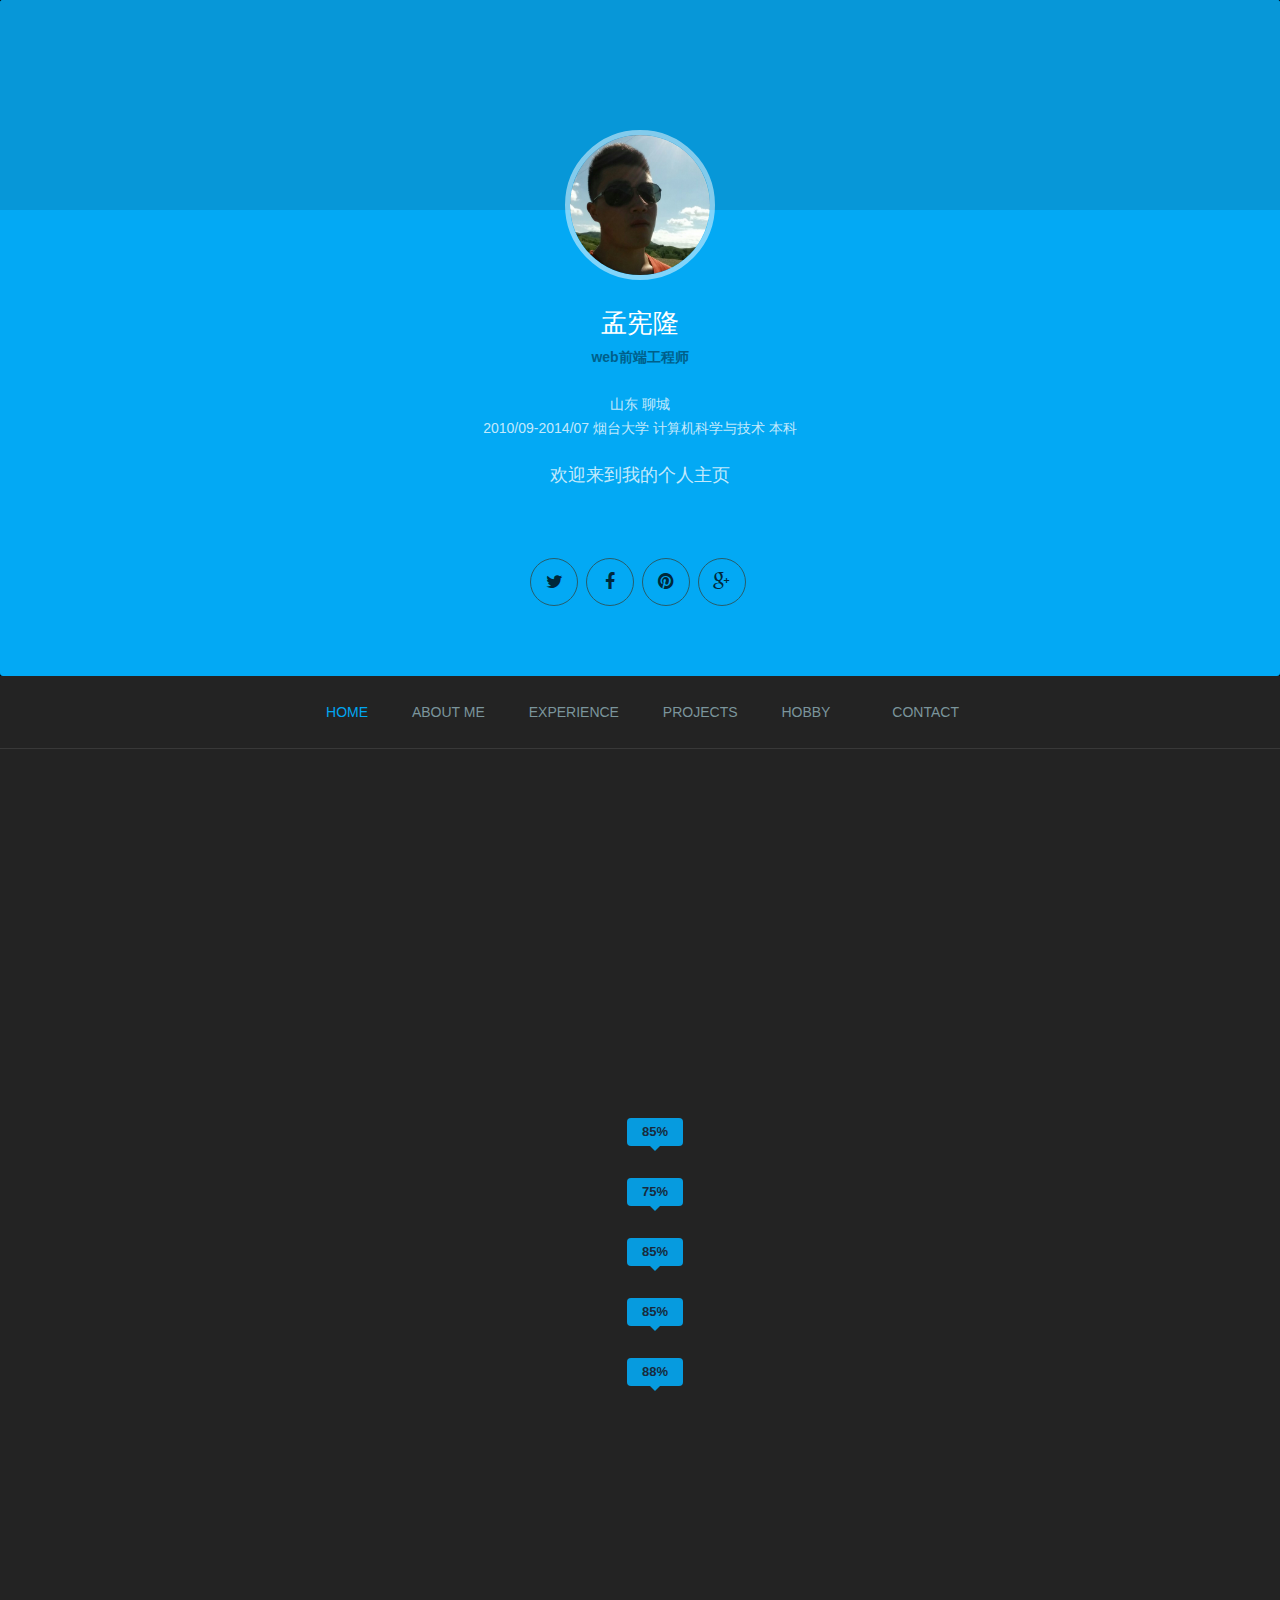
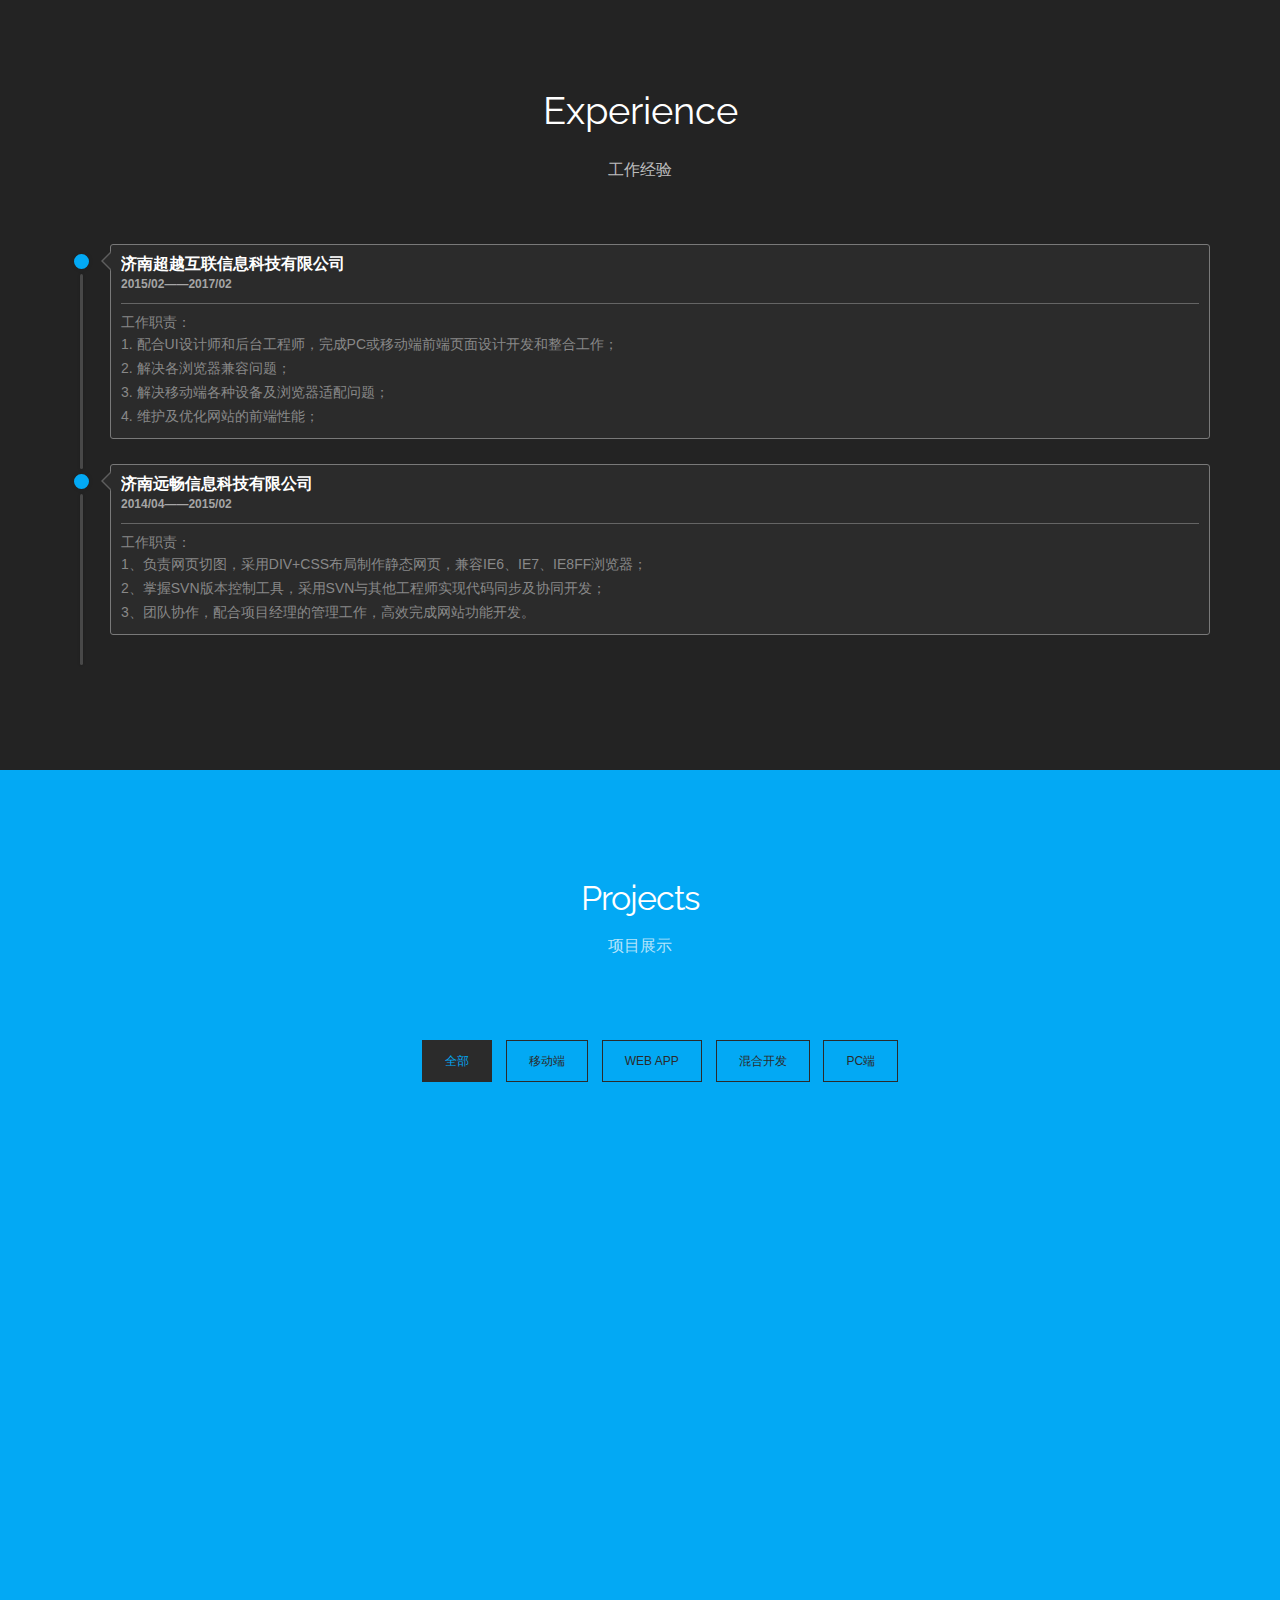
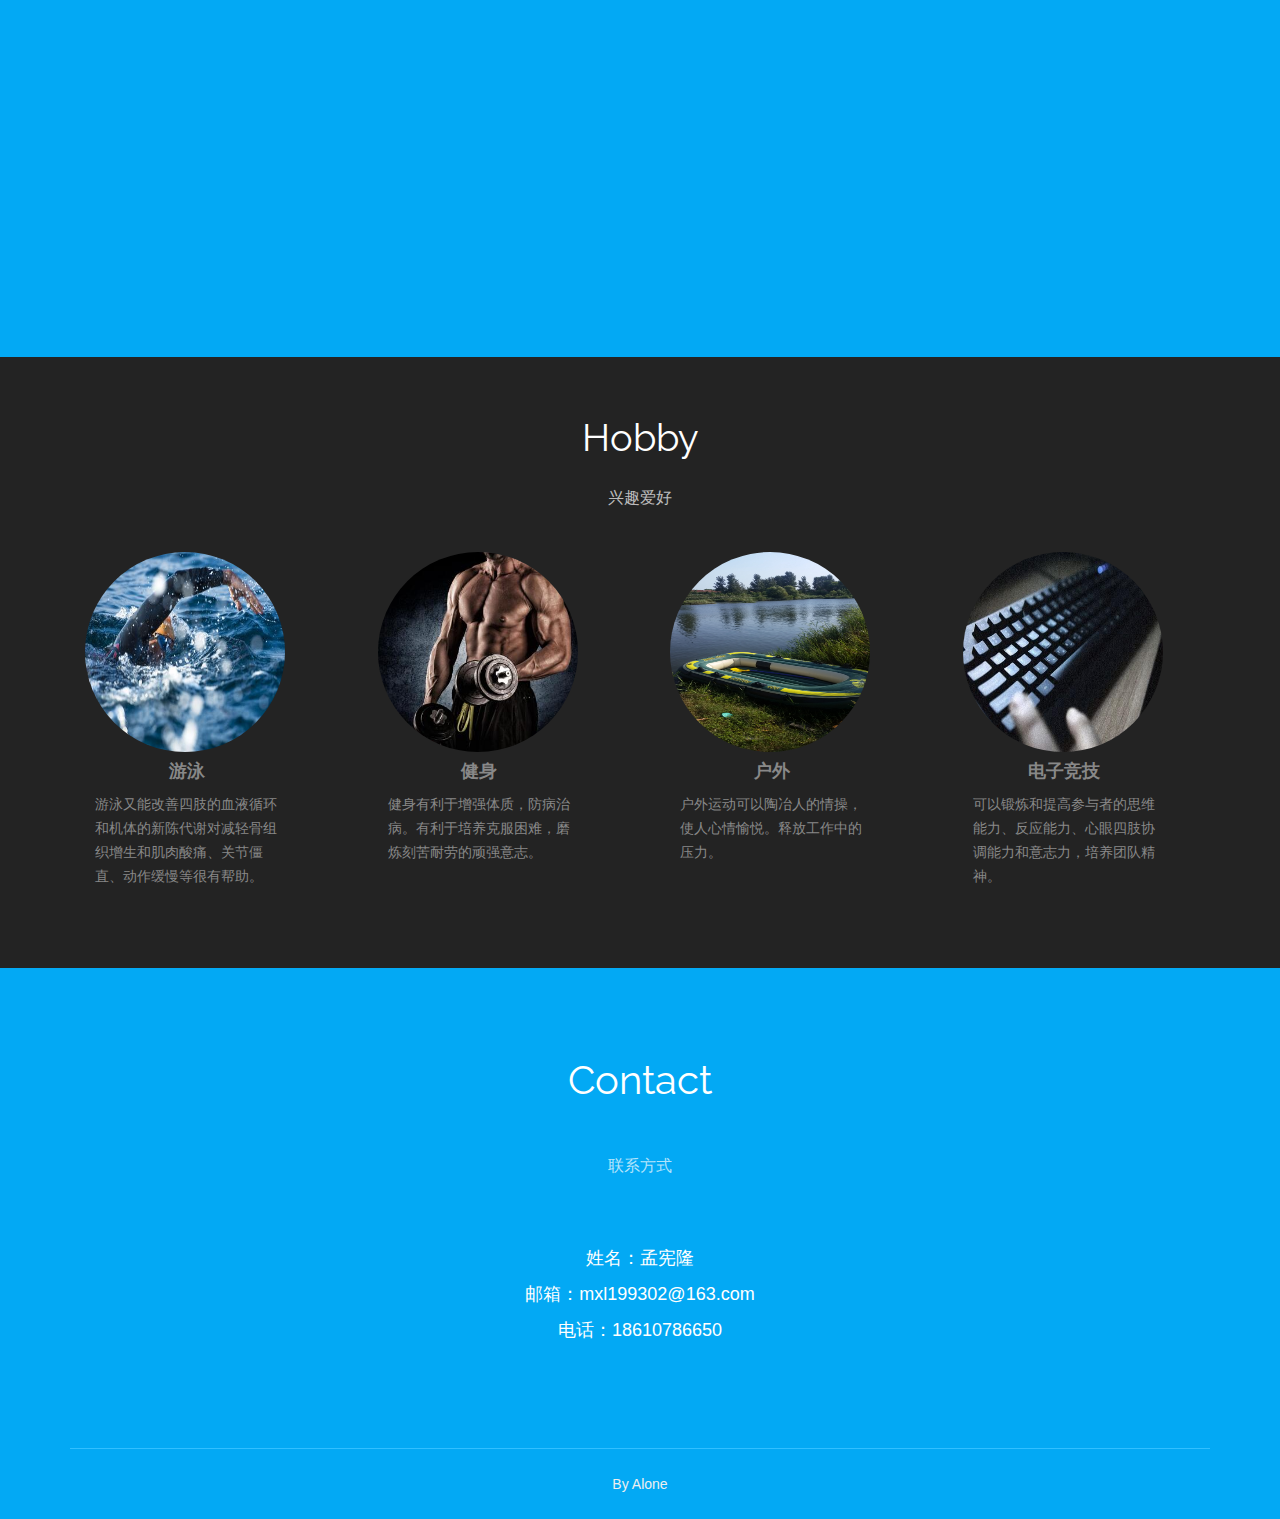
<file: index.html>
<!DOCTYPE html>
<html lang="en">
<head>
	<meta charset="UTF-8">
	<title></title>
	<meta name="viewport" content="width=device-width, user-scalable=no, initial-scale=1.0, maximum-scale=1.0, minimum-scale=1.0">
	<script>
		if(document.documentElement.clientWidth<660){
			location.href="/phone"
		}else{
			location.href="/pc"
		}
	</script>
</head>
<body>
</body>
</html>
</file>
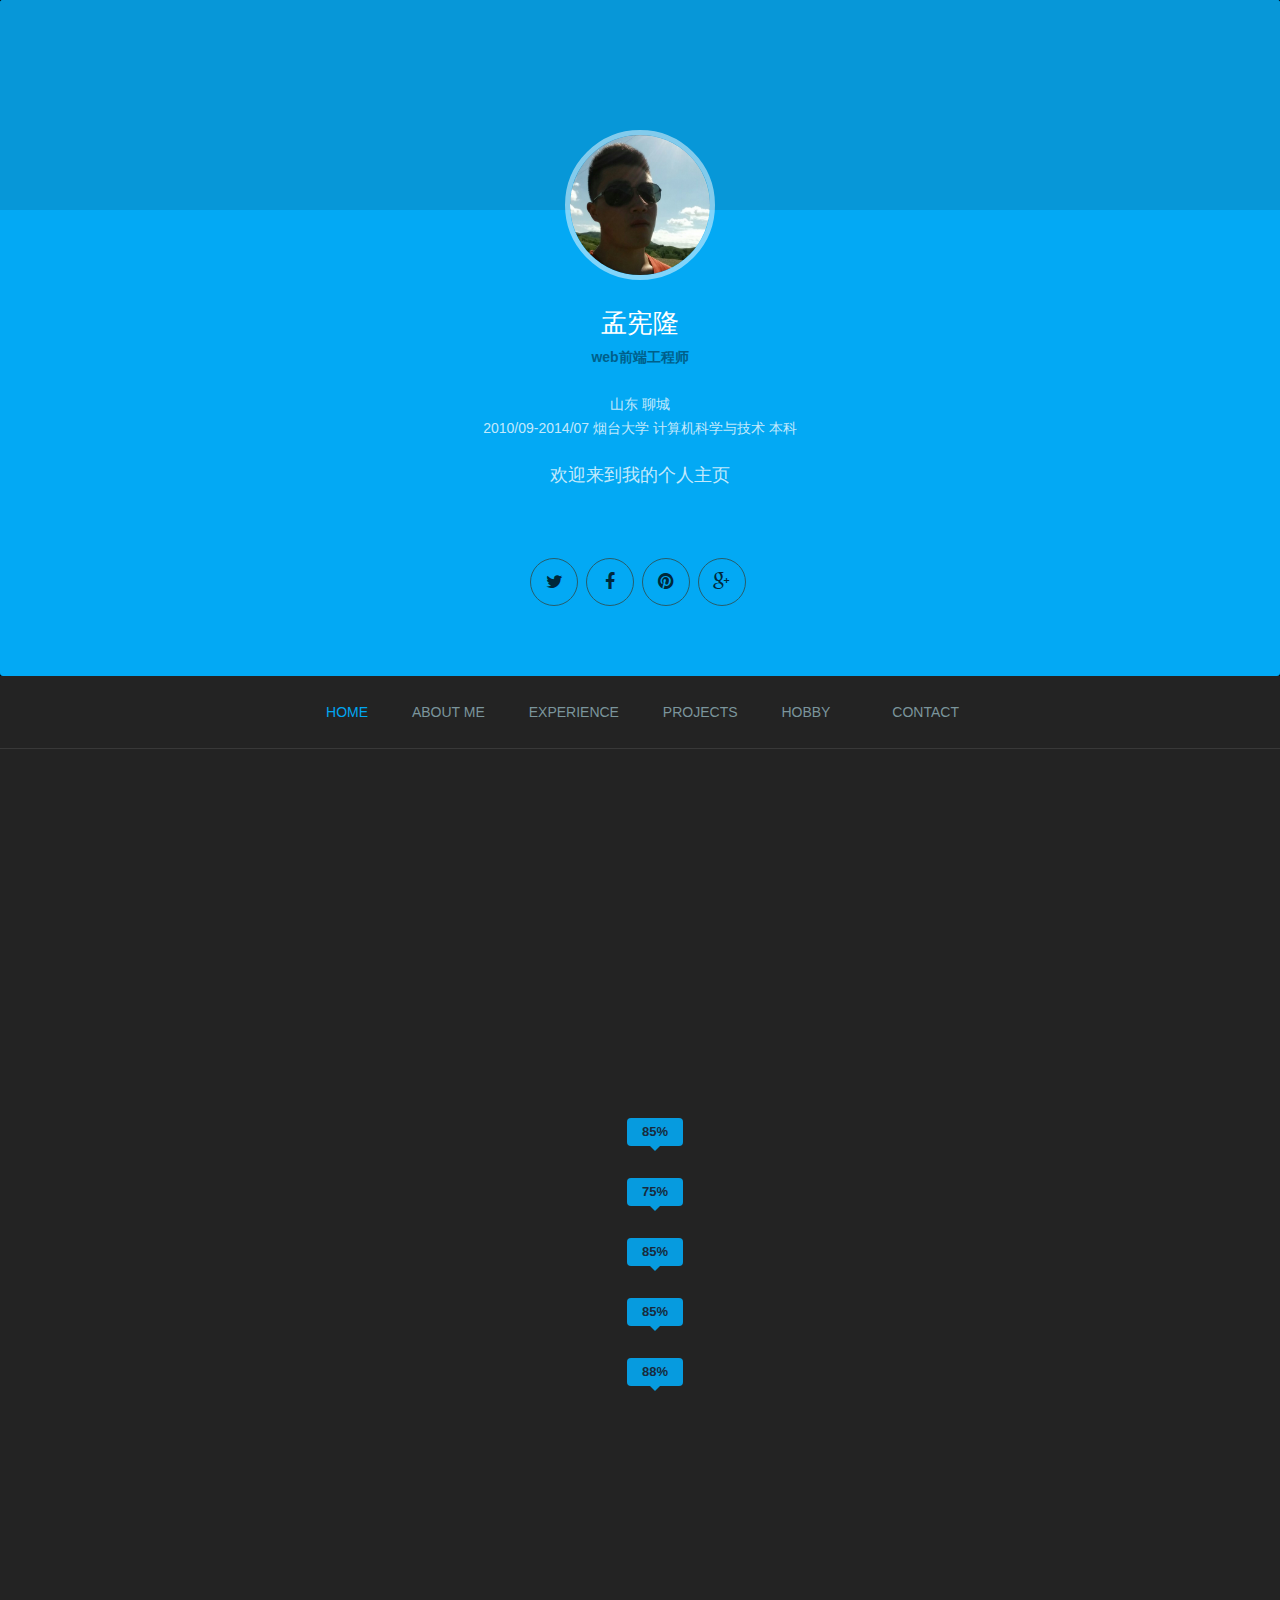
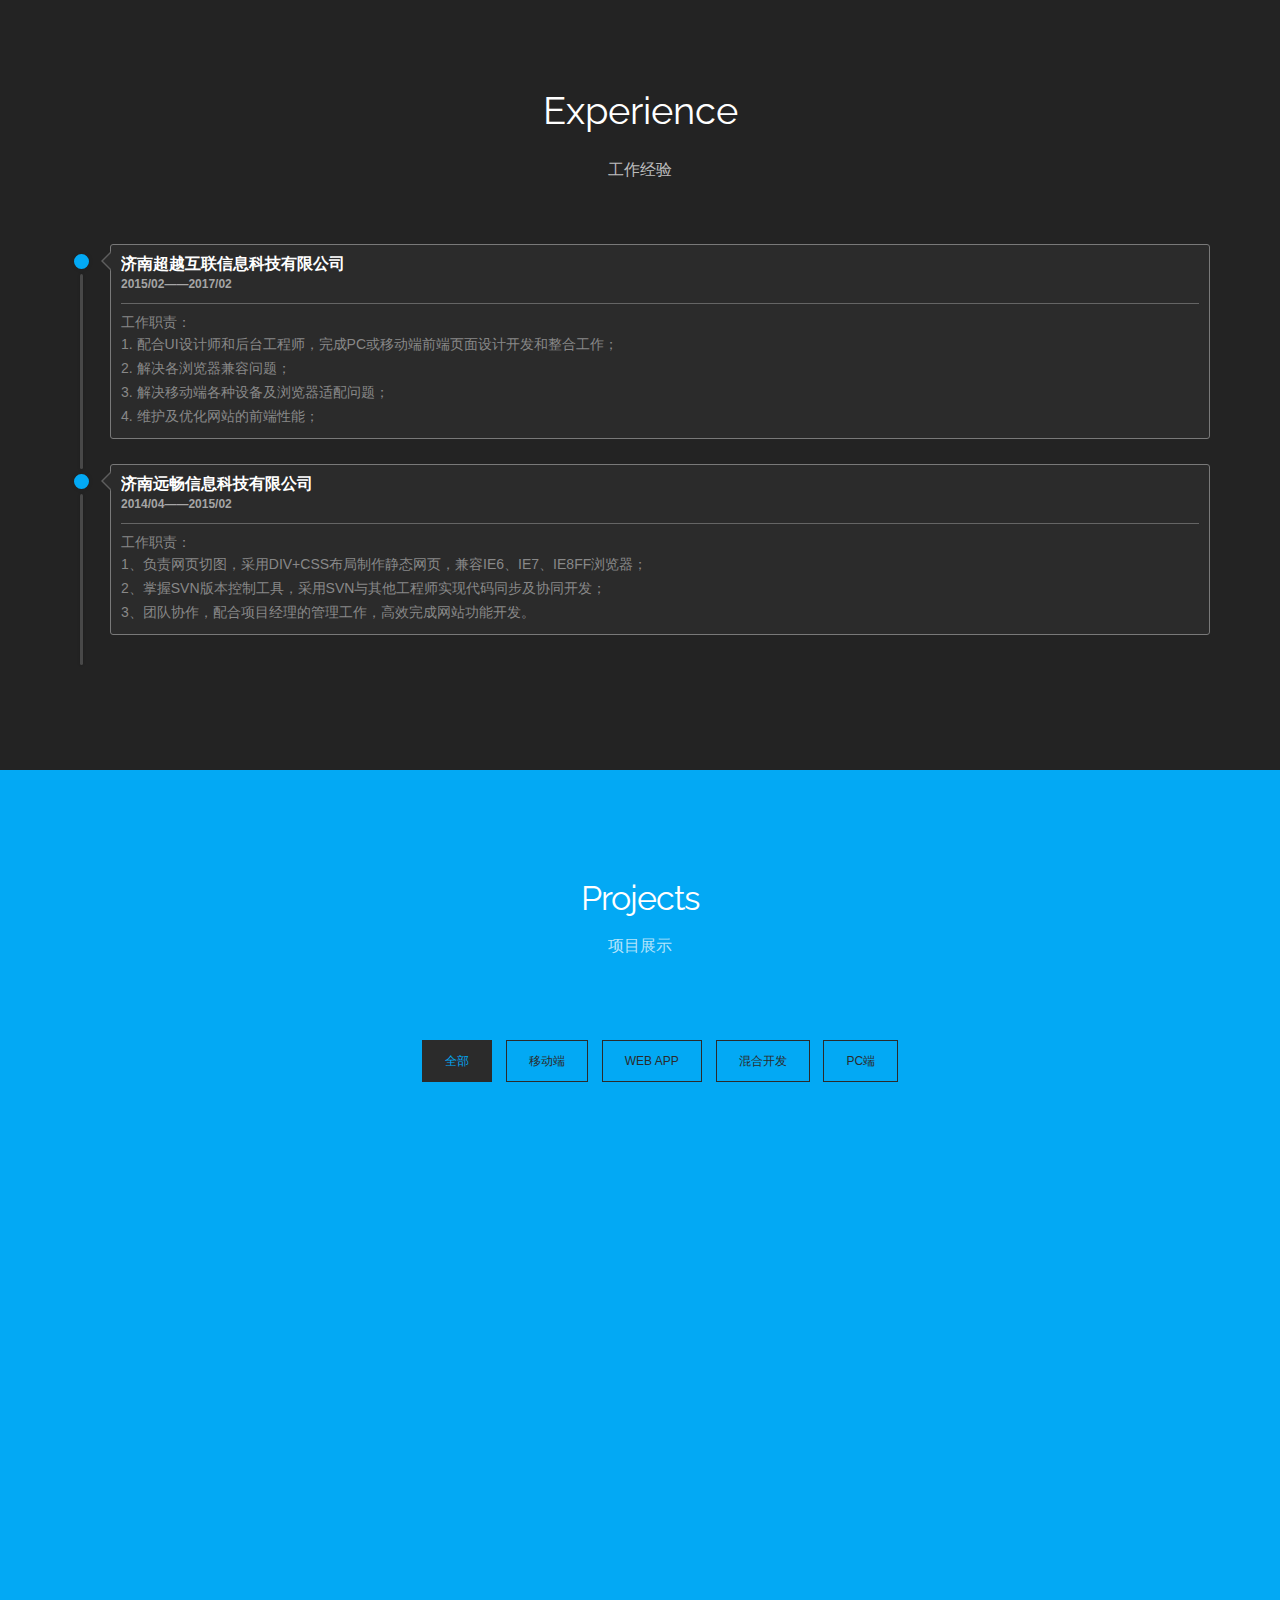
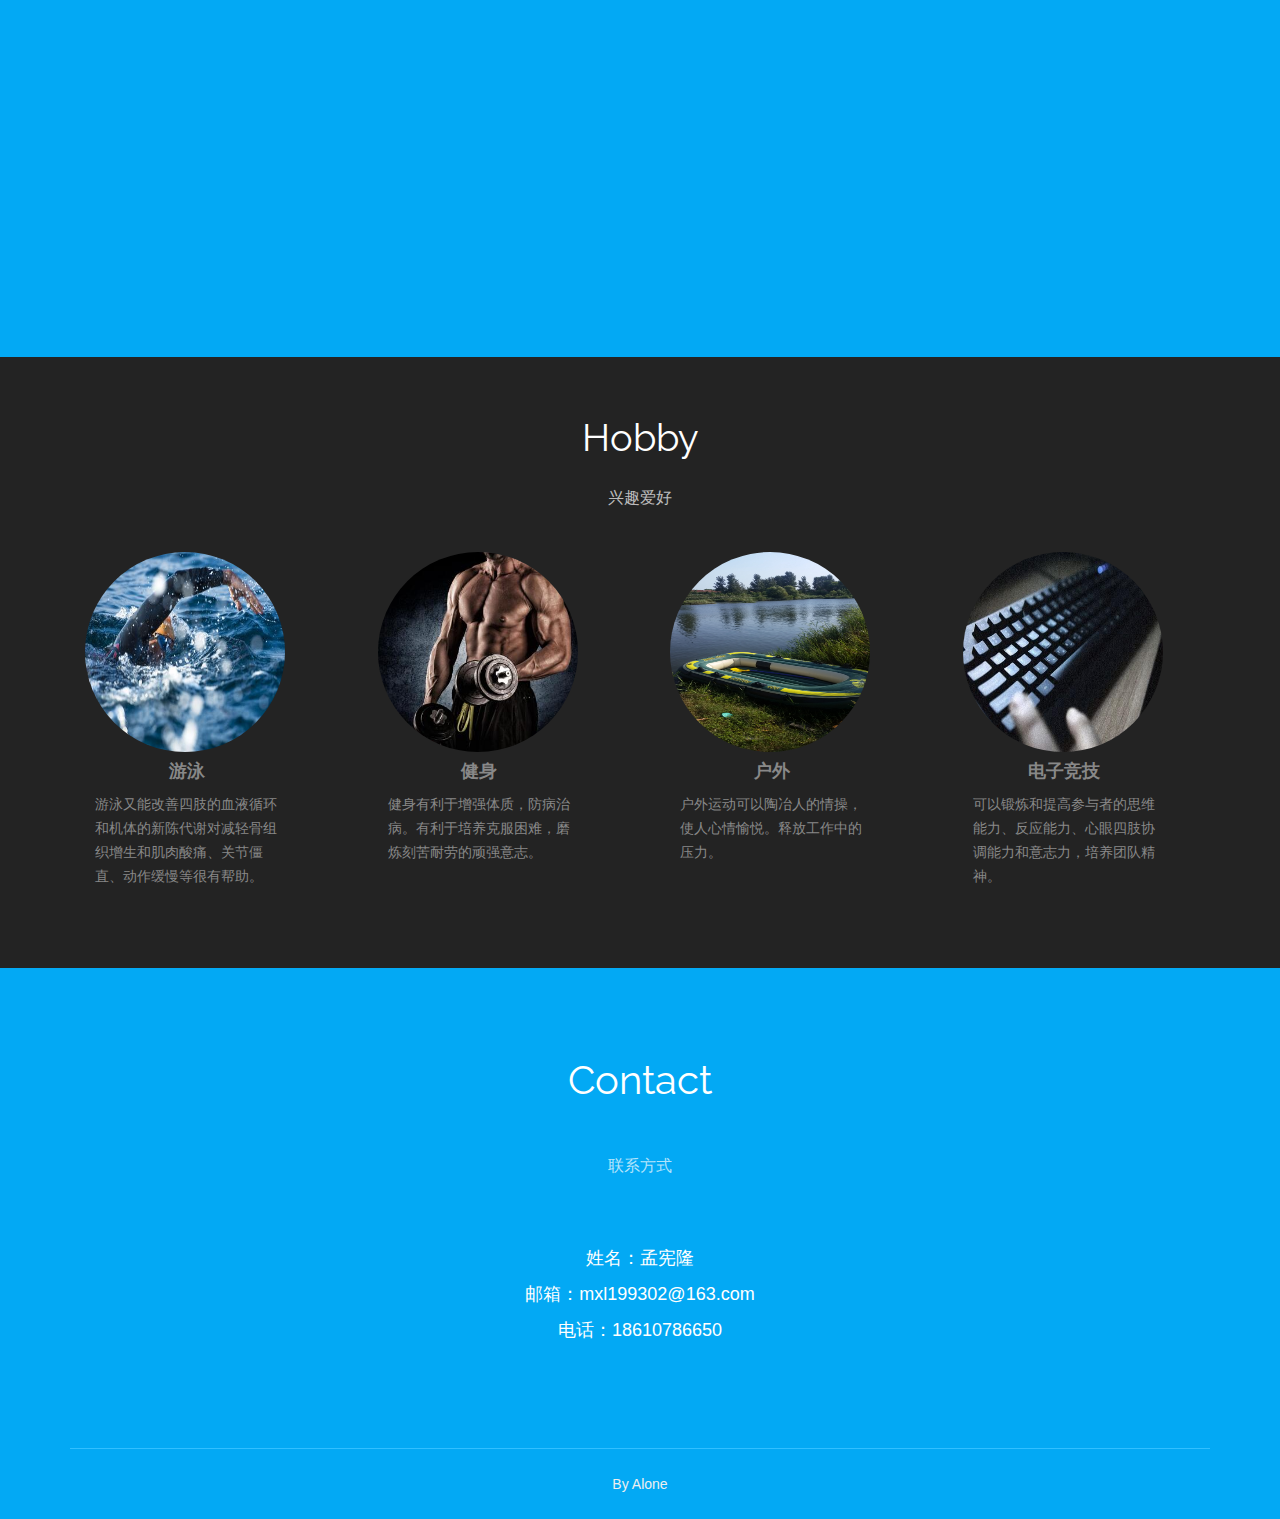
<file: pc/index.html>
<!doctype html>
<html>
<head>
<meta charset="utf-8">
<meta name="viewport" content="width=device-width, maximum-scale=1">
<title>阿隆的个人主页</title>
<link rel="icon" href="favicon.png" type="image/png">
<link href="css/bootstrap.min.css" rel="stylesheet" type="text/css">
<link rel="stylesheet" href="js/fancybox/jquery.fancybox.css" type="text/css" media="screen" />
<link href="css/style.css" rel="stylesheet" type="text/css"> 
<link href="css/font-awesome.css" rel="stylesheet" type="text/css"> 
<link href="css/animate.css" rel="stylesheet" type="text/css">
 
<!--[if lt IE 9]>
    <script src="js/respond-1.1.0.min.js"></script>
    <script src="js/html5shiv.js"></script>
    <script src="js/html5element.js"></script>
<![endif]-->
 
</head>
<body>

<!--Hero_Section-->
<section id="hero_section" class="top_cont_outer">
  <div class="hero_wrapper">
   

            <div class="card hovercard">
                <div class="cardheader">

                </div>
                <div class="avatar">
                    <img alt="" src="img/me.jpg">
                </div>
                <div class="info">
                    <div class="title">
                        <a target="_blank" href="">孟宪隆</a>
                    </div>
                    <div class="desc"><b>web前端工程师</b></div>
                    <div class="desc">
						   <p>
							 <br/>山东  聊城 </p>
							 <p>2010/09-2014/07 烟台大学 计算机科学与技术 本科</p>
					</div>
					<p>&nbsp;</p>
                    <div class="desc" style="font-size: 18px">欢迎来到我的个人主页</div>
                </div>
                <div class="bottom">
                        <div class="underline"></div>             
              <ul class="social_links">
            <li class="twitter animated bounceIn wow delay-02s animated" style="visibility: visible; animation-name: bounceIn;"><a href="javascript:void(0)"><i class="fa fa-twitter"></i></a></li>
            <li class="facebook animated bounceIn wow delay-03s animated" style="visibility: visible; animation-name: bounceIn;"><a href="javascript:void(0)"><i class="fa fa-facebook"></i></a></li>
            <li class="pinterest animated bounceIn wow delay-04s animated" style="visibility: visible; animation-name: bounceIn;"><a href="javascript:void(0)"><i class="fa fa-pinterest"></i></a></li>
            <li class="gplus animated bounceIn wow delay-05s animated" style="visibility: visible; animation-name: bounceIn;"><a href="javascript:void(0)"><i class="fa fa-google-plus"></i></a></li> 
          </ul> 
                </div>
            </div>

  </div>
</section>
<!--Hero_Section--> 

<!--Header_section-->
<header id="header_wrapper">
  <div class="container">
    <div class="header_box">
    <!--  <div class="logo"><a href="#"><img src="img/logo.png" alt="logo"></a></div>-->
	  <nav class="navbar navbar-inverse" role="navigation">
      <div class="navbar-header">
        <button type="button" id="nav-toggle" class="navbar-toggle" data-toggle="collapse" data-target="#main-nav"> <span class="sr-only">Toggle navigation</span> <span class="icon-bar"></span> <span class="icon-bar"></span> <span class="icon-bar"></span> </button>
        </div>
	    <div id="main-nav" class="collapse navbar-collapse navStyle">
			<ul class="nav navbar-nav" id="mainNav">
			  <li class="active"><a href="#hero_section" class="scroll-link">Home</a></li>
			  <li><a href="#aboutUs" class="scroll-link">About Me</a></li>
			  <li><a href="#experience" class="scroll-link">Experience</a></li>
			  <li><a href="#Portfolio" class="scroll-link">Projects</a></li>
			  <li><a href="#team" class="scroll-link">Hobby</a></li>
			  <li><a href="#contact" class="scroll-link">Contact</a></li>
			</ul>
      </div>
	 </nav>
    </div>
  </div>
</header>
<!--Header_section--> 

<section id="aboutUs"><!--Aboutus-->
<div class="inner_wrapper aboutUs-container fadeInLeft animated wow">
  <div class="container">
    <h2>About Me</h2>
	<h6>关于我</h6>
    <div class="inner_section"> 
	  <div class="row">
						<div class="col-lg-12 about-us">
							<div class="row">
								<div class="col-md-6">
									<h3>Web前端开发</h3>
									<ul class="about-us-list">
										<li class="points">精通HTML+CSS页面布局，熟练解决低版本浏览器兼容问题。</li>
										<li class="points">精通原生JavaScript，深刻理解js闭包，继承等机制，能够运用面向对象编程思想进行编程。</li>
										<li class="points">熟练运用JQuery、Zepto等JavaScript类库。</li>
                                        <li class="points">熟悉掌握Ajax，能与后端很好的合作，完成前后端分离的开发方式，能够解决跨域问题。</li>
										<li class="points">熟练移动端的布局，解决不同屏幕适配问题。</li>
										<li class="points">熟练使用zepto、iscroll、swiper等插件，能够快速实现移动端网页的开发。</li>
										<li class="points">熟练掌握AngularJS框架，对React、Vue有一定的了解，理解掌握MVC、MVVM开发模式。能够利用路由实现webapp单页面的开发。</li>
										<li class="points"> 对代码的优化有相关的经验。</li>
									</ul><!-- /.about-us-list -->
								
								</div><!-- /.col-md-6 -->
								
							<div class="col-md-6"> <br/>
							<p>
									</p><br/><br/>
							        <div class="barWrapper">
									 <span class="progressText"><B>HTML5</B></span>
									<div class="progress">
									  <div class="progress-bar" role="progressbar" aria-valuenow="85" aria-valuemin="0" aria-valuemax="100" >   
											<span  class="popOver" data-toggle="tooltip" data-placement="top" title="85%"> </span>     
									</div>
									</div>

									<div class="barWrapper">
									 <span class="progressText"><B>CSS3</B></span>
									<div class="progress ">
									  <div class="progress-bar" role="progressbar" aria-valuenow="75" aria-valuemin="10" aria-valuemax="100" style="">
										 <span  class="popOver" data-toggle="tooltip" data-placement="top" title="75%"> </span>  
									  </div>
									  
									</div>
									</div>

									<div class="barWrapper">
									 <span class="progressText"><B>JavaScript</B></span>
									<div class="progress">
									  <div class="progress-bar" role="progressbar" aria-valuenow="85" aria-valuemin="0" aria-valuemax="100">
										 <span  class="popOver" data-toggle="tooltip" data-placement="top" title="85%"> </span>  
									  </div>
									</div>
									</div>
									<div class="barWrapper">
									 <span class="progressText"><B>jQuary</B></span>
									<div class="progress">
									  <div class="progress-bar" role="progressbar" aria-valuenow="85" aria-valuemin="0" aria-valuemax="100">
										 <span  class="popOver" data-toggle="tooltip" data-placement="top" title="85%"> </span>  
									  </div>
									</div>
									</div>
									<div class="barWrapper">
									 <span class="progressText"><B>AngularJS</B></span>
									<div class="progress">
									  <div class="progress-bar" role="progressbar" aria-valuenow="88" aria-valuemin="0" aria-valuemax="100">
											 <span  class="popOver" data-toggle="tooltip" data-placement="top" title="88%"> </span>  
									  </div>
									</div>
									</div> 

									</div>
							</div><!-- /.col-md-6 -->
							</div><!-- /.row -->	
						</div><!-- /.col-lg-12 -->
					</div>
      
    </div>
  </div> 
  </div>
</section>
<!--Aboutus--> 

<section id="experience" class="timeline">
<div class="container">
	 <h2>Experience</h2>
	<h6>工作经验</h6>
    <div class="qa-message-list" id="wallmessages">
    				<div class="message-item" id="m16">
						<div class="message-inner">
							<div class="message-head clearfix"> 
								<div class="user-detail">
									<h5 class="handle">济南超越互联信息科技有限公司</h5>
									<div class="post-meta">
										<div class="asker-meta">
											<span class="qa-message-what"></span>
											<span class="qa-message-when">
												<span class="qa-message-when-data">2015/02——2017/02</span>
											</span> 
										</div>
									</div>
								</div>
							</div>
							<div class="qa-message-content">
							工作职责：
								<p>1. 配合UI设计师和后台工程师，完成PC或移动端前端页面设计开发和整合工作；</p>
								<p>2. 解决各浏览器兼容问题；</p>
								<p>3. 解决移动端各种设备及浏览器适配问题；</p>
								<p>4. 维护及优化网站的前端性能；</p>
							</div>
					</div></div>			

					
					<div class="message-item" id="m1">
						<div class="message-inner">
							<div class="message-head clearfix"> 
								<div class="user-detail">
									<h5 class="handle">济南远畅信息科技有限公司</h5>
									<div class="post-meta">
										<div class="asker-meta">
											<span class="qa-message-what"></span>
											<span class="qa-message-when">
												<span class="qa-message-when-data">2014/04——2015/02</span>
											</span> 
										</div>
									</div>
								</div>
							</div>
							<div class="qa-message-content">
								工作职责：
								<p>1、负责网页切图，采用DIV+CSS布局制作静态网页，兼容IE6、IE7、IE8FF浏览器；</p>
								<p>2、掌握SVN版本控制工具，采用SVN与其他工程师实现代码同步及协同开发；</p>
								<p>3、团队协作，配合项目经理的管理工作，高效完成网站功能开发。</p>
							</div>
					</div></div>
					
				</div>
</div>
</section>
		  
 <!-- Portfolio -->
<section id="Portfolio" class="content"> 
  
  <!-- Container -->
  <div class="container portfolio_title"> 
    
    <!-- Title -->
    <div class="section-title">
      <h2>Projects</h2>
	<h6>项目展示</h6>
	  
    </div>
    <!--/Title --> 
    
  </div>
  <!-- Container -->
  
  <div class="portfolio-top"></div>
  
  <!-- Portfolio Filters -->
  <div class="portfolio"> 
    
    <div id="filters" class="sixteen columns">
      <ul class="clearfix">
        <li><a id="all" href="#" data-filter="*" class="active">
          <h5>全部</h5>
          </a></li>
        <li><a class="" href="#" data-filter=".yidong">
          <h5>移动端</h5>
          </a></li>
        <li><a class="" href="#" data-filter=".webapp">
          <h5>Web App</h5>
          </a></li>
        <li><a class="" href="#" data-filter=".hy">
          <h5>混合开发</h5>
          </a></li>
        <li><a class="" href="#" data-filter=".pc">
          <h5>PC端</h5>
          </a></li>

      </ul>
    </div>
    <!--/Portfolio Filters --> 
    
    <!-- Portfolio Wrapper -->
    <div class="isotope fadeInLeft animated wow grid" style="position: relative; overflow: hidden; height: 480px;" id="portfolio_wrapper">  
      <!-- Portfolio Item -->
      <figure style="position: absolute; left: 0px; top: 0px; transform: translate3d(0px, 0px, 0px) scale3d(1, 1, 1); width: 337px; opacity: 1;" class="portfolio-item one-four  yidong webapp isotope-item effect-oscar">
	   
        <div class="portfolio_img"> 
		<img src="img/qiuzhi1.png"  alt="Portfolio 1"> </div> 
			<figcaption>		
				<div>
				  <a href="img/qiuzhi2.jpg" class="fancybox"> 
					<h2>求职者</h2>
							<p>一款具有招聘查询、路线规划、面试计划、企业查询等功能的Web App</p>
				  </a>
				</div>
			</figcaption>
        </figure>
      <!--/Portfolio Item --> 
      
      <!-- Portfolio Item-->
      <figure style="position: absolute; left: 0px; top: 0px; transform: translate3d(337px, 0px, 0px) scale3d(1, 1, 1); width: 337px; opacity: 1;" class="portfolio-item one-four webapp yidong design isotope-item effect-oscar">
        <div class="portfolio_img"> <img src="img/xianguo.jpg" alt="Portfolio 1"> </div>
        	<figcaption>		
				<div>
				  <a href="img/xianguo.jpg" class="fancybox"> 
					<h2><span>易购鲜果</span></h2>
							<p>易购鲜果是一个围绕着老百姓餐桌的生鲜 O2O 电商平台。覆盖了水果蔬菜、海鲜肉禽、牛奶零食等全品类。</p>
				  </a>
				</div>
			</figcaption>
        </figure>
      <!--/Portfolio Item --> 
      
      <!-- Portfolio Item -->
      <figure style="position: absolute; left: 0px; top: 0px; transform: translate3d(674px, 0px, 0px) scale3d(1, 1, 1); width: 337px; opacity: 1;" class="portfolio-item one-four hy yidong design  isotope-item effect-oscar">
        <div class="portfolio_img"> <img src="img/emi.jpg" alt="Portfolio 1"> </div>
       <figcaption>		
				<div>
				  <a href="img/emi.jpg" class="fancybox"> 
					<h2>e米购</h2>
							<p>这是一款方便快捷的b2c电子商务平台，主营日常消费品、国际国内最新电子产品、汽车配件等。</p>
				  </a>
				</div>
			</figcaption>
        </figure>
      <!--/Portfolio Item--> 
      
      <!-- Portfolio Item-->
      <figure style="position: absolute; left: 0px; top: 0px; transform: translate3d(1011px, 0px, 0px) scale3d(1, 1, 1); width: 337px; opacity: 1;" class="portfolio-item one-four yidong webapp android  prototype web isotope-item effect-oscar">
        <div class="portfolio_img"> <img src="img/suyi.jpg" alt="Portfolio 1"> </div>
         <figcaption>		
				<div>
				  <a href="img/suyi.jpg" class="fancybox"> 
					<h2><span>宿易生活</span></h2>
							<p>为您提供全新的生活体验，动动手指即购物，省时又省力，为您打造优质生活。</p>
				  </a>
				</div>
			</figcaption>
      </figure>
      <!-- Portfolio Item --> 
      
            <figure style="position: absolute; left: 0px; top: 0px; transform: translate3d(337px, 240px, 0px) scale3d(1, 1, 1); width: 337px; opacity: 1;" class="portfolio-item one-four yidong web isotope-item effect-oscar">
              <div class="portfolio_img"> <img src="img/wei.jpg" alt="Portfolio 1"> </div>
             <figcaption>		
      				<div>
      				  <a href="img/wei.jpg" class="fancybox"> 
      					<h2>微信邀请函</h2>
      							<p>微信活动页</p>
      				  </a>
      				</div>
      			</figcaption>
            </figure>
      <!-- Portfolio Item -->
      <figure style="position: absolute; left: 0px; top: 0px; transform: translate3d(0px, 240px, 0px) scale3d(1, 1, 1); width: 337px; opacity: 1;" class="portfolio-item one-four pc design isotope-item effect-oscar">
        <div class="portfolio_img"> <img src="img/huangmenji1.jpg" alt="Portfolio 1"> </div>
       <figcaption>		
				<div>
				  <a href="img/huangmenji.jpg" class="fancybox"> 
				  <h2><span>汇客町连锁</span></h2>
							<p>用创新超出专业,用专业提高品质,用品质发展品牌，努力打造黄焖鸡加盟第一品牌。</p>
				  </a>
				</div>
			</figcaption>
      </figure>
      <!--/Portfolio Item --> 
      
      <!-- Portfolio Item -->
    
      
    </div>
    <!--/Portfolio Wrapper --> 
    
  </div>
  <!--/Portfolio Filters -->
  
  <div class="portfolio_btm"></div>
  
  
  <div id="project_container">
    <div class="clear"></div>
    <div id="project_data"></div>
  </div>
 
  
</section>
<!--/Portfolio --> 


<section class="page_section team" id="team"><!--main-section team-start-->
  <div class="container">
    <h2>Hobby</h2>
    <h6>兴趣爱好</h6>
	  	
		<div id="team" name="team">
  <div class="container">
    <div class="row centered">
      
      <div class="col-md-3 centered"> <img class="img img-circle lt-box" src="img/youyong.jpg" height="200px" width="200px" alt="">
        <div class="rt-box"><h4 class="hobby-name"><strong>游泳</strong></h4>
        <p>游泳又能改善四肢的血液循环和机体的新陈代谢对减轻骨组织增生和肌肉酸痛、关节僵直、动作缓慢等很有帮助。</p><br/>
		</div>
       </div>
         <div class="col-md-3 centered"> <img class="img img-circle lt-box" src="img/jianshen.jpg" height="200px" width="200px" alt="">
        <div class="rt-box"><h4 class="hobby-name"><strong>健身</strong></h4>
        <p>健身有利于增强体质，防病治病。有利于培养克服困难，磨炼刻苦耐劳的顽强意志。</p><br/>
		</div>
       </div>
	      <div class="col-md-3 centered"> <img class="img img-circle lt-box" src="img/huwai.jpg" height="200px" width="200px" alt="">
        <div class="rt-box"><h4 class="hobby-name"><strong>户外</strong></h4>
        <p>户外运动可以陶冶人的情操，使人心情愉悦。释放工作中的压力。</p><br/>
		</div>
       </div>
	      <div class="col-md-3 centered"> <img class="img img-circle lt-box" src="img/jianpan.jpg" height="200px" width="200px" alt="">
        <div class="rt-box"><h4 class="hobby-name"><strong>电子竞技</strong></h4>
        <p>可以锻炼和提高参与者的思维能力、反应能力、心眼四肢协调能力和意志力，培养团队精神。</p><br/>
		</div>
       </div>
   
    </div>
  </div>
  <!-- row --> 
</div>
	</div>
</section>
<!--/Team-->
<!--Footer-->
<footer class="footer_wrapper" id="contact">
  <div class="container">
    <section class="page_section contact" id="contact">
      <div class="contact_section">
        <h2>Contact</h2>
	<h6>联系方式</h6>
     
      </div>
        <p class="lianxi">姓名：孟宪隆</p>
		<p class="lianxi">邮箱：mxl199302@163.com</p>
		<p class="lianxi">电话：18610786650</p>
    </section>
  </div>
  <div class="container">
    <div class="footer_bottom"><span>By Alone</span> </div>
  </div>
</footer>

<script type="text/javascript" src="js/jquery-1.11.0.min.js"></script>
<script type="text/javascript" src="js/bootstrap.min.js"></script>
<script type="text/javascript" src="js/jquery-scrolltofixed.js"></script>
<script type="text/javascript" src="js/jquery.nav.js"></script> 
<script type="text/javascript" src="js/jquery.easing.1.3.js"></script>
<script type="text/javascript" src="js/jquery.isotope.js"></script>
<script src="js/fancybox/jquery.fancybox.pack.js" type="text/javascript"></script> 
<script type="text/javascript" src="js/wow.js"></script> 
<script type="text/javascript" src="js/custom.js"></script>

</body>
</html>
</file>
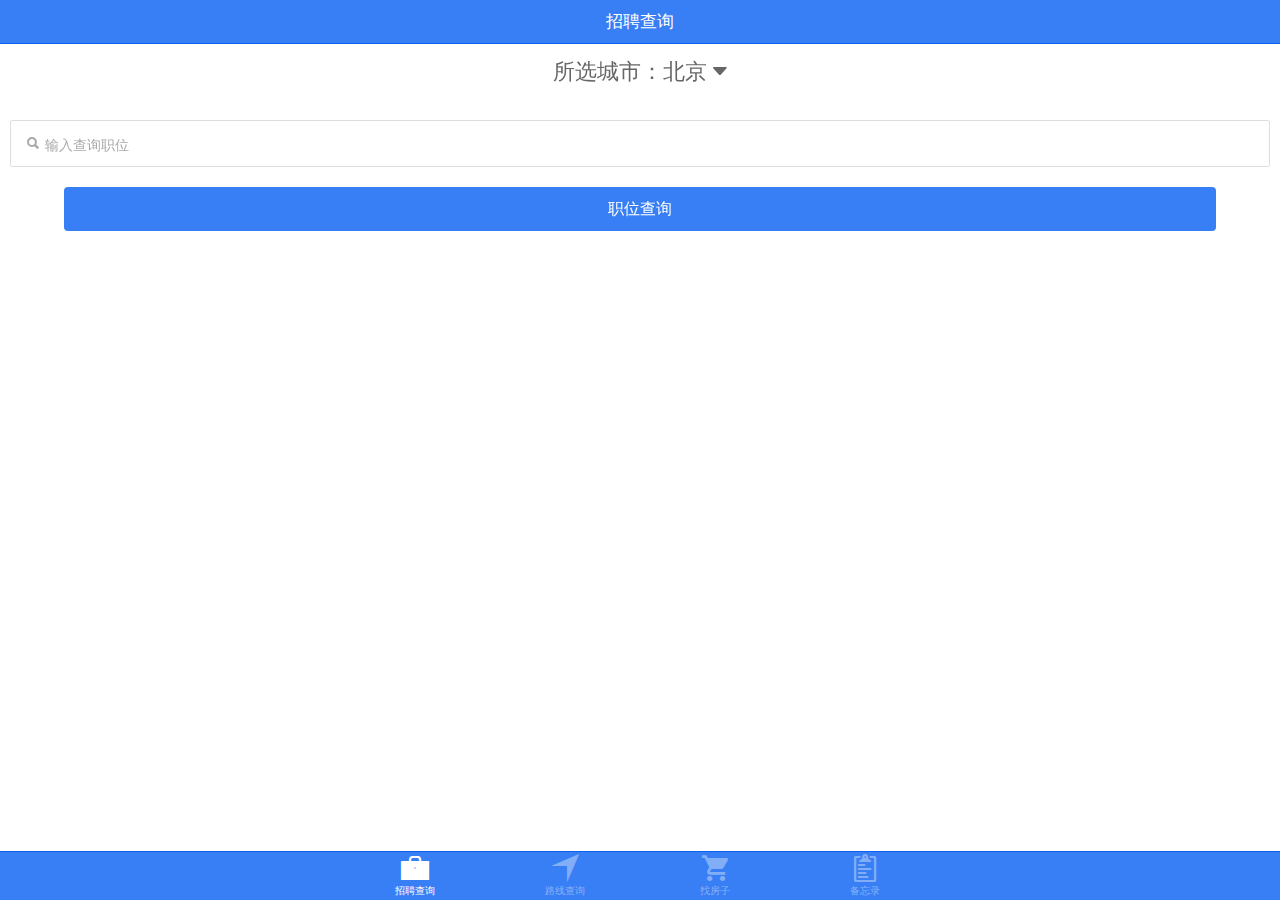
<file: phone/index.html>
<!DOCTYPE html>
<html lang="en">
<head>
	<meta charset="UTF-8">
	<title>求职者</title>
	<meta charset="UTF-8">
	<meta name="apple-mobile-web-app-capable" content="yes" />
	<meta name="apple-mobile-web-app-status-bar-style" content="black" />
	<meta name="viewport" content="width=device-width, user-scalable=no, initial-scale=1.0, maximum-scale=1.0, minimum-scale=1.0">
	<link rel="stylesheet" href="lib/ionic.css" />
	<link rel="stylesheet" href="css/index.css" />
	<script type="text/javascript" src="http://api.map.baidu.com/api?v=2.0&ak=5C6eT7cKUZyscPl6zxl4yZX8Zfux3ozo"></script>
</head>
<body ng-app="App" ng-cloak>
	<ng-view></ng-view>
	<tab-list></tab-list>

	<script src="lib/bundle.js"></script>
	<script src="lib/angular-route.js"></script>
	<script src="js/common.js"></script>
	<script src="js/app.js"></script>
	<script src="services/data.js"></script>
	<script src="js/filter/filter.js"></script>
	<script src="js/directive/tablist.js"></script>
	<script src="js/controllers/expressCtrl.js"></script>
	<script src="js/controllers/recruitCtrl.js"></script>
	<script src="js/controllers/cityCtrl.js"></script>
	<script src="js/controllers/mapCtrl.js"></script>
	<script src="js/controllers/planCtrl.js"></script>
	<script src="js/controllers/setPlanCtrl.js"></script>
	
</body>
</html>
</file>
<file: phone/lib/ionic.css>
@charset "UTF-8";/*!
 * Copyright 2015 Drifty Co.
 * http://drifty.com/
 *
 * Ionic, v1.3.1-nightly-4219
 * A powerful HTML5 mobile app framework.
 * http://ionicframework.com/
 *
 * By @maxlynch, @benjsperry, @adamdbradley <3
 *
 * Licensed under the MIT license. Please see LICENSE for more information.
 *
 *//*!
  Ionicons, v2.0.1
  Created by Ben Sperry for the Ionic Framework, http://ionicons.com/
  https://twitter.com/benjsperry  https://twitter.com/ionicframework
  MIT License: https://github.com/driftyco/ionicons

  Android-style icons originally built by Google’s
  Material Design Icons: https://github.com/google/material-design-icons
  used under CC BY http://creativecommons.org/licenses/by/4.0/
  Modified icons to fit ionicon’s grid from original.
*/@font-face{font-family:Ionicons;src:url(../fonts/ionicons.eot?v=2.0.1);src:url(../fonts/ionicons.eot?v=2.0.1#iefix) format("embedded-opentype"),url(../fonts/ionicons.ttf?v=2.0.1) format("truetype"),url(../fonts/ionicons.woff?v=2.0.1) format("woff"),url(../fonts/ionicons.woff) format("woff"),url(../fonts/ionicons.svg?v=2.0.1#Ionicons) format("svg");font-weight:400;font-style:normal}.ion,.ion-alert-circled:before,.ion-alert:before,.ion-android-add-circle:before,.ion-android-add:before,.ion-android-alarm-clock:before,.ion-android-alert:before,.ion-android-apps:before,.ion-android-archive:before,.ion-android-arrow-back:before,.ion-android-arrow-down:before,.ion-android-arrow-dropdown-circle:before,.ion-android-arrow-dropdown:before,.ion-android-arrow-dropleft-circle:before,.ion-android-arrow-dropleft:before,.ion-android-arrow-dropright-circle:before,.ion-android-arrow-dropright:before,.ion-android-arrow-dropup-circle:before,.ion-android-arrow-dropup:before,.ion-android-arrow-forward:before,.ion-android-arrow-up:before,.ion-android-attach:before,.ion-android-bar:before,.ion-android-bicycle:before,.ion-android-boat:before,.ion-android-bookmark:before,.ion-android-bulb:before,.ion-android-bus:before,.ion-android-calendar:before,.ion-android-call:before,.ion-android-camera:before,.ion-android-cancel:before,.ion-android-car:before,.ion-android-cart:before,.ion-android-chat:before,.ion-android-checkbox-blank:before,.ion-android-checkbox-outline-blank:before,.ion-android-checkbox-outline:before,.ion-android-checkbox:before,.ion-android-checkmark-circle:before,.ion-android-clipboard:before,.ion-android-close:before,.ion-android-cloud-circle:before,.ion-android-cloud-done:before,.ion-android-cloud-outline:before,.ion-android-cloud:before,.ion-android-color-palette:before,.ion-android-compass:before,.ion-android-contact:before,.ion-android-contacts:before,.ion-android-contract:before,.ion-android-create:before,.ion-android-delete:before,.ion-android-desktop:before,.ion-android-document:before,.ion-android-done-all:before,.ion-android-done:before,.ion-android-download:before,.ion-android-drafts:before,.ion-android-exit:before,.ion-android-expand:before,.ion-android-favorite-outline:before,.ion-android-favorite:before,.ion-android-film:before,.ion-android-folder-open:before,.ion-android-folder:before,.ion-android-funnel:before,.ion-android-globe:before,.ion-android-hand:before,.ion-android-hangout:before,.ion-android-happy:before,.ion-android-home:before,.ion-android-image:before,.ion-android-laptop:before,.ion-android-list:before,.ion-android-locate:before,.ion-android-lock:before,.ion-android-mail:before,.ion-android-map:before,.ion-android-menu:before,.ion-android-microphone-off:before,.ion-android-microphone:before,.ion-android-more-horizontal:before,.ion-android-more-vertical:before,.ion-android-navigate:before,.ion-android-notifications-none:before,.ion-android-notifications-off:before,.ion-android-notifications:before,.ion-android-open:before,.ion-android-options:before,.ion-android-people:before,.ion-android-person-add:before,.ion-android-person:before,.ion-android-phone-landscape:before,.ion-android-phone-portrait:before,.ion-android-pin:before,.ion-android-plane:before,.ion-android-playstore:before,.ion-android-print:before,.ion-android-radio-button-off:before,.ion-android-radio-button-on:before,.ion-android-refresh:before,.ion-android-remove-circle:before,.ion-android-remove:before,.ion-android-restaurant:before,.ion-android-sad:before,.ion-android-search:before,.ion-android-send:before,.ion-android-settings:before,.ion-android-share-alt:before,.ion-android-share:before,.ion-android-star-half:before,.ion-android-star-outline:before,.ion-android-star:before,.ion-android-stopwatch:before,.ion-android-subway:before,.ion-android-sunny:before,.ion-android-sync:before,.ion-android-textsms:before,.ion-android-time:before,.ion-android-train:before,.ion-android-unlock:before,.ion-android-upload:before,.ion-android-volume-down:before,.ion-android-volume-mute:before,.ion-android-volume-off:before,.ion-android-volume-up:before,.ion-android-walk:before,.ion-android-warning:before,.ion-android-watch:before,.ion-android-wifi:before,.ion-aperture:before,.ion-archive:before,.ion-arrow-down-a:before,.ion-arrow-down-b:before,.ion-arrow-down-c:before,.ion-arrow-expand:before,.ion-arrow-graph-down-left:before,.ion-arrow-graph-down-right:before,.ion-arrow-graph-up-left:before,.ion-arrow-graph-up-right:before,.ion-arrow-left-a:before,.ion-arrow-left-b:before,.ion-arrow-left-c:before,.ion-arrow-move:before,.ion-arrow-resize:before,.ion-arrow-return-left:before,.ion-arrow-return-right:before,.ion-arrow-right-a:before,.ion-arrow-right-b:before,.ion-arrow-right-c:before,.ion-arrow-shrink:before,.ion-arrow-swap:before,.ion-arrow-up-a:before,.ion-arrow-up-b:before,.ion-arrow-up-c:before,.ion-asterisk:before,.ion-at:before,.ion-backspace-outline:before,.ion-backspace:before,.ion-bag:before,.ion-battery-charging:before,.ion-battery-empty:before,.ion-battery-full:before,.ion-battery-half:before,.ion-battery-low:before,.ion-beaker:before,.ion-beer:before,.ion-bluetooth:before,.ion-bonfire:before,.ion-bookmark:before,.ion-bowtie:before,.ion-briefcase:before,.ion-bug:before,.ion-calculator:before,.ion-calendar:before,.ion-camera:before,.ion-card:before,.ion-cash:before,.ion-chatbox-working:before,.ion-chatbox:before,.ion-chatboxes:before,.ion-chatbubble-working:before,.ion-chatbubble:before,.ion-chatbubbles:before,.ion-checkmark-circled:before,.ion-checkmark-round:before,.ion-checkmark:before,.ion-chevron-down:before,.ion-chevron-left:before,.ion-chevron-right:before,.ion-chevron-up:before,.ion-clipboard:before,.ion-clock:before,.ion-close-circled:before,.ion-close-round:before,.ion-close:before,.ion-closed-captioning:before,.ion-cloud:before,.ion-code-download:before,.ion-code-working:before,.ion-code:before,.ion-coffee:before,.ion-compass:before,.ion-compose:before,.ion-connection-bars:before,.ion-contrast:before,.ion-crop:before,.ion-cube:before,.ion-disc:before,.ion-document-text:before,.ion-document:before,.ion-drag:before,.ion-earth:before,.ion-easel:before,.ion-edit:before,.ion-egg:before,.ion-eject:before,.ion-email-unread:before,.ion-email:before,.ion-erlenmeyer-flask-bubbles:before,.ion-erlenmeyer-flask:before,.ion-eye-disabled:before,.ion-eye:before,.ion-female:before,.ion-filing:before,.ion-film-marker:before,.ion-fireball:before,.ion-flag:before,.ion-flame:before,.ion-flash-off:before,.ion-flash:before,.ion-folder:before,.ion-fork-repo:before,.ion-fork:before,.ion-forward:before,.ion-funnel:before,.ion-gear-a:before,.ion-gear-b:before,.ion-grid:before,.ion-hammer:before,.ion-happy-outline:before,.ion-happy:before,.ion-headphone:before,.ion-heart-broken:before,.ion-heart:before,.ion-help-buoy:before,.ion-help-circled:before,.ion-help:before,.ion-home:before,.ion-icecream:before,.ion-image:before,.ion-images:before,.ion-information-circled:before,.ion-information:before,.ion-ionic:before,.ion-ios-alarm-outline:before,.ion-ios-alarm:before,.ion-ios-albums-outline:before,.ion-ios-albums:before,.ion-ios-americanfootball-outline:before,.ion-ios-americanfootball:before,.ion-ios-analytics-outline:before,.ion-ios-analytics:before,.ion-ios-arrow-back:before,.ion-ios-arrow-down:before,.ion-ios-arrow-forward:before,.ion-ios-arrow-left:before,.ion-ios-arrow-right:before,.ion-ios-arrow-thin-down:before,.ion-ios-arrow-thin-left:before,.ion-ios-arrow-thin-right:before,.ion-ios-arrow-thin-up:before,.ion-ios-arrow-up:before,.ion-ios-at-outline:before,.ion-ios-at:before,.ion-ios-barcode-outline:before,.ion-ios-barcode:before,.ion-ios-baseball-outline:before,.ion-ios-baseball:before,.ion-ios-basketball-outline:before,.ion-ios-basketball:before,.ion-ios-bell-outline:before,.ion-ios-bell:before,.ion-ios-body-outline:before,.ion-ios-body:before,.ion-ios-bolt-outline:before,.ion-ios-bolt:before,.ion-ios-book-outline:before,.ion-ios-book:before,.ion-ios-bookmarks-outline:before,.ion-ios-bookmarks:before,.ion-ios-box-outline:before,.ion-ios-box:before,.ion-ios-briefcase-outline:before,.ion-ios-briefcase:before,.ion-ios-browsers-outline:before,.ion-ios-browsers:before,.ion-ios-calculator-outline:before,.ion-ios-calculator:before,.ion-ios-calendar-outline:before,.ion-ios-calendar:before,.ion-ios-camera-outline:before,.ion-ios-camera:before,.ion-ios-cart-outline:before,.ion-ios-cart:before,.ion-ios-chatboxes-outline:before,.ion-ios-chatboxes:before,.ion-ios-chatbubble-outline:before,.ion-ios-chatbubble:before,.ion-ios-checkmark-empty:before,.ion-ios-checkmark-outline:before,.ion-ios-checkmark:before,.ion-ios-circle-filled:before,.ion-ios-circle-outline:before,.ion-ios-clock-outline:before,.ion-ios-clock:before,.ion-ios-close-empty:before,.ion-ios-close-outline:before,.ion-ios-close:before,.ion-ios-cloud-download-outline:before,.ion-ios-cloud-download:before,.ion-ios-cloud-outline:before,.ion-ios-cloud-upload-outline:before,.ion-ios-cloud-upload:before,.ion-ios-cloud:before,.ion-ios-cloudy-night-outline:before,.ion-ios-cloudy-night:before,.ion-ios-cloudy-outline:before,.ion-ios-cloudy:before,.ion-ios-cog-outline:before,.ion-ios-cog:before,.ion-ios-color-filter-outline:before,.ion-ios-color-filter:before,.ion-ios-color-wand-outline:before,.ion-ios-color-wand:before,.ion-ios-compose-outline:before,.ion-ios-compose:before,.ion-ios-contact-outline:before,.ion-ios-contact:before,.ion-ios-copy-outline:before,.ion-ios-copy:before,.ion-ios-crop-strong:before,.ion-ios-crop:before,.ion-ios-download-outline:before,.ion-ios-download:before,.ion-ios-drag:before,.ion-ios-email-outline:before,.ion-ios-email:before,.ion-ios-eye-outline:before,.ion-ios-eye:before,.ion-ios-fastforward-outline:before,.ion-ios-fastforward:before,.ion-ios-filing-outline:before,.ion-ios-filing:before,.ion-ios-film-outline:before,.ion-ios-film:before,.ion-ios-flag-outline:before,.ion-ios-flag:before,.ion-ios-flame-outline:before,.ion-ios-flame:before,.ion-ios-flask-outline:before,.ion-ios-flask:before,.ion-ios-flower-outline:before,.ion-ios-flower:before,.ion-ios-folder-outline:before,.ion-ios-folder:before,.ion-ios-football-outline:before,.ion-ios-football:before,.ion-ios-game-controller-a-outline:before,.ion-ios-game-controller-a:before,.ion-ios-game-controller-b-outline:before,.ion-ios-game-controller-b:before,.ion-ios-gear-outline:before,.ion-ios-gear:before,.ion-ios-glasses-outline:before,.ion-ios-glasses:before,.ion-ios-grid-view-outline:before,.ion-ios-grid-view:before,.ion-ios-heart-outline:before,.ion-ios-heart:before,.ion-ios-help-empty:before,.ion-ios-help-outline:before,.ion-ios-help:before,.ion-ios-home-outline:before,.ion-ios-home:before,.ion-ios-infinite-outline:before,.ion-ios-infinite:before,.ion-ios-information-empty:before,.ion-ios-information-outline:before,.ion-ios-information:before,.ion-ios-ionic-outline:before,.ion-ios-keypad-outline:before,.ion-ios-keypad:before,.ion-ios-lightbulb-outline:before,.ion-ios-lightbulb:before,.ion-ios-list-outline:before,.ion-ios-list:before,.ion-ios-location-outline:before,.ion-ios-location:before,.ion-ios-locked-outline:before,.ion-ios-locked:before,.ion-ios-loop-strong:before,.ion-ios-loop:before,.ion-ios-medical-outline:before,.ion-ios-medical:before,.ion-ios-medkit-outline:before,.ion-ios-medkit:before,.ion-ios-mic-off:before,.ion-ios-mic-outline:before,.ion-ios-mic:before,.ion-ios-minus-empty:before,.ion-ios-minus-outline:before,.ion-ios-minus:before,.ion-ios-monitor-outline:before,.ion-ios-monitor:before,.ion-ios-moon-outline:before,.ion-ios-moon:before,.ion-ios-more-outline:before,.ion-ios-more:before,.ion-ios-musical-note:before,.ion-ios-musical-notes:before,.ion-ios-navigate-outline:before,.ion-ios-navigate:before,.ion-ios-nutrition-outline:before,.ion-ios-nutrition:before,.ion-ios-paper-outline:before,.ion-ios-paper:before,.ion-ios-paperplane-outline:before,.ion-ios-paperplane:before,.ion-ios-partlysunny-outline:before,.ion-ios-partlysunny:before,.ion-ios-pause-outline:before,.ion-ios-pause:before,.ion-ios-paw-outline:before,.ion-ios-paw:before,.ion-ios-people-outline:before,.ion-ios-people:before,.ion-ios-person-outline:before,.ion-ios-person:before,.ion-ios-personadd-outline:before,.ion-ios-personadd:before,.ion-ios-photos-outline:before,.ion-ios-photos:before,.ion-ios-pie-outline:before,.ion-ios-pie:before,.ion-ios-pint-outline:before,.ion-ios-pint:before,.ion-ios-play-outline:before,.ion-ios-play:before,.ion-ios-plus-empty:before,.ion-ios-plus-outline:before,.ion-ios-plus:before,.ion-ios-pricetag-outline:before,.ion-ios-pricetag:before,.ion-ios-pricetags-outline:before,.ion-ios-pricetags:before,.ion-ios-printer-outline:before,.ion-ios-printer:before,.ion-ios-pulse-strong:before,.ion-ios-pulse:before,.ion-ios-rainy-outline:before,.ion-ios-rainy:before,.ion-ios-recording-outline:before,.ion-ios-recording:before,.ion-ios-redo-outline:before,.ion-ios-redo:before,.ion-ios-refresh-empty:before,.ion-ios-refresh-outline:before,.ion-ios-refresh:before,.ion-ios-reload:before,.ion-ios-reverse-camera-outline:before,.ion-ios-reverse-camera:before,.ion-ios-rewind-outline:before,.ion-ios-rewind:before,.ion-ios-rose-outline:before,.ion-ios-rose:before,.ion-ios-search-strong:before,.ion-ios-search:before,.ion-ios-settings-strong:before,.ion-ios-settings:before,.ion-ios-shuffle-strong:before,.ion-ios-shuffle:before,.ion-ios-skipbackward-outline:before,.ion-ios-skipbackward:before,.ion-ios-skipforward-outline:before,.ion-ios-skipforward:before,.ion-ios-snowy:before,.ion-ios-speedometer-outline:before,.ion-ios-speedometer:before,.ion-ios-star-half:before,.ion-ios-star-outline:before,.ion-ios-star:before,.ion-ios-stopwatch-outline:before,.ion-ios-stopwatch:before,.ion-ios-sunny-outline:before,.ion-ios-sunny:before,.ion-ios-telephone-outline:before,.ion-ios-telephone:before,.ion-ios-tennisball-outline:before,.ion-ios-tennisball:before,.ion-ios-thunderstorm-outline:before,.ion-ios-thunderstorm:before,.ion-ios-time-outline:before,.ion-ios-time:before,.ion-ios-timer-outline:before,.ion-ios-timer:before,.ion-ios-toggle-outline:before,.ion-ios-toggle:before,.ion-ios-trash-outline:before,.ion-ios-trash:before,.ion-ios-undo-outline:before,.ion-ios-undo:before,.ion-ios-unlocked-outline:before,.ion-ios-unlocked:before,.ion-ios-upload-outline:before,.ion-ios-upload:before,.ion-ios-videocam-outline:before,.ion-ios-videocam:before,.ion-ios-volume-high:before,.ion-ios-volume-low:before,.ion-ios-wineglass-outline:before,.ion-ios-wineglass:before,.ion-ios-world-outline:before,.ion-ios-world:before,.ion-ipad:before,.ion-iphone:before,.ion-ipod:before,.ion-jet:before,.ion-key:before,.ion-knife:before,.ion-laptop:before,.ion-leaf:before,.ion-levels:before,.ion-lightbulb:before,.ion-link:before,.ion-load-a:before,.ion-load-b:before,.ion-load-c:before,.ion-load-d:before,.ion-location:before,.ion-lock-combination:before,.ion-locked:before,.ion-log-in:before,.ion-log-out:before,.ion-loop:before,.ion-magnet:before,.ion-male:before,.ion-man:before,.ion-map:before,.ion-medkit:before,.ion-merge:before,.ion-mic-a:before,.ion-mic-b:before,.ion-mic-c:before,.ion-minus-circled:before,.ion-minus-round:before,.ion-minus:before,.ion-model-s:before,.ion-monitor:before,.ion-more:before,.ion-mouse:before,.ion-music-note:before,.ion-navicon-round:before,.ion-navicon:before,.ion-navigate:before,.ion-network:before,.ion-no-smoking:before,.ion-nuclear:before,.ion-outlet:before,.ion-paintbrush:before,.ion-paintbucket:before,.ion-paper-airplane:before,.ion-paperclip:before,.ion-pause:before,.ion-person-add:before,.ion-person-stalker:before,.ion-person:before,.ion-pie-graph:before,.ion-pin:before,.ion-pinpoint:before,.ion-pizza:before,.ion-plane:before,.ion-planet:before,.ion-play:before,.ion-playstation:before,.ion-plus-circled:before,.ion-plus-round:before,.ion-plus:before,.ion-podium:before,.ion-pound:before,.ion-power:before,.ion-pricetag:before,.ion-pricetags:before,.ion-printer:before,.ion-pull-request:before,.ion-qr-scanner:before,.ion-quote:before,.ion-radio-waves:before,.ion-record:before,.ion-refresh:before,.ion-reply-all:before,.ion-reply:before,.ion-ribbon-a:before,.ion-ribbon-b:before,.ion-sad-outline:before,.ion-sad:before,.ion-scissors:before,.ion-search:before,.ion-settings:before,.ion-share:before,.ion-shuffle:before,.ion-skip-backward:before,.ion-skip-forward:before,.ion-social-android-outline:before,.ion-social-android:before,.ion-social-angular-outline:before,.ion-social-angular:before,.ion-social-apple-outline:before,.ion-social-apple:before,.ion-social-bitcoin-outline:before,.ion-social-bitcoin:before,.ion-social-buffer-outline:before,.ion-social-buffer:before,.ion-social-chrome-outline:before,.ion-social-chrome:before,.ion-social-codepen-outline:before,.ion-social-codepen:before,.ion-social-css3-outline:before,.ion-social-css3:before,.ion-social-designernews-outline:before,.ion-social-designernews:before,.ion-social-dribbble-outline:before,.ion-social-dribbble:before,.ion-social-dropbox-outline:before,.ion-social-dropbox:before,.ion-social-euro-outline:before,.ion-social-euro:before,.ion-social-facebook-outline:before,.ion-social-facebook:before,.ion-social-foursquare-outline:before,.ion-social-foursquare:before,.ion-social-freebsd-devil:before,.ion-social-github-outline:before,.ion-social-github:before,.ion-social-google-outline:before,.ion-social-google:before,.ion-social-googleplus-outline:before,.ion-social-googleplus:before,.ion-social-hackernews-outline:before,.ion-social-hackernews:before,.ion-social-html5-outline:before,.ion-social-html5:before,.ion-social-instagram-outline:before,.ion-social-instagram:before,.ion-social-javascript-outline:before,.ion-social-javascript:before,.ion-social-linkedin-outline:before,.ion-social-linkedin:before,.ion-social-markdown:before,.ion-social-nodejs:before,.ion-social-octocat:before,.ion-social-pinterest-outline:before,.ion-social-pinterest:before,.ion-social-python:before,.ion-social-reddit-outline:before,.ion-social-reddit:before,.ion-social-rss-outline:before,.ion-social-rss:before,.ion-social-sass:before,.ion-social-skype-outline:before,.ion-social-skype:before,.ion-social-snapchat-outline:before,.ion-social-snapchat:before,.ion-social-tumblr-outline:before,.ion-social-tumblr:before,.ion-social-tux:before,.ion-social-twitch-outline:before,.ion-social-twitch:before,.ion-social-twitter-outline:before,.ion-social-twitter:before,.ion-social-usd-outline:before,.ion-social-usd:before,.ion-social-vimeo-outline:before,.ion-social-vimeo:before,.ion-social-whatsapp-outline:before,.ion-social-whatsapp:before,.ion-social-windows-outline:before,.ion-social-windows:before,.ion-social-wordpress-outline:before,.ion-social-wordpress:before,.ion-social-yahoo-outline:before,.ion-social-yahoo:before,.ion-social-yen-outline:before,.ion-social-yen:before,.ion-social-youtube-outline:before,.ion-social-youtube:before,.ion-soup-can-outline:before,.ion-soup-can:before,.ion-speakerphone:before,.ion-speedometer:before,.ion-spoon:before,.ion-star:before,.ion-stats-bars:before,.ion-steam:before,.ion-stop:before,.ion-thermometer:before,.ion-thumbsdown:before,.ion-thumbsup:before,.ion-toggle-filled:before,.ion-toggle:before,.ion-transgender:before,.ion-trash-a:before,.ion-trash-b:before,.ion-trophy:before,.ion-tshirt-outline:before,.ion-tshirt:before,.ion-umbrella:before,.ion-university:before,.ion-unlocked:before,.ion-upload:before,.ion-usb:before,.ion-videocamera:before,.ion-volume-high:before,.ion-volume-low:before,.ion-volume-medium:before,.ion-volume-mute:before,.ion-wand:before,.ion-waterdrop:before,.ion-wifi:before,.ion-wineglass:before,.ion-woman:before,.ion-wrench:before,.ion-xbox:before,.ionicons{display:inline-block;font-family:Ionicons;speak:none;font-style:normal;font-weight:400;font-variant:normal;text-transform:none;text-rendering:auto;line-height:1;-webkit-font-smoothing:antialiased;-moz-osx-font-smoothing:grayscale}.ion-alert:before{content:""}.ion-alert-circled:before{content:""}.ion-android-add:before{content:""}.ion-android-add-circle:before{content:""}.ion-android-alarm-clock:before{content:""}.ion-android-alert:before{content:""}.ion-android-apps:before{content:""}.ion-android-archive:before{content:""}.ion-android-arrow-back:before{content:""}.ion-android-arrow-down:before{content:""}.ion-android-arrow-dropdown:before{content:""}.ion-android-arrow-dropdown-circle:before{content:""}.ion-android-arrow-dropleft:before{content:""}.ion-android-arrow-dropleft-circle:before{content:""}.ion-android-arrow-dropright:before{content:""}.ion-android-arrow-dropright-circle:before{content:""}.ion-android-arrow-dropup:before{content:""}.ion-android-arrow-dropup-circle:before{content:""}.ion-android-arrow-forward:before{content:""}.ion-android-arrow-up:before{content:""}.ion-android-attach:before{content:""}.ion-android-bar:before{content:""}.ion-android-bicycle:before{content:""}.ion-android-boat:before{content:""}.ion-android-bookmark:before{content:""}.ion-android-bulb:before{content:""}.ion-android-bus:before{content:""}.ion-android-calendar:before{content:""}.ion-android-call:before{content:""}.ion-android-camera:before{content:""}.ion-android-cancel:before{content:""}.ion-android-car:before{content:""}.ion-android-cart:before{content:""}.ion-android-chat:before{content:""}.ion-android-checkbox:before{content:""}.ion-android-checkbox-blank:before{content:""}.ion-android-checkbox-outline:before{content:""}.ion-android-checkbox-outline-blank:before{content:""}.ion-android-checkmark-circle:before{content:""}.ion-android-clipboard:before{content:""}.ion-android-close:before{content:""}.ion-android-cloud:before{content:""}.ion-android-cloud-circle:before{content:""}.ion-android-cloud-done:before{content:""}.ion-android-cloud-outline:before{content:""}.ion-android-color-palette:before{content:""}.ion-android-compass:before{content:""}.ion-android-contact:before{content:""}.ion-android-contacts:before{content:""}.ion-android-contract:before{content:""}.ion-android-create:before{content:""}.ion-android-delete:before{content:""}.ion-android-desktop:before{content:""}.ion-android-document:before{content:""}.ion-android-done:before{content:""}.ion-android-done-all:before{content:""}.ion-android-download:before{content:""}.ion-android-drafts:before{content:""}.ion-android-exit:before{content:""}.ion-android-expand:before{content:""}.ion-android-favorite:before{content:""}.ion-android-favorite-outline:before{content:""}.ion-android-film:before{content:""}.ion-android-folder:before{content:""}.ion-android-folder-open:before{content:""}.ion-android-funnel:before{content:""}.ion-android-globe:before{content:""}.ion-android-hand:before{content:""}.ion-android-hangout:before{content:""}.ion-android-happy:before{content:""}.ion-android-home:before{content:""}.ion-android-image:before{content:""}.ion-android-laptop:before{content:""}.ion-android-list:before{content:""}.ion-android-locate:before{content:""}.ion-android-lock:before{content:""}.ion-android-mail:before{content:""}.ion-android-map:before{content:""}.ion-android-menu:before{content:""}.ion-android-microphone:before{content:""}.ion-android-microphone-off:before{content:""}.ion-android-more-horizontal:before{content:""}.ion-android-more-vertical:before{content:""}.ion-android-navigate:before{content:""}.ion-android-notifications:before{content:""}.ion-android-notifications-none:before{content:""}.ion-android-notifications-off:before{content:""}.ion-android-open:before{content:""}.ion-android-options:before{content:""}.ion-android-people:before{content:""}.ion-android-person:before{content:""}.ion-android-person-add:before{content:""}.ion-android-phone-landscape:before{content:""}.ion-android-phone-portrait:before{content:""}.ion-android-pin:before{content:""}.ion-android-plane:before{content:""}.ion-android-playstore:before{content:""}.ion-android-print:before{content:""}.ion-android-radio-button-off:before{content:""}.ion-android-radio-button-on:before{content:""}.ion-android-refresh:before{content:""}.ion-android-remove:before{content:""}.ion-android-remove-circle:before{content:""}.ion-android-restaurant:before{content:""}.ion-android-sad:before{content:""}.ion-android-search:before{content:""}.ion-android-send:before{content:""}.ion-android-settings:before{content:""}.ion-android-share:before{content:""}.ion-android-share-alt:before{content:""}.ion-android-star:before{content:""}.ion-android-star-half:before{content:""}.ion-android-star-outline:before{content:""}.ion-android-stopwatch:before{content:""}.ion-android-subway:before{content:""}.ion-android-sunny:before{content:""}.ion-android-sync:before{content:""}.ion-android-textsms:before{content:""}.ion-android-time:before{content:""}.ion-android-train:before{content:""}.ion-android-unlock:before{content:""}.ion-android-upload:before{content:""}.ion-android-volume-down:before{content:""}.ion-android-volume-mute:before{content:""}.ion-android-volume-off:before{content:""}.ion-android-volume-up:before{content:""}.ion-android-walk:before{content:""}.ion-android-warning:before{content:""}.ion-android-watch:before{content:""}.ion-android-wifi:before{content:""}.ion-aperture:before{content:""}.ion-archive:before{content:""}.ion-arrow-down-a:before{content:""}.ion-arrow-down-b:before{content:""}.ion-arrow-down-c:before{content:""}.ion-arrow-expand:before{content:""}.ion-arrow-graph-down-left:before{content:""}.ion-arrow-graph-down-right:before{content:""}.ion-arrow-graph-up-left:before{content:""}.ion-arrow-graph-up-right:before{content:""}.ion-arrow-left-a:before{content:""}.ion-arrow-left-b:before{content:""}.ion-arrow-left-c:before{content:""}.ion-arrow-move:before{content:""}.ion-arrow-resize:before{content:""}.ion-arrow-return-left:before{content:""}.ion-arrow-return-right:before{content:""}.ion-arrow-right-a:before{content:""}.ion-arrow-right-b:before{content:""}.ion-arrow-right-c:before{content:""}.ion-arrow-shrink:before{content:""}.ion-arrow-swap:before{content:""}.ion-arrow-up-a:before{content:""}.ion-arrow-up-b:before{content:""}.ion-arrow-up-c:before{content:""}.ion-asterisk:before{content:""}.ion-at:before{content:""}.ion-backspace:before{content:""}.ion-backspace-outline:before{content:""}.ion-bag:before{content:""}.ion-battery-charging:before{content:""}.ion-battery-empty:before{content:""}.ion-battery-full:before{content:""}.ion-battery-half:before{content:""}.ion-battery-low:before{content:""}.ion-beaker:before{content:""}.ion-beer:before{content:""}.ion-bluetooth:before{content:""}.ion-bonfire:before{content:""}.ion-bookmark:before{content:""}.ion-bowtie:before{content:""}.ion-briefcase:before{content:""}.ion-bug:before{content:""}.ion-calculator:before{content:""}.ion-calendar:before{content:""}.ion-camera:before{content:""}.ion-card:before{content:""}.ion-cash:before{content:""}.ion-chatbox:before{content:""}.ion-chatbox-working:before{content:""}.ion-chatboxes:before{content:""}.ion-chatbubble:before{content:""}.ion-chatbubble-working:before{content:""}.ion-chatbubbles:before{content:""}.ion-checkmark:before{content:""}.ion-checkmark-circled:before{content:""}.ion-checkmark-round:before{content:""}.ion-chevron-down:before{content:""}.ion-chevron-left:before{content:""}.ion-chevron-right:before{content:""}.ion-chevron-up:before{content:""}.ion-clipboard:before{content:""}.ion-clock:before{content:""}.ion-close:before{content:""}.ion-close-circled:before{content:""}.ion-close-round:before{content:""}.ion-closed-captioning:before{content:""}.ion-cloud:before{content:""}.ion-code:before{content:""}.ion-code-download:before{content:""}.ion-code-working:before{content:""}.ion-coffee:before{content:""}.ion-compass:before{content:""}.ion-compose:before{content:""}.ion-connection-bars:before{content:""}.ion-contrast:before{content:""}.ion-crop:before{content:""}.ion-cube:before{content:""}.ion-disc:before{content:""}.ion-document:before{content:""}.ion-document-text:before{content:""}.ion-drag:before{content:""}.ion-earth:before{content:""}.ion-easel:before{content:""}.ion-edit:before{content:""}.ion-egg:before{content:""}.ion-eject:before{content:""}.ion-email:before{content:""}.ion-email-unread:before{content:""}.ion-erlenmeyer-flask:before{content:""}.ion-erlenmeyer-flask-bubbles:before{content:""}.ion-eye:before{content:""}.ion-eye-disabled:before{content:""}.ion-female:before{content:""}.ion-filing:before{content:""}.ion-film-marker:before{content:""}.ion-fireball:before{content:""}.ion-flag:before{content:""}.ion-flame:before{content:""}.ion-flash:before{content:""}.ion-flash-off:before{content:""}.ion-folder:before{content:""}.ion-fork:before{content:""}.ion-fork-repo:before{content:""}.ion-forward:before{content:""}.ion-funnel:before{content:""}.ion-gear-a:before{content:""}.ion-gear-b:before{content:""}.ion-grid:before{content:""}.ion-hammer:before{content:""}.ion-happy:before{content:""}.ion-happy-outline:before{content:""}.ion-headphone:before{content:""}.ion-heart:before{content:""}.ion-heart-broken:before{content:""}.ion-help:before{content:""}.ion-help-buoy:before{content:""}.ion-help-circled:before{content:""}.ion-home:before{content:""}.ion-icecream:before{content:""}.ion-image:before{content:""}.ion-images:before{content:""}.ion-information:before{content:""}.ion-information-circled:before{content:""}.ion-ionic:before{content:""}.ion-ios-alarm:before{content:""}.ion-ios-alarm-outline:before{content:""}.ion-ios-albums:before{content:""}.ion-ios-albums-outline:before{content:""}.ion-ios-americanfootball:before{content:""}.ion-ios-americanfootball-outline:before{content:""}.ion-ios-analytics:before{content:""}.ion-ios-analytics-outline:before{content:""}.ion-ios-arrow-back:before{content:""}.ion-ios-arrow-down:before{content:""}.ion-ios-arrow-forward:before{content:""}.ion-ios-arrow-left:before{content:""}.ion-ios-arrow-right:before{content:""}.ion-ios-arrow-thin-down:before{content:""}.ion-ios-arrow-thin-left:before{content:""}.ion-ios-arrow-thin-right:before{content:""}.ion-ios-arrow-thin-up:before{content:""}.ion-ios-arrow-up:before{content:""}.ion-ios-at:before{content:""}.ion-ios-at-outline:before{content:""}.ion-ios-barcode:before{content:""}.ion-ios-barcode-outline:before{content:""}.ion-ios-baseball:before{content:""}.ion-ios-baseball-outline:before{content:""}.ion-ios-basketball:before{content:""}.ion-ios-basketball-outline:before{content:""}.ion-ios-bell:before{content:""}.ion-ios-bell-outline:before{content:""}.ion-ios-body:before{content:""}.ion-ios-body-outline:before{content:""}.ion-ios-bolt:before{content:""}.ion-ios-bolt-outline:before{content:""}.ion-ios-book:before{content:""}.ion-ios-book-outline:before{content:""}.ion-ios-bookmarks:before{content:""}.ion-ios-bookmarks-outline:before{content:""}.ion-ios-box:before{content:""}.ion-ios-box-outline:before{content:""}.ion-ios-briefcase:before{content:""}.ion-ios-briefcase-outline:before{content:""}.ion-ios-browsers:before{content:""}.ion-ios-browsers-outline:before{content:""}.ion-ios-calculator:before{content:""}.ion-ios-calculator-outline:before{content:""}.ion-ios-calendar:before{content:""}.ion-ios-calendar-outline:before{content:""}.ion-ios-camera:before{content:""}.ion-ios-camera-outline:before{content:""}.ion-ios-cart:before{content:""}.ion-ios-cart-outline:before{content:""}.ion-ios-chatboxes:before{content:""}.ion-ios-chatboxes-outline:before{content:""}.ion-ios-chatbubble:before{content:""}.ion-ios-chatbubble-outline:before{content:""}.ion-ios-checkmark:before{content:""}.ion-ios-checkmark-empty:before{content:""}.ion-ios-checkmark-outline:before{content:""}.ion-ios-circle-filled:before{content:""}.ion-ios-circle-outline:before{content:""}.ion-ios-clock:before{content:""}.ion-ios-clock-outline:before{content:""}.ion-ios-close:before{content:""}.ion-ios-close-empty:before{content:""}.ion-ios-close-outline:before{content:""}.ion-ios-cloud:before{content:""}.ion-ios-cloud-download:before{content:""}.ion-ios-cloud-download-outline:before{content:""}.ion-ios-cloud-outline:before{content:""}.ion-ios-cloud-upload:before{content:""}.ion-ios-cloud-upload-outline:before{content:""}.ion-ios-cloudy:before{content:""}.ion-ios-cloudy-night:before{content:""}.ion-ios-cloudy-night-outline:before{content:""}.ion-ios-cloudy-outline:before{content:""}.ion-ios-cog:before{content:""}.ion-ios-cog-outline:before{content:""}.ion-ios-color-filter:before{content:""}.ion-ios-color-filter-outline:before{content:""}.ion-ios-color-wand:before{content:""}.ion-ios-color-wand-outline:before{content:""}.ion-ios-compose:before{content:""}.ion-ios-compose-outline:before{content:""}.ion-ios-contact:before{content:""}.ion-ios-contact-outline:before{content:""}.ion-ios-copy:before{content:""}.ion-ios-copy-outline:before{content:""}.ion-ios-crop:before{content:""}.ion-ios-crop-strong:before{content:""}.ion-ios-download:before{content:""}.ion-ios-download-outline:before{content:""}.ion-ios-drag:before{content:""}.ion-ios-email:before{content:""}.ion-ios-email-outline:before{content:""}.ion-ios-eye:before{content:""}.ion-ios-eye-outline:before{content:""}.ion-ios-fastforward:before{content:""}.ion-ios-fastforward-outline:before{content:""}.ion-ios-filing:before{content:""}.ion-ios-filing-outline:before{content:""}.ion-ios-film:before{content:""}.ion-ios-film-outline:before{content:""}.ion-ios-flag:before{content:""}.ion-ios-flag-outline:before{content:""}.ion-ios-flame:before{content:""}.ion-ios-flame-outline:before{content:""}.ion-ios-flask:before{content:""}.ion-ios-flask-outline:before{content:""}.ion-ios-flower:before{content:""}.ion-ios-flower-outline:before{content:""}.ion-ios-folder:before{content:""}.ion-ios-folder-outline:before{content:""}.ion-ios-football:before{content:""}.ion-ios-football-outline:before{content:""}.ion-ios-game-controller-a:before{content:""}.ion-ios-game-controller-a-outline:before{content:""}.ion-ios-game-controller-b:before{content:""}.ion-ios-game-controller-b-outline:before{content:""}.ion-ios-gear:before{content:""}.ion-ios-gear-outline:before{content:""}.ion-ios-glasses:before{content:""}.ion-ios-glasses-outline:before{content:""}.ion-ios-grid-view:before{content:""}.ion-ios-grid-view-outline:before{content:""}.ion-ios-heart:before{content:""}.ion-ios-heart-outline:before{content:""}.ion-ios-help:before{content:""}.ion-ios-help-empty:before{content:""}.ion-ios-help-outline:before{content:""}.ion-ios-home:before{content:""}.ion-ios-home-outline:before{content:""}.ion-ios-infinite:before{content:""}.ion-ios-infinite-outline:before{content:""}.ion-ios-information:before{content:""}.ion-ios-information-empty:before{content:""}.ion-ios-information-outline:before{content:""}.ion-ios-ionic-outline:before{content:""}.ion-ios-keypad:before{content:""}.ion-ios-keypad-outline:before{content:""}.ion-ios-lightbulb:before{content:""}.ion-ios-lightbulb-outline:before{content:""}.ion-ios-list:before{content:""}.ion-ios-list-outline:before{content:""}.ion-ios-location:before{content:""}.ion-ios-location-outline:before{content:""}.ion-ios-locked:before{content:""}.ion-ios-locked-outline:before{content:""}.ion-ios-loop:before{content:""}.ion-ios-loop-strong:before{content:""}.ion-ios-medical:before{content:""}.ion-ios-medical-outline:before{content:""}.ion-ios-medkit:before{content:""}.ion-ios-medkit-outline:before{content:""}.ion-ios-mic:before{content:""}.ion-ios-mic-off:before{content:""}.ion-ios-mic-outline:before{content:""}.ion-ios-minus:before{content:""}.ion-ios-minus-empty:before{content:""}.ion-ios-minus-outline:before{content:""}.ion-ios-monitor:before{content:""}.ion-ios-monitor-outline:before{content:""}.ion-ios-moon:before{content:""}.ion-ios-moon-outline:before{content:""}.ion-ios-more:before{content:""}.ion-ios-more-outline:before{content:""}.ion-ios-musical-note:before{content:""}.ion-ios-musical-notes:before{content:""}.ion-ios-navigate:before{content:""}.ion-ios-navigate-outline:before{content:""}.ion-ios-nutrition:before{content:""}.ion-ios-nutrition-outline:before{content:""}.ion-ios-paper:before{content:""}.ion-ios-paper-outline:before{content:""}.ion-ios-paperplane:before{content:""}.ion-ios-paperplane-outline:before{content:""}.ion-ios-partlysunny:before{content:""}.ion-ios-partlysunny-outline:before{content:""}.ion-ios-pause:before{content:""}.ion-ios-pause-outline:before{content:""}.ion-ios-paw:before{content:""}.ion-ios-paw-outline:before{content:""}.ion-ios-people:before{content:""}.ion-ios-people-outline:before{content:""}.ion-ios-person:before{content:""}.ion-ios-person-outline:before{content:""}.ion-ios-personadd:before{content:""}.ion-ios-personadd-outline:before{content:""}.ion-ios-photos:before{content:""}.ion-ios-photos-outline:before{content:""}.ion-ios-pie:before{content:""}.ion-ios-pie-outline:before{content:""}.ion-ios-pint:before{content:""}.ion-ios-pint-outline:before{content:""}.ion-ios-play:before{content:""}.ion-ios-play-outline:before{content:""}.ion-ios-plus:before{content:""}.ion-ios-plus-empty:before{content:""}.ion-ios-plus-outline:before{content:""}.ion-ios-pricetag:before{content:""}.ion-ios-pricetag-outline:before{content:""}.ion-ios-pricetags:before{content:""}.ion-ios-pricetags-outline:before{content:""}.ion-ios-printer:before{content:""}.ion-ios-printer-outline:before{content:""}.ion-ios-pulse:before{content:""}.ion-ios-pulse-strong:before{content:""}.ion-ios-rainy:before{content:""}.ion-ios-rainy-outline:before{content:""}.ion-ios-recording:before{content:""}.ion-ios-recording-outline:before{content:""}.ion-ios-redo:before{content:""}.ion-ios-redo-outline:before{content:""}.ion-ios-refresh:before{content:""}.ion-ios-refresh-empty:before{content:""}.ion-ios-refresh-outline:before{content:""}.ion-ios-reload:before{content:""}.ion-ios-reverse-camera:before{content:""}.ion-ios-reverse-camera-outline:before{content:""}.ion-ios-rewind:before{content:""}.ion-ios-rewind-outline:before{content:""}.ion-ios-rose:before{content:""}.ion-ios-rose-outline:before{content:""}.ion-ios-search:before{content:""}.ion-ios-search-strong:before{content:""}.ion-ios-settings:before{content:""}.ion-ios-settings-strong:before{content:""}.ion-ios-shuffle:before{content:""}.ion-ios-shuffle-strong:before{content:""}.ion-ios-skipbackward:before{content:""}.ion-ios-skipbackward-outline:before{content:""}.ion-ios-skipforward:before{content:""}.ion-ios-skipforward-outline:before{content:""}.ion-ios-snowy:before{content:""}.ion-ios-speedometer:before{content:""}.ion-ios-speedometer-outline:before{content:""}.ion-ios-star:before{content:""}.ion-ios-star-half:before{content:""}.ion-ios-star-outline:before{content:""}.ion-ios-stopwatch:before{content:""}.ion-ios-stopwatch-outline:before{content:""}.ion-ios-sunny:before{content:""}.ion-ios-sunny-outline:before{content:""}.ion-ios-telephone:before{content:""}.ion-ios-telephone-outline:before{content:""}.ion-ios-tennisball:before{content:""}.ion-ios-tennisball-outline:before{content:""}.ion-ios-thunderstorm:before{content:""}.ion-ios-thunderstorm-outline:before{content:""}.ion-ios-time:before{content:""}.ion-ios-time-outline:before{content:""}.ion-ios-timer:before{content:""}.ion-ios-timer-outline:before{content:""}.ion-ios-toggle:before{content:""}.ion-ios-toggle-outline:before{content:""}.ion-ios-trash:before{content:""}.ion-ios-trash-outline:before{content:""}.ion-ios-undo:before{content:""}.ion-ios-undo-outline:before{content:""}.ion-ios-unlocked:before{content:""}.ion-ios-unlocked-outline:before{content:""}.ion-ios-upload:before{content:""}.ion-ios-upload-outline:before{content:""}.ion-ios-videocam:before{content:""}.ion-ios-videocam-outline:before{content:""}.ion-ios-volume-high:before{content:""}.ion-ios-volume-low:before{content:""}.ion-ios-wineglass:before{content:""}.ion-ios-wineglass-outline:before{content:""}.ion-ios-world:before{content:""}.ion-ios-world-outline:before{content:""}.ion-ipad:before{content:""}.ion-iphone:before{content:""}.ion-ipod:before{content:""}.ion-jet:before{content:""}.ion-key:before{content:""}.ion-knife:before{content:""}.ion-laptop:before{content:""}.ion-leaf:before{content:""}.ion-levels:before{content:""}.ion-lightbulb:before{content:""}.ion-link:before{content:""}.ion-load-a:before{content:""}.ion-load-b:before{content:""}.ion-load-c:before{content:""}.ion-load-d:before{content:""}.ion-location:before{content:""}.ion-lock-combination:before{content:""}.ion-locked:before{content:""}.ion-log-in:before{content:""}.ion-log-out:before{content:""}.ion-loop:before{content:""}.ion-magnet:before{content:""}.ion-male:before{content:""}.ion-man:before{content:""}.ion-map:before{content:""}.ion-medkit:before{content:""}.ion-merge:before{content:""}.ion-mic-a:before{content:""}.ion-mic-b:before{content:""}.ion-mic-c:before{content:""}.ion-minus:before{content:""}.ion-minus-circled:before{content:""}.ion-minus-round:before{content:""}.ion-model-s:before{content:""}.ion-monitor:before{content:""}.ion-more:before{content:""}.ion-mouse:before{content:""}.ion-music-note:before{content:""}.ion-navicon:before{content:""}.ion-navicon-round:before{content:""}.ion-navigate:before{content:""}.ion-network:before{content:""}.ion-no-smoking:before{content:""}.ion-nuclear:before{content:""}.ion-outlet:before{content:""}.ion-paintbrush:before{content:""}.ion-paintbucket:before{content:""}.ion-paper-airplane:before{content:""}.ion-paperclip:before{content:""}.ion-pause:before{content:""}.ion-person:before{content:""}.ion-person-add:before{content:""}.ion-person-stalker:before{content:""}.ion-pie-graph:before{content:""}.ion-pin:before{content:""}.ion-pinpoint:before{content:""}.ion-pizza:before{content:""}.ion-plane:before{content:""}.ion-planet:before{content:""}.ion-play:before{content:""}.ion-playstation:before{content:""}.ion-plus:before{content:""}.ion-plus-circled:before{content:""}.ion-plus-round:before{content:""}.ion-podium:before{content:""}.ion-pound:before{content:""}.ion-power:before{content:""}.ion-pricetag:before{content:""}.ion-pricetags:before{content:""}.ion-printer:before{content:""}.ion-pull-request:before{content:""}.ion-qr-scanner:before{content:""}.ion-quote:before{content:""}.ion-radio-waves:before{content:""}.ion-record:before{content:""}.ion-refresh:before{content:""}.ion-reply:before{content:""}.ion-reply-all:before{content:""}.ion-ribbon-a:before{content:""}.ion-ribbon-b:before{content:""}.ion-sad:before{content:""}.ion-sad-outline:before{content:""}.ion-scissors:before{content:""}.ion-search:before{content:""}.ion-settings:before{content:""}.ion-share:before{content:""}.ion-shuffle:before{content:""}.ion-skip-backward:before{content:""}.ion-skip-forward:before{content:""}.ion-social-android:before{content:""}.ion-social-android-outline:before{content:""}.ion-social-angular:before{content:""}.ion-social-angular-outline:before{content:""}.ion-social-apple:before{content:""}.ion-social-apple-outline:before{content:""}.ion-social-bitcoin:before{content:""}.ion-social-bitcoin-outline:before{content:""}.ion-social-buffer:before{content:""}.ion-social-buffer-outline:before{content:""}.ion-social-chrome:before{content:""}.ion-social-chrome-outline:before{content:""}.ion-social-codepen:before{content:""}.ion-social-codepen-outline:before{content:""}.ion-social-css3:before{content:""}.ion-social-css3-outline:before{content:""}.ion-social-designernews:before{content:""}.ion-social-designernews-outline:before{content:""}.ion-social-dribbble:before{content:""}.ion-social-dribbble-outline:before{content:""}.ion-social-dropbox:before{content:""}.ion-social-dropbox-outline:before{content:""}.ion-social-euro:before{content:""}.ion-social-euro-outline:before{content:""}.ion-social-facebook:before{content:""}.ion-social-facebook-outline:before{content:""}.ion-social-foursquare:before{content:""}.ion-social-foursquare-outline:before{content:""}.ion-social-freebsd-devil:before{content:""}.ion-social-github:before{content:""}.ion-social-github-outline:before{content:""}.ion-social-google:before{content:""}.ion-social-google-outline:before{content:""}.ion-social-googleplus:before{content:""}.ion-social-googleplus-outline:before{content:""}.ion-social-hackernews:before{content:""}.ion-social-hackernews-outline:before{content:""}.ion-social-html5:before{content:""}.ion-social-html5-outline:before{content:""}.ion-social-instagram:before{content:""}.ion-social-instagram-outline:before{content:""}.ion-social-javascript:before{content:""}.ion-social-javascript-outline:before{content:""}.ion-social-linkedin:before{content:""}.ion-social-linkedin-outline:before{content:""}.ion-social-markdown:before{content:""}.ion-social-nodejs:before{content:""}.ion-social-octocat:before{content:""}.ion-social-pinterest:before{content:""}.ion-social-pinterest-outline:before{content:""}.ion-social-python:before{content:""}.ion-social-reddit:before{content:""}.ion-social-reddit-outline:before{content:""}.ion-social-rss:before{content:""}.ion-social-rss-outline:before{content:""}.ion-social-sass:before{content:""}.ion-social-skype:before{content:""}.ion-social-skype-outline:before{content:""}.ion-social-snapchat:before{content:""}.ion-social-snapchat-outline:before{content:""}.ion-social-tumblr:before{content:""}.ion-social-tumblr-outline:before{content:""}.ion-social-tux:before{content:""}.ion-social-twitch:before{content:""}.ion-social-twitch-outline:before{content:""}.ion-social-twitter:before{content:""}.ion-social-twitter-outline:before{content:""}.ion-social-usd:before{content:""}.ion-social-usd-outline:before{content:""}.ion-social-vimeo:before{content:""}.ion-social-vimeo-outline:before{content:""}.ion-social-whatsapp:before{content:""}.ion-social-whatsapp-outline:before{content:""}.ion-social-windows:before{content:""}.ion-social-windows-outline:before{content:""}.ion-social-wordpress:before{content:""}.ion-social-wordpress-outline:before{content:""}.ion-social-yahoo:before{content:""}.ion-social-yahoo-outline:before{content:""}.ion-social-yen:before{content:""}.ion-social-yen-outline:before{content:""}.ion-social-youtube:before{content:""}.ion-social-youtube-outline:before{content:""}.ion-soup-can:before{content:""}.ion-soup-can-outline:before{content:""}.ion-speakerphone:before{content:""}.ion-speedometer:before{content:""}.ion-spoon:before{content:""}.ion-star:before{content:""}.ion-stats-bars:before{content:""}.ion-steam:before{content:""}.ion-stop:before{content:""}.ion-thermometer:before{content:""}.ion-thumbsdown:before{content:""}.ion-thumbsup:before{content:""}.ion-toggle:before{content:""}.ion-toggle-filled:before{content:""}.ion-transgender:before{content:""}.ion-trash-a:before{content:""}.ion-trash-b:before{content:""}.ion-trophy:before{content:""}.ion-tshirt:before{content:""}.ion-tshirt-outline:before{content:""}.ion-umbrella:before{content:""}.ion-university:before{content:""}.ion-unlocked:before{content:""}.ion-upload:before{content:""}.ion-usb:before{content:""}.ion-videocamera:before{content:""}.ion-volume-high:before{content:""}.ion-volume-low:before{content:""}.ion-volume-medium:before{content:""}.ion-volume-mute:before{content:""}.ion-wand:before{content:""}.ion-waterdrop:before{content:""}.ion-wifi:before{content:""}.ion-wineglass:before{content:""}.ion-woman:before{content:""}.ion-wrench:before{content:""}.ion-xbox:before{content:""}a,abbr,acronym,address,applet,article,aside,audio,b,big,blockquote,body,canvas,caption,center,cite,code,dd,del,details,dfn,div,dl,dt,em,embed,fieldset,figcaption,figure,footer,form,h1,h2,h3,h4,h5,h6,header,hgroup,html,i,iframe,img,ins,kbd,label,legend,li,mark,menu,nav,object,ol,output,p,pre,q,ruby,s,samp,section,small,span,strike,strong,sub,summary,sup,table,tbody,td,tfoot,th,thead,time,tr,tt,u,ul,var,video{margin:0;padding:0;border:0;vertical-align:baseline;font:inherit;font-size:100%}ol,ul{list-style:none}blockquote,q{quotes:none}audio:not([controls]){display:none;height:0}[hidden],template{display:none}script{display:none!important}html{-webkit-user-select:none;-moz-user-select:none;-ms-user-select:none;user-select:none;font-family:sans-serif;-ms-text-size-adjust:100%;-webkit-text-size-adjust:100%}:focus,a,a:active,a:focus,a:hover,button,button:focus{outline:0}a{-webkit-user-drag:none;-webkit-tap-highlight-color:transparent;-webkit-tap-highlight-color:transparent}a[href]:hover{cursor:pointer}b,strong{font-weight:700}dfn{font-style:italic}hr{-moz-box-sizing:content-box;box-sizing:content-box;height:0}code,kbd,pre,samp{font-size:1em;font-family:monospace,serif}pre{white-space:pre-wrap}q{quotes:"\201C" "\201D" "\2018" "\2019"}sub,sup{position:relative;vertical-align:baseline;font-size:75%;line-height:0}sup{top:-.5em}sub{bottom:-.25em}fieldset{margin:0 2px;padding:.35em .625em .75em;border:1px solid silver}button,input,select,textarea{margin:0;outline-offset:0;outline-style:none;outline-width:0;-webkit-font-smoothing:inherit;background-image:none}button,select{text-transform:none}button,html input[type=button],input[type=reset],input[type=submit]{cursor:pointer;-webkit-appearance:button}button[disabled],html input[disabled]{cursor:default}input[type=search]{-webkit-box-sizing:content-box;-moz-box-sizing:content-box;box-sizing:content-box;-webkit-appearance:textfield}input[type=search]::-webkit-search-cancel-button,input[type=search]::-webkit-search-decoration{-webkit-appearance:none}button::-moz-focus-inner,input::-moz-focus-inner{padding:0;border:0}textarea{overflow:auto}img{-webkit-user-drag:none}table{border-spacing:0;border-collapse:collapse}*,:after,:before{-webkit-box-sizing:border-box;-moz-box-sizing:border-box;box-sizing:border-box}html{overflow:hidden;-ms-touch-action:pan-y;touch-action:pan-y}.ionic-body,body{-webkit-touch-callout:none;-webkit-font-smoothing:antialiased;font-smoothing:antialiased;-webkit-text-size-adjust:none;-moz-text-size-adjust:none;text-size-adjust:none;-webkit-tap-highlight-color:transparent;-webkit-tap-highlight-color:transparent;-webkit-user-select:none;-moz-user-select:none;-ms-user-select:none;user-select:none;top:0;right:0;bottom:0;left:0;overflow:hidden;margin:0;padding:0;color:#000;word-wrap:break-word;font-size:14px;font-family:-apple-system;font-family:"-apple-system","Helvetica Neue",Roboto,"Segoe UI",sans-serif;line-height:20px;text-rendering:optimizeLegibility;-webkit-backface-visibility:hidden;-webkit-user-drag:none;-ms-content-zooming:none}body.grade-b,body.grade-c{text-rendering:auto}.content{position:relative}.scroll-content{position:absolute;top:0;right:0;bottom:0;left:0;overflow:hidden;margin-top:-1px;padding-top:1px;margin-bottom:-1px;width:auto;height:auto}.menu .scroll-content.scroll-content-false{z-index:11}.scroll-view{position:relative;display:block;overflow:hidden;margin-top:-1px}.scroll-view.overflow-scroll{position:relative}.scroll-view.scroll-x{overflow-x:scroll;overflow-y:hidden}.scroll-view.scroll-y{overflow-x:hidden;overflow-y:scroll}.scroll-view.scroll-xy{overflow-x:scroll;overflow-y:scroll}.scroll{-webkit-user-select:none;-moz-user-select:none;-ms-user-select:none;user-select:none;-webkit-touch-callout:none;-webkit-text-size-adjust:none;-moz-text-size-adjust:none;text-size-adjust:none;-webkit-transform-origin:left top;transform-origin:left top}@-ms-viewport{width:device-width}.scroll-bar{position:absolute;z-index:9999}.ng-animate .scroll-bar{visibility:hidden}.scroll-bar-h{right:2px;bottom:3px;left:2px;height:3px}.scroll-bar-h .scroll-bar-indicator{height:100%}.scroll-bar-v{top:2px;right:3px;bottom:2px;width:3px}.scroll-bar-v .scroll-bar-indicator{width:100%}.scroll-bar-indicator{position:absolute;border-radius:4px;background:rgba(0,0,0,.3);opacity:1;-webkit-transition:opacity .3s linear;transition:opacity .3s linear}.scroll-bar-indicator.scroll-bar-fade-out{opacity:0}.platform-android .scroll-bar-indicator{border-radius:0}.grade-b .scroll-bar-indicator,.grade-c .scroll-bar-indicator{background:#aaa}.grade-b .scroll-bar-indicator.scroll-bar-fade-out,.grade-c .scroll-bar-indicator.scroll-bar-fade-out{-webkit-transition:none;transition:none}ion-infinite-scroll{height:60px;width:100%;display:block;display:-webkit-box;display:-webkit-flex;display:-moz-box;display:-moz-flex;display:-ms-flexbox;display:flex;-webkit-box-direction:normal;-webkit-box-orient:horizontal;-webkit-flex-direction:row;-moz-flex-direction:row;-ms-flex-direction:row;flex-direction:row;-webkit-box-pack:center;-ms-flex-pack:center;-webkit-justify-content:center;-moz-justify-content:center;justify-content:center;-webkit-box-align:center;-ms-flex-align:center;-webkit-align-items:center;-moz-align-items:center;align-items:center}ion-infinite-scroll .icon{font-size:30px;color:#666}ion-infinite-scroll:not(.active) .icon:before,ion-infinite-scroll:not(.active) .spinner{display:none}.overflow-scroll{overflow-x:hidden;overflow-y:scroll;-webkit-overflow-scrolling:touch;-ms-overflow-style:-ms-autohiding-scrollbar;top:0;right:0;bottom:0;left:0;position:absolute}.overflow-scroll.pane{overflow-x:hidden;overflow-y:scroll}.overflow-scroll .scroll{position:static;height:100%;-webkit-transform:translate3d(0,0,0)}.has-header{top:44px}.no-header{top:0}.has-subheader{top:88px}.has-tabs-top{top:93px}.has-header.has-subheader.has-tabs-top{top:137px}.has-footer{bottom:44px}.has-subfooter{bottom:88px}.bar-footer.has-tabs,.has-tabs{bottom:49px}.bar-footer.has-tabs.pane,.has-tabs.pane{bottom:49px;height:auto}.bar-subfooter.has-tabs,.has-footer.has-tabs{bottom:93px}.pane{-webkit-transform:translate3d(0,0,0);transform:translate3d(0,0,0);-webkit-transition-duration:0;transition-duration:0;z-index:1}.view{z-index:1}.pane,.view{position:absolute;top:0;right:0;bottom:0;left:0;width:100%;height:100%;background-color:#fff;overflow:hidden}.view-container{position:absolute;display:block;width:100%;height:100%}p{margin:0 0 10px}small{font-size:85%}cite{font-style:normal}.text-left{text-align:left}.text-right{text-align:right}.text-center{text-align:center}.h1,.h2,.h3,.h4,.h5,.h6,h1,h2,h3,h4,h5,h6{color:#000;font-weight:500;font-family:"-apple-system","Helvetica Neue",Roboto,"Segoe UI",sans-serif;line-height:1.2}.h1 small,.h2 small,.h3 small,.h4 small,.h5 small,.h6 small,h1 small,h2 small,h3 small,h4 small,h5 small,h6 small{font-weight:400;line-height:1}.h1,.h2,.h3,h1,h2,h3{margin-top:20px;margin-bottom:10px}.h1:first-child,.h2:first-child,.h3:first-child,h1:first-child,h2:first-child,h3:first-child{margin-top:0}.h1+.h1,.h1+.h2,.h1+.h3,.h1+h1,.h1+h2,.h1+h3,.h2+.h1,.h2+.h2,.h2+.h3,.h2+h1,.h2+h2,.h2+h3,.h3+.h1,.h3+.h2,.h3+.h3,.h3+h1,.h3+h2,.h3+h3,h1+.h1,h1+.h2,h1+.h3,h1+h1,h1+h2,h1+h3,h2+.h1,h2+.h2,h2+.h3,h2+h1,h2+h2,h2+h3,h3+.h1,h3+.h2,h3+.h3,h3+h1,h3+h2,h3+h3{margin-top:10px}.h4,.h5,.h6,h4,h5,h6{margin-top:10px;margin-bottom:10px}.h1,h1{font-size:36px}.h2,h2{font-size:30px}.h3,h3{font-size:24px}.h4,h4{font-size:18px}.h5,h5{font-size:14px}.h6,h6{font-size:12px}.h1 small,h1 small{font-size:24px}.h2 small,h2 small{font-size:18px}.h3 small,.h4 small,h3 small,h4 small{font-size:14px}dl{margin-bottom:20px}dd,dt{line-height:1.42857}dt{font-weight:700}blockquote{margin:0 0 20px;padding:10px 20px;border-left:5px solid gray}blockquote p{font-weight:300;font-size:17.5px;line-height:1.25}blockquote p:last-child{margin-bottom:0}blockquote small{display:block;line-height:1.42857}blockquote small:before{content:'\2014 \00A0'}blockquote:after,blockquote:before,q:after,q:before{content:""}address{display:block;margin-bottom:20px;font-style:normal;line-height:1.42857}a{color:#387ef5}a.subdued{padding-right:10px;color:#888;text-decoration:none}a.subdued:hover{text-decoration:none}a.subdued:last-child{padding-right:0}.action-sheet-backdrop{-webkit-transition:background-color 150ms ease-in-out;transition:background-color 150ms ease-in-out;position:fixed;top:0;left:0;z-index:11;width:100%;height:100%;background-color:transparent}.action-sheet-backdrop.active{background-color:rgba(0,0,0,.4)}.action-sheet-wrapper{-webkit-transform:translate3d(0,100%,0);transform:translate3d(0,100%,0);-webkit-transition:all cubic-bezier(.36,.66,.04,1) 500ms;transition:all cubic-bezier(.36,.66,.04,1) 500ms;position:absolute;bottom:0;left:0;right:0;width:100%;max-width:500px;margin:auto}.action-sheet-up{-webkit-transform:translate3d(0,0,0);transform:translate3d(0,0,0)}.action-sheet{margin-left:8px;margin-right:8px;width:auto;z-index:11;overflow:hidden}.action-sheet .button{display:block;padding:1px;width:100%;border-radius:0;border-color:#d1d3d6;background-color:transparent;color:#007aff;font-size:21px}.action-sheet .button:hover{color:#007aff}.action-sheet .button.destructive,.action-sheet .button.destructive:hover{color:#ff3b30}.action-sheet .button.activated,.action-sheet .button.active{box-shadow:none;border-color:#d1d3d6;color:#007aff;background:#e4e5e7}.action-sheet-has-icons .icon{position:absolute;left:16px}.action-sheet-title{padding:16px;color:#8f8f8f;text-align:center;font-size:13px}.action-sheet-group{margin-bottom:8px;border-radius:4px;background-color:#fff;overflow:hidden}.action-sheet-group .button{border-width:1px 0 0 0}.action-sheet-group .button:first-child:last-child{border-width:0}.action-sheet-options{background:#f1f2f3}.action-sheet-cancel .button{font-weight:500}.action-sheet-open,.action-sheet-open.modal-open .modal{pointer-events:none}.action-sheet-open .action-sheet-backdrop{pointer-events:auto}.platform-android .action-sheet-backdrop.active{background-color:rgba(0,0,0,.2)}.platform-android .action-sheet{margin:0}.platform-android .action-sheet .action-sheet-title,.platform-android .action-sheet .button{text-align:left;border-color:transparent;font-size:16px;color:inherit}.platform-android .action-sheet .action-sheet-title{font-size:14px;padding:16px;color:#666}.platform-android .action-sheet .button.activated,.platform-android .action-sheet .button.active{background:#e8e8e8}.platform-android .action-sheet-group{margin:0;border-radius:0;background-color:#fafafa}.platform-android .action-sheet-cancel{display:none}.platform-android .action-sheet-has-icons .button{padding-left:56px}.backdrop{position:fixed;top:0;left:0;z-index:11;width:100%;height:100%;background-color:rgba(0,0,0,.4);visibility:hidden;opacity:0;-webkit-transition:.1s opacity linear;transition:.1s opacity linear}.backdrop.visible{visibility:visible}.backdrop.active{opacity:1}.bar{display:-webkit-box;display:-webkit-flex;display:-moz-box;display:-moz-flex;display:-ms-flexbox;display:flex;-webkit-transform:translate3d(0,0,0);transform:translate3d(0,0,0);-webkit-user-select:none;-moz-user-select:none;-ms-user-select:none;user-select:none;position:absolute;right:0;left:0;z-index:9;-webkit-box-sizing:border-box;-moz-box-sizing:border-box;box-sizing:border-box;padding:5px;width:100%;height:44px;border-width:0;border-style:solid;border-top:1px solid transparent;border-bottom:1px solid #ddd;background-color:#fff;background-size:0}@media (min--moz-device-pixel-ratio:1.5),(-webkit-min-device-pixel-ratio:1.5),(min-device-pixel-ratio:1.5),(min-resolution:144dpi),(min-resolution:1.5dppx){.bar{border:none;background-image:linear-gradient(0deg,#ddd,#ddd 50%,transparent 50%);background-position:bottom;background-size:100% 1px;background-repeat:no-repeat}}.bar.bar-clear{border:none;background:0 0;color:#fff}.bar.bar-clear .button,.bar.bar-clear .title{color:#fff}.bar.item-input-inset .item-input-wrapper{margin-top:-1px}.bar.item-input-inset .item-input-wrapper input{padding-left:8px;width:94%;height:28px;background:0 0}.bar.bar-light{border-color:#ddd;background-color:#fff;background-image:linear-gradient(0deg,#ddd,#ddd 50%,transparent 50%);color:#444}.bar.bar-light .title{color:#444}.bar.bar-light.bar-footer{background-image:linear-gradient(180deg,#ddd,#ddd 50%,transparent 50%)}.bar.bar-stable{border-color:#b2b2b2;background-color:#f8f8f8;background-image:linear-gradient(0deg,#b2b2b2,#b2b2b2 50%,transparent 50%);color:#444}.bar.bar-stable .title{color:#444}.bar.bar-stable.bar-footer{background-image:linear-gradient(180deg,#b2b2b2,#b2b2b2 50%,transparent 50%)}.bar.bar-positive{border-color:#0c60ee;background-color:#387ef5;background-image:linear-gradient(0deg,#0c60ee,#0c60ee 50%,transparent 50%);color:#fff}.bar.bar-positive .title{color:#fff}.bar.bar-positive.bar-footer{background-image:linear-gradient(180deg,#0c60ee,#0c60ee 50%,transparent 50%)}.bar.bar-calm{border-color:#0a9dc7;background-color:#11c1f3;background-image:linear-gradient(0deg,#0a9dc7,#0a9dc7 50%,transparent 50%);color:#fff}.bar.bar-calm .title{color:#fff}.bar.bar-calm.bar-footer{background-image:linear-gradient(180deg,#0a9dc7,#0a9dc7 50%,transparent 50%)}.bar.bar-assertive{border-color:#e42112;background-color:#ef473a;background-image:linear-gradient(0deg,#e42112,#e42112 50%,transparent 50%);color:#fff}.bar.bar-assertive .title{color:#fff}.bar.bar-assertive.bar-footer{background-image:linear-gradient(180deg,#e42112,#e42112 50%,transparent 50%)}.bar.bar-balanced{border-color:#28a54c;background-color:#33cd5f;background-image:linear-gradient(0deg,#28a54c,#28a54c 50%,transparent 50%);color:#fff}.bar.bar-balanced .title{color:#fff}.bar.bar-balanced.bar-footer{background-image:linear-gradient(180deg,#28a54c,#28a54c 50%,transparent 50%)}.bar.bar-energized{border-color:#e6b500;background-color:#ffc900;background-image:linear-gradient(0deg,#e6b500,#e6b500 50%,transparent 50%);color:#fff}.bar.bar-energized .title{color:#fff}.bar.bar-energized.bar-footer{background-image:linear-gradient(180deg,#e6b500,#e6b500 50%,transparent 50%)}.bar.bar-royal{border-color:#6b46e5;background-color:#886aea;background-image:linear-gradient(0deg,#6b46e5,#6b46e5 50%,transparent 50%);color:#fff}.bar.bar-royal .title{color:#fff}.bar.bar-royal.bar-footer{background-image:linear-gradient(180deg,#6b46e5,#6b46e5 50%,transparent 50%)}.bar.bar-dark{border-color:#111;background-color:#444;background-image:linear-gradient(0deg,#111,#111 50%,transparent 50%);color:#fff}.bar.bar-dark .title{color:#fff}.bar.bar-dark.bar-footer{background-image:linear-gradient(180deg,#111,#111 50%,transparent 50%)}.bar .title{display:block;position:absolute;top:0;right:0;left:0;z-index:0;overflow:hidden;margin:0 10px;min-width:30px;height:43px;text-align:center;text-overflow:ellipsis;white-space:nowrap;font-size:17px;font-weight:500;line-height:44px}.bar .title.title-left{text-align:left}.bar .title.title-right{text-align:right}.bar .title a{color:inherit}.bar .button,.bar button{z-index:1;padding:0 8px;min-width:initial;min-height:31px;font-weight:400;font-size:13px;line-height:32px}.bar .button .icon:before,.bar .button.button-icon:before,.bar .button.icon-left:before,.bar .button.icon-right:before,.bar .button.icon:before,.bar button .icon:before,.bar button.button-icon:before,.bar button.icon-left:before,.bar button.icon-right:before,.bar button.icon:before{padding-right:2px;padding-left:2px;font-size:20px;line-height:32px}.bar .button.button-icon,.bar button.button-icon{font-size:17px}.bar .button.button-icon .icon:before,.bar .button.button-icon.icon-left:before,.bar .button.button-icon.icon-right:before,.bar .button.button-icon:before,.bar button.button-icon .icon:before,.bar button.button-icon.icon-left:before,.bar button.button-icon.icon-right:before,.bar button.button-icon:before{vertical-align:top;font-size:32px;line-height:32px}.bar .button.button-clear,.bar button.button-clear{padding-right:2px;padding-left:2px;font-weight:300;font-size:17px}.bar .button.button-clear .icon:before,.bar .button.button-clear.icon-left:before,.bar .button.button-clear.icon-right:before,.bar .button.button-clear.icon:before,.bar button.button-clear .icon:before,.bar button.button-clear.icon-left:before,.bar button.button-clear.icon-right:before,.bar button.button-clear.icon:before{font-size:32px;line-height:32px}.bar .button.back-button,.bar button.back-button{display:block;margin-right:5px;padding:0;white-space:nowrap;font-weight:400}.bar .button.back-button.activated,.bar .button.back-button.active,.bar button.back-button.activated,.bar button.back-button.active{opacity:.2}.bar .button-bar>.button,.bar .buttons>.button{min-height:31px;line-height:32px}.bar .button+.button-bar,.bar .button-bar+.button{margin-left:5px}.bar .buttons,.bar .buttons.primary-buttons,.bar .buttons.secondary-buttons{display:inherit}.bar .buttons span{display:inline-block}.bar .buttons-left span{margin-right:5px;display:inherit}.bar .buttons-right span{margin-left:5px;display:inherit}.bar .buttons.pull-right,.bar .title+.button:last-child,.bar .title+.buttons,.bar>.button+.button:last-child,.bar>.button.pull-right{position:absolute;top:5px;right:5px;bottom:5px}.platform-android .nav-bar-has-subheader .bar{background-image:none}.platform-android .bar .back-button .icon:before{font-size:24px}.platform-android .bar .title{font-size:19px;line-height:44px}.bar-light .button{border-color:#ddd;background-color:#fff;color:#444}.bar-light .button:hover{color:#444;text-decoration:none}.bar-light .button.activated,.bar-light .button.active{border-color:#ccc;background-color:#fafafa}.bar-light .button.button-clear{border-color:transparent;background:0 0;box-shadow:none;color:#444;font-size:17px}.bar-light .button.button-icon{border-color:transparent;background:0 0}.bar-stable .button{border-color:#b2b2b2;background-color:#f8f8f8;color:#444}.bar-stable .button:hover{color:#444;text-decoration:none}.bar-stable .button.activated,.bar-stable .button.active{border-color:#a2a2a2;background-color:#e5e5e5}.bar-stable .button.button-clear{border-color:transparent;background:0 0;box-shadow:none;color:#444;font-size:17px}.bar-stable .button.button-icon{border-color:transparent;background:0 0}.bar-positive .button{border-color:#0c60ee;background-color:#387ef5;color:#fff}.bar-positive .button:hover{color:#fff;text-decoration:none}.bar-positive .button.activated,.bar-positive .button.active{border-color:#0c60ee;background-color:#0c60ee}.bar-positive .button.button-clear{border-color:transparent;background:0 0;box-shadow:none;color:#fff;font-size:17px}.bar-positive .button.button-icon{border-color:transparent;background:0 0}.bar-calm .button{border-color:#0a9dc7;background-color:#11c1f3;color:#fff}.bar-calm .button:hover{color:#fff;text-decoration:none}.bar-calm .button.activated,.bar-calm .button.active{border-color:#0a9dc7;background-color:#0a9dc7}.bar-calm .button.button-clear{border-color:transparent;background:0 0;box-shadow:none;color:#fff;font-size:17px}.bar-calm .button.button-icon{border-color:transparent;background:0 0}.bar-assertive .button{border-color:#e42112;background-color:#ef473a;color:#fff}.bar-assertive .button:hover{color:#fff;text-decoration:none}.bar-assertive .button.activated,.bar-assertive .button.active{border-color:#e42112;background-color:#e42112}.bar-assertive .button.button-clear{border-color:transparent;background:0 0;box-shadow:none;color:#fff;font-size:17px}.bar-assertive .button.button-icon{border-color:transparent;background:0 0}.bar-balanced .button{border-color:#28a54c;background-color:#33cd5f;color:#fff}.bar-balanced .button:hover{color:#fff;text-decoration:none}.bar-balanced .button.activated,.bar-balanced .button.active{border-color:#28a54c;background-color:#28a54c}.bar-balanced .button.button-clear{border-color:transparent;background:0 0;box-shadow:none;color:#fff;font-size:17px}.bar-balanced .button.button-icon{border-color:transparent;background:0 0}.bar-energized .button{border-color:#e6b500;background-color:#ffc900;color:#fff}.bar-energized .button:hover{color:#fff;text-decoration:none}.bar-energized .button.activated,.bar-energized .button.active{border-color:#e6b500;background-color:#e6b500}.bar-energized .button.button-clear{border-color:transparent;background:0 0;box-shadow:none;color:#fff;font-size:17px}.bar-energized .button.button-icon{border-color:transparent;background:0 0}.bar-royal .button{border-color:#6b46e5;background-color:#886aea;color:#fff}.bar-royal .button:hover{color:#fff;text-decoration:none}.bar-royal .button.activated,.bar-royal .button.active{border-color:#6b46e5;background-color:#6b46e5}.bar-royal .button.button-clear{border-color:transparent;background:0 0;box-shadow:none;color:#fff;font-size:17px}.bar-royal .button.button-icon{border-color:transparent;background:0 0}.bar-dark .button{border-color:#111;background-color:#444;color:#fff}.bar-dark .button:hover{color:#fff;text-decoration:none}.bar-dark .button.activated,.bar-dark .button.active{border-color:#000;background-color:#262626}.bar-dark .button.button-clear{border-color:transparent;background:0 0;box-shadow:none;color:#fff;font-size:17px}.bar-dark .button.button-icon{border-color:transparent;background:0 0}.bar-header{top:0;border-top-width:0;border-bottom-width:1px}.bar-header.has-tabs-top,.tabs-top .bar-header{border-bottom-width:0;background-image:none}.bar-footer{bottom:0;border-top-width:1px;border-bottom-width:0;background-position:top;height:44px}.bar-footer.item-input-inset{position:absolute}.bar-footer .title{height:43px;line-height:44px}.bar-tabs{padding:0}.bar-subheader{top:44px;height:44px}.bar-subheader .title{height:43px;line-height:44px}.bar-subfooter{bottom:44px;height:44px}.bar-subfooter .title{height:43px;line-height:44px}.nav-bar-block{position:absolute;top:0;right:0;left:0;z-index:9}.bar .back-button.hide,.bar .buttons .hide{display:none}.nav-bar-tabs-top .bar{background-image:none}.tabs{display:-webkit-box;display:-webkit-flex;display:-moz-box;display:-moz-flex;display:-ms-flexbox;display:flex;-webkit-box-direction:normal;-webkit-box-orient:horizontal;-webkit-flex-direction:horizontal;-moz-flex-direction:horizontal;-ms-flex-direction:horizontal;flex-direction:horizontal;-webkit-box-pack:center;-ms-flex-pack:center;-webkit-justify-content:center;-moz-justify-content:center;justify-content:center;-webkit-transform:translate3d(0,0,0);transform:translate3d(0,0,0);border-color:#b2b2b2;background-color:#f8f8f8;background-image:linear-gradient(0deg,#b2b2b2,#b2b2b2 50%,transparent 50%);color:#444;position:absolute;bottom:0;z-index:5;width:100%;height:49px;border-style:solid;border-top-width:1px;background-size:0;line-height:49px}.tabs .tab-item .badge{background-color:#444;color:#f8f8f8}@media (min--moz-device-pixel-ratio:1.5),(-webkit-min-device-pixel-ratio:1.5),(min-device-pixel-ratio:1.5),(min-resolution:144dpi),(min-resolution:1.5dppx){.tabs{padding-top:2px;border-top:none!important;border-bottom:none;background-position:top;background-size:100% 1px;background-repeat:no-repeat}}.tabs-light>.tabs,.tabs.tabs-light{border-color:#ddd;background-color:#fff;background-image:linear-gradient(0deg,#ddd,#ddd 50%,transparent 50%);color:#444}.tabs-light>.tabs .tab-item .badge,.tabs.tabs-light .tab-item .badge{background-color:#444;color:#fff}.tabs-stable>.tabs,.tabs.tabs-stable{border-color:#b2b2b2;background-color:#f8f8f8;background-image:linear-gradient(0deg,#b2b2b2,#b2b2b2 50%,transparent 50%);color:#444}.tabs-stable>.tabs .tab-item .badge,.tabs.tabs-stable .tab-item .badge{background-color:#444;color:#f8f8f8}.tabs-positive>.tabs,.tabs.tabs-positive{border-color:#0c60ee;background-color:#387ef5;background-image:linear-gradient(0deg,#0c60ee,#0c60ee 50%,transparent 50%);color:#fff}.tabs-positive>.tabs .tab-item .badge,.tabs.tabs-positive .tab-item .badge{background-color:#fff;color:#387ef5}.tabs-calm>.tabs,.tabs.tabs-calm{border-color:#0a9dc7;background-color:#11c1f3;background-image:linear-gradient(0deg,#0a9dc7,#0a9dc7 50%,transparent 50%);color:#fff}.tabs-calm>.tabs .tab-item .badge,.tabs.tabs-calm .tab-item .badge{background-color:#fff;color:#11c1f3}.tabs-assertive>.tabs,.tabs.tabs-assertive{border-color:#e42112;background-color:#ef473a;background-image:linear-gradient(0deg,#e42112,#e42112 50%,transparent 50%);color:#fff}.tabs-assertive>.tabs .tab-item .badge,.tabs.tabs-assertive .tab-item .badge{background-color:#fff;color:#ef473a}.tabs-balanced>.tabs,.tabs.tabs-balanced{border-color:#28a54c;background-color:#33cd5f;background-image:linear-gradient(0deg,#28a54c,#28a54c 50%,transparent 50%);color:#fff}.tabs-balanced>.tabs .tab-item .badge,.tabs.tabs-balanced .tab-item .badge{background-color:#fff;color:#33cd5f}.tabs-energized>.tabs,.tabs.tabs-energized{border-color:#e6b500;background-color:#ffc900;background-image:linear-gradient(0deg,#e6b500,#e6b500 50%,transparent 50%);color:#fff}.tabs-energized>.tabs .tab-item .badge,.tabs.tabs-energized .tab-item .badge{background-color:#fff;color:#ffc900}.tabs-royal>.tabs,.tabs.tabs-royal{border-color:#6b46e5;background-color:#886aea;background-image:linear-gradient(0deg,#6b46e5,#6b46e5 50%,transparent 50%);color:#fff}.tabs-royal>.tabs .tab-item .badge,.tabs.tabs-royal .tab-item .badge{background-color:#fff;color:#886aea}.tabs-dark>.tabs,.tabs.tabs-dark{border-color:#111;background-color:#444;background-image:linear-gradient(0deg,#111,#111 50%,transparent 50%);color:#fff}.tabs-dark>.tabs .tab-item .badge,.tabs.tabs-dark .tab-item .badge{background-color:#fff;color:#444}.tabs-striped .tabs{background-color:#fff;background-image:none;border:none;border-bottom:1px solid #ddd;padding-top:2px}.tabs-striped .tab-item.activated,.tabs-striped .tab-item.active,.tabs-striped .tab-item.tab-item-active{margin-top:-2px;border-style:solid;border-width:2px 0 0 0;border-color:#444}.tabs-striped .tab-item.activated .badge,.tabs-striped .tab-item.active .badge,.tabs-striped .tab-item.tab-item-active .badge{top:2px;opacity:1}.tabs-striped.tabs-light .tabs{background-color:#fff}.tabs-striped.tabs-light .tab-item{color:rgba(68,68,68,.4);opacity:1}.tabs-striped.tabs-light .tab-item .badge{opacity:.4}.tabs-striped.tabs-light .tab-item.activated,.tabs-striped.tabs-light .tab-item.active,.tabs-striped.tabs-light .tab-item.tab-item-active{margin-top:-2px;color:#444;border-style:solid;border-width:2px 0 0 0;border-color:#444}.tabs-striped.tabs-stable .tabs{background-color:#f8f8f8}.tabs-striped.tabs-stable .tab-item{color:rgba(68,68,68,.4);opacity:1}.tabs-striped.tabs-stable .tab-item .badge{opacity:.4}.tabs-striped.tabs-stable .tab-item.activated,.tabs-striped.tabs-stable .tab-item.active,.tabs-striped.tabs-stable .tab-item.tab-item-active{margin-top:-2px;color:#444;border-style:solid;border-width:2px 0 0 0;border-color:#444}.tabs-striped.tabs-positive .tabs{background-color:#387ef5}.tabs-striped.tabs-positive .tab-item{color:rgba(255,255,255,.4);opacity:1}.tabs-striped.tabs-positive .tab-item .badge{opacity:.4}.tabs-striped.tabs-positive .tab-item.activated,.tabs-striped.tabs-positive .tab-item.active,.tabs-striped.tabs-positive .tab-item.tab-item-active{margin-top:-2px;color:#fff;border-style:solid;border-width:2px 0 0 0;border-color:#fff}.tabs-striped.tabs-calm .tabs{background-color:#11c1f3}.tabs-striped.tabs-calm .tab-item{color:rgba(255,255,255,.4);opacity:1}.tabs-striped.tabs-calm .tab-item .badge{opacity:.4}.tabs-striped.tabs-calm .tab-item.activated,.tabs-striped.tabs-calm .tab-item.active,.tabs-striped.tabs-calm .tab-item.tab-item-active{margin-top:-2px;color:#fff;border-style:solid;border-width:2px 0 0 0;border-color:#fff}.tabs-striped.tabs-assertive .tabs{background-color:#ef473a}.tabs-striped.tabs-assertive .tab-item{color:rgba(255,255,255,.4);opacity:1}.tabs-striped.tabs-assertive .tab-item .badge{opacity:.4}.tabs-striped.tabs-assertive .tab-item.activated,.tabs-striped.tabs-assertive .tab-item.active,.tabs-striped.tabs-assertive .tab-item.tab-item-active{margin-top:-2px;color:#fff;border-style:solid;border-width:2px 0 0 0;border-color:#fff}.tabs-striped.tabs-balanced .tabs{background-color:#33cd5f}.tabs-striped.tabs-balanced .tab-item{color:rgba(255,255,255,.4);opacity:1}.tabs-striped.tabs-balanced .tab-item .badge{opacity:.4}.tabs-striped.tabs-balanced .tab-item.activated,.tabs-striped.tabs-balanced .tab-item.active,.tabs-striped.tabs-balanced .tab-item.tab-item-active{margin-top:-2px;color:#fff;border-style:solid;border-width:2px 0 0 0;border-color:#fff}.tabs-striped.tabs-energized .tabs{background-color:#ffc900}.tabs-striped.tabs-energized .tab-item{color:rgba(255,255,255,.4);opacity:1}.tabs-striped.tabs-energized .tab-item .badge{opacity:.4}.tabs-striped.tabs-energized .tab-item.activated,.tabs-striped.tabs-energized .tab-item.active,.tabs-striped.tabs-energized .tab-item.tab-item-active{margin-top:-2px;color:#fff;border-style:solid;border-width:2px 0 0 0;border-color:#fff}.tabs-striped.tabs-royal .tabs{background-color:#886aea}.tabs-striped.tabs-royal .tab-item{color:rgba(255,255,255,.4);opacity:1}.tabs-striped.tabs-royal .tab-item .badge{opacity:.4}.tabs-striped.tabs-royal .tab-item.activated,.tabs-striped.tabs-royal .tab-item.active,.tabs-striped.tabs-royal .tab-item.tab-item-active{margin-top:-2px;color:#fff;border-style:solid;border-width:2px 0 0 0;border-color:#fff}.tabs-striped.tabs-dark .tabs{background-color:#444}.tabs-striped.tabs-dark .tab-item{color:rgba(255,255,255,.4);opacity:1}.tabs-striped.tabs-dark .tab-item .badge{opacity:.4}.tabs-striped.tabs-dark .tab-item.activated,.tabs-striped.tabs-dark .tab-item.active,.tabs-striped.tabs-dark .tab-item.tab-item-active{margin-top:-2px;color:#fff;border-style:solid;border-width:2px 0 0 0;border-color:#fff}.tabs-striped.tabs-top .tab-item.activated .badge,.tabs-striped.tabs-top .tab-item.active .badge,.tabs-striped.tabs-top .tab-item.tab-item-active .badge{top:4%}.tabs-striped.tabs-background-light .tabs{background-color:#fff;background-image:none}.tabs-striped.tabs-background-stable .tabs{background-color:#f8f8f8;background-image:none}.tabs-striped.tabs-background-positive .tabs{background-color:#387ef5;background-image:none}.tabs-striped.tabs-background-calm .tabs{background-color:#11c1f3;background-image:none}.tabs-striped.tabs-background-assertive .tabs{background-color:#ef473a;background-image:none}.tabs-striped.tabs-background-balanced .tabs{background-color:#33cd5f;background-image:none}.tabs-striped.tabs-background-energized .tabs{background-color:#ffc900;background-image:none}.tabs-striped.tabs-background-royal .tabs{background-color:#886aea;background-image:none}.tabs-striped.tabs-background-dark .tabs{background-color:#444;background-image:none}.tabs-striped.tabs-color-light .tab-item{color:rgba(255,255,255,.4);opacity:1}.tabs-striped.tabs-color-light .tab-item .badge{opacity:.4}.tabs-striped.tabs-color-light .tab-item.activated,.tabs-striped.tabs-color-light .tab-item.active,.tabs-striped.tabs-color-light .tab-item.tab-item-active{margin-top:-2px;color:#fff;border:0 solid #fff;border-top-width:2px}.tabs-striped.tabs-color-light .tab-item.activated .badge,.tabs-striped.tabs-color-light .tab-item.active .badge,.tabs-striped.tabs-color-light .tab-item.tab-item-active .badge{top:2px;opacity:1}.tabs-striped.tabs-color-stable .tab-item{color:rgba(248,248,248,.4);opacity:1}.tabs-striped.tabs-color-stable .tab-item .badge{opacity:.4}.tabs-striped.tabs-color-stable .tab-item.activated,.tabs-striped.tabs-color-stable .tab-item.active,.tabs-striped.tabs-color-stable .tab-item.tab-item-active{margin-top:-2px;color:#f8f8f8;border:0 solid #f8f8f8;border-top-width:2px}.tabs-striped.tabs-color-stable .tab-item.activated .badge,.tabs-striped.tabs-color-stable .tab-item.active .badge,.tabs-striped.tabs-color-stable .tab-item.tab-item-active .badge{top:2px;opacity:1}.tabs-striped.tabs-color-positive .tab-item{color:rgba(56,126,245,.4);opacity:1}.tabs-striped.tabs-color-positive .tab-item .badge{opacity:.4}.tabs-striped.tabs-color-positive .tab-item.activated,.tabs-striped.tabs-color-positive .tab-item.active,.tabs-striped.tabs-color-positive .tab-item.tab-item-active{margin-top:-2px;color:#387ef5;border:0 solid #387ef5;border-top-width:2px}.tabs-striped.tabs-color-positive .tab-item.activated .badge,.tabs-striped.tabs-color-positive .tab-item.active .badge,.tabs-striped.tabs-color-positive .tab-item.tab-item-active .badge{top:2px;opacity:1}.tabs-striped.tabs-color-calm .tab-item{color:rgba(17,193,243,.4);opacity:1}.tabs-striped.tabs-color-calm .tab-item .badge{opacity:.4}.tabs-striped.tabs-color-calm .tab-item.activated,.tabs-striped.tabs-color-calm .tab-item.active,.tabs-striped.tabs-color-calm .tab-item.tab-item-active{margin-top:-2px;color:#11c1f3;border:0 solid #11c1f3;border-top-width:2px}.tabs-striped.tabs-color-calm .tab-item.activated .badge,.tabs-striped.tabs-color-calm .tab-item.active .badge,.tabs-striped.tabs-color-calm .tab-item.tab-item-active .badge{top:2px;opacity:1}.tabs-striped.tabs-color-assertive .tab-item{color:rgba(239,71,58,.4);opacity:1}.tabs-striped.tabs-color-assertive .tab-item .badge{opacity:.4}.tabs-striped.tabs-color-assertive .tab-item.activated,.tabs-striped.tabs-color-assertive .tab-item.active,.tabs-striped.tabs-color-assertive .tab-item.tab-item-active{margin-top:-2px;color:#ef473a;border:0 solid #ef473a;border-top-width:2px}.tabs-striped.tabs-color-assertive .tab-item.activated .badge,.tabs-striped.tabs-color-assertive .tab-item.active .badge,.tabs-striped.tabs-color-assertive .tab-item.tab-item-active .badge{top:2px;opacity:1}.tabs-striped.tabs-color-balanced .tab-item{color:rgba(51,205,95,.4);opacity:1}.tabs-striped.tabs-color-balanced .tab-item .badge{opacity:.4}.tabs-striped.tabs-color-balanced .tab-item.activated,.tabs-striped.tabs-color-balanced .tab-item.active,.tabs-striped.tabs-color-balanced .tab-item.tab-item-active{margin-top:-2px;color:#33cd5f;border:0 solid #33cd5f;border-top-width:2px}.tabs-striped.tabs-color-balanced .tab-item.activated .badge,.tabs-striped.tabs-color-balanced .tab-item.active .badge,.tabs-striped.tabs-color-balanced .tab-item.tab-item-active .badge{top:2px;opacity:1}.tabs-striped.tabs-color-energized .tab-item{color:rgba(255,201,0,.4);opacity:1}.tabs-striped.tabs-color-energized .tab-item .badge{opacity:.4}.tabs-striped.tabs-color-energized .tab-item.activated,.tabs-striped.tabs-color-energized .tab-item.active,.tabs-striped.tabs-color-energized .tab-item.tab-item-active{margin-top:-2px;color:#ffc900;border:0 solid #ffc900;border-top-width:2px}.tabs-striped.tabs-color-energized .tab-item.activated .badge,.tabs-striped.tabs-color-energized .tab-item.active .badge,.tabs-striped.tabs-color-energized .tab-item.tab-item-active .badge{top:2px;opacity:1}.tabs-striped.tabs-color-royal .tab-item{color:rgba(136,106,234,.4);opacity:1}.tabs-striped.tabs-color-royal .tab-item .badge{opacity:.4}.tabs-striped.tabs-color-royal .tab-item.activated,.tabs-striped.tabs-color-royal .tab-item.active,.tabs-striped.tabs-color-royal .tab-item.tab-item-active{margin-top:-2px;color:#886aea;border:0 solid #886aea;border-top-width:2px}.tabs-striped.tabs-color-royal .tab-item.activated .badge,.tabs-striped.tabs-color-royal .tab-item.active .badge,.tabs-striped.tabs-color-royal .tab-item.tab-item-active .badge{top:2px;opacity:1}.tabs-striped.tabs-color-dark .tab-item{color:rgba(68,68,68,.4);opacity:1}.tabs-striped.tabs-color-dark .tab-item .badge{opacity:.4}.tabs-striped.tabs-color-dark .tab-item.activated,.tabs-striped.tabs-color-dark .tab-item.active,.tabs-striped.tabs-color-dark .tab-item.tab-item-active{margin-top:-2px;color:#444;border:0 solid #444;border-top-width:2px}.tabs-striped.tabs-color-dark .tab-item.activated .badge,.tabs-striped.tabs-color-dark .tab-item.active .badge,.tabs-striped.tabs-color-dark .tab-item.tab-item-active .badge{top:2px;opacity:1}.tabs-background-light .tabs,.tabs-background-light>.tabs{background-color:#fff;background-image:linear-gradient(0deg,#ddd,#ddd 50%,transparent 50%);border-color:#ddd}.tabs-background-stable .tabs,.tabs-background-stable>.tabs{background-color:#f8f8f8;background-image:linear-gradient(0deg,#b2b2b2,#b2b2b2 50%,transparent 50%);border-color:#b2b2b2}.tabs-background-positive .tabs,.tabs-background-positive>.tabs{background-color:#387ef5;background-image:linear-gradient(0deg,#0c60ee,#0c60ee 50%,transparent 50%);border-color:#0c60ee}.tabs-background-calm .tabs,.tabs-background-calm>.tabs{background-color:#11c1f3;background-image:linear-gradient(0deg,#0a9dc7,#0a9dc7 50%,transparent 50%);border-color:#0a9dc7}.tabs-background-assertive .tabs,.tabs-background-assertive>.tabs{background-color:#ef473a;background-image:linear-gradient(0deg,#e42112,#e42112 50%,transparent 50%);border-color:#e42112}.tabs-background-balanced .tabs,.tabs-background-balanced>.tabs{background-color:#33cd5f;background-image:linear-gradient(0deg,#28a54c,#28a54c 50%,transparent 50%);border-color:#28a54c}.tabs-background-energized .tabs,.tabs-background-energized>.tabs{background-color:#ffc900;background-image:linear-gradient(0deg,#e6b500,#e6b500 50%,transparent 50%);border-color:#e6b500}.tabs-background-royal .tabs,.tabs-background-royal>.tabs{background-color:#886aea;background-image:linear-gradient(0deg,#6b46e5,#6b46e5 50%,transparent 50%);border-color:#6b46e5}.tabs-background-dark .tabs,.tabs-background-dark>.tabs{background-color:#444;background-image:linear-gradient(0deg,#111,#111 50%,transparent 50%);border-color:#111}.tabs-color-light .tab-item{color:rgba(255,255,255,.4);opacity:1}.tabs-color-light .tab-item .badge{opacity:.4}.tabs-color-light .tab-item.activated,.tabs-color-light .tab-item.active,.tabs-color-light .tab-item.tab-item-active{color:#fff;border:0 solid #fff}.tabs-color-light .tab-item.activated .badge,.tabs-color-light .tab-item.active .badge,.tabs-color-light .tab-item.tab-item-active .badge{opacity:1}.tabs-color-stable .tab-item{color:rgba(248,248,248,.4);opacity:1}.tabs-color-stable .tab-item .badge{opacity:.4}.tabs-color-stable .tab-item.activated,.tabs-color-stable .tab-item.active,.tabs-color-stable .tab-item.tab-item-active{color:#f8f8f8;border:0 solid #f8f8f8}.tabs-color-stable .tab-item.activated .badge,.tabs-color-stable .tab-item.active .badge,.tabs-color-stable .tab-item.tab-item-active .badge{opacity:1}.tabs-color-positive .tab-item{color:rgba(56,126,245,.4);opacity:1}.tabs-color-positive .tab-item .badge{opacity:.4}.tabs-color-positive .tab-item.activated,.tabs-color-positive .tab-item.active,.tabs-color-positive .tab-item.tab-item-active{color:#387ef5;border:0 solid #387ef5}.tabs-color-positive .tab-item.activated .badge,.tabs-color-positive .tab-item.active .badge,.tabs-color-positive .tab-item.tab-item-active .badge{opacity:1}.tabs-color-calm .tab-item{color:rgba(17,193,243,.4);opacity:1}.tabs-color-calm .tab-item .badge{opacity:.4}.tabs-color-calm .tab-item.activated,.tabs-color-calm .tab-item.active,.tabs-color-calm .tab-item.tab-item-active{color:#11c1f3;border:0 solid #11c1f3}.tabs-color-calm .tab-item.activated .badge,.tabs-color-calm .tab-item.active .badge,.tabs-color-calm .tab-item.tab-item-active .badge{opacity:1}.tabs-color-assertive .tab-item{color:rgba(239,71,58,.4);opacity:1}.tabs-color-assertive .tab-item .badge{opacity:.4}.tabs-color-assertive .tab-item.activated,.tabs-color-assertive .tab-item.active,.tabs-color-assertive .tab-item.tab-item-active{color:#ef473a;border:0 solid #ef473a}.tabs-color-assertive .tab-item.activated .badge,.tabs-color-assertive .tab-item.active .badge,.tabs-color-assertive .tab-item.tab-item-active .badge{opacity:1}.tabs-color-balanced .tab-item{color:rgba(51,205,95,.4);opacity:1}.tabs-color-balanced .tab-item .badge{opacity:.4}.tabs-color-balanced .tab-item.activated,.tabs-color-balanced .tab-item.active,.tabs-color-balanced .tab-item.tab-item-active{color:#33cd5f;border:0 solid #33cd5f}.tabs-color-balanced .tab-item.activated .badge,.tabs-color-balanced .tab-item.active .badge,.tabs-color-balanced .tab-item.tab-item-active .badge{opacity:1}.tabs-color-energized .tab-item{color:rgba(255,201,0,.4);opacity:1}.tabs-color-energized .tab-item .badge{opacity:.4}.tabs-color-energized .tab-item.activated,.tabs-color-energized .tab-item.active,.tabs-color-energized .tab-item.tab-item-active{color:#ffc900;border:0 solid #ffc900}.tabs-color-energized .tab-item.activated .badge,.tabs-color-energized .tab-item.active .badge,.tabs-color-energized .tab-item.tab-item-active .badge{opacity:1}.tabs-color-royal .tab-item{color:rgba(136,106,234,.4);opacity:1}.tabs-color-royal .tab-item .badge{opacity:.4}.tabs-color-royal .tab-item.activated,.tabs-color-royal .tab-item.active,.tabs-color-royal .tab-item.tab-item-active{color:#886aea;border:0 solid #886aea}.tabs-color-royal .tab-item.activated .badge,.tabs-color-royal .tab-item.active .badge,.tabs-color-royal .tab-item.tab-item-active .badge{opacity:1}.tabs-color-dark .tab-item{color:rgba(68,68,68,.4);opacity:1}.tabs-color-dark .tab-item .badge{opacity:.4}.tabs-color-dark .tab-item.activated,.tabs-color-dark .tab-item.active,.tabs-color-dark .tab-item.tab-item-active{color:#444;border:0 solid #444}.tabs-color-dark .tab-item.activated .badge,.tabs-color-dark .tab-item.active .badge,.tabs-color-dark .tab-item.tab-item-active .badge{opacity:1}ion-tabs.tabs-color-active-light .tab-item{color:#444}ion-tabs.tabs-color-active-light .tab-item.activated,ion-tabs.tabs-color-active-light .tab-item.active,ion-tabs.tabs-color-active-light .tab-item.tab-item-active{color:#fff}ion-tabs.tabs-striped.tabs-color-active-light .tab-item.activated,ion-tabs.tabs-striped.tabs-color-active-light .tab-item.active,ion-tabs.tabs-striped.tabs-color-active-light .tab-item.tab-item-active{border-color:#fff;color:#fff}ion-tabs.tabs-color-active-stable .tab-item{color:#444}ion-tabs.tabs-color-active-stable .tab-item.activated,ion-tabs.tabs-color-active-stable .tab-item.active,ion-tabs.tabs-color-active-stable .tab-item.tab-item-active{color:#f8f8f8}ion-tabs.tabs-striped.tabs-color-active-stable .tab-item.activated,ion-tabs.tabs-striped.tabs-color-active-stable .tab-item.active,ion-tabs.tabs-striped.tabs-color-active-stable .tab-item.tab-item-active{border-color:#f8f8f8;color:#f8f8f8}ion-tabs.tabs-color-active-positive .tab-item{color:#444}ion-tabs.tabs-color-active-positive .tab-item.activated,ion-tabs.tabs-color-active-positive .tab-item.active,ion-tabs.tabs-color-active-positive .tab-item.tab-item-active{color:#387ef5}ion-tabs.tabs-striped.tabs-color-active-positive .tab-item.activated,ion-tabs.tabs-striped.tabs-color-active-positive .tab-item.active,ion-tabs.tabs-striped.tabs-color-active-positive .tab-item.tab-item-active{border-color:#387ef5;color:#387ef5}ion-tabs.tabs-color-active-calm .tab-item{color:#444}ion-tabs.tabs-color-active-calm .tab-item.activated,ion-tabs.tabs-color-active-calm .tab-item.active,ion-tabs.tabs-color-active-calm .tab-item.tab-item-active{color:#11c1f3}ion-tabs.tabs-striped.tabs-color-active-calm .tab-item.activated,ion-tabs.tabs-striped.tabs-color-active-calm .tab-item.active,ion-tabs.tabs-striped.tabs-color-active-calm .tab-item.tab-item-active{border-color:#11c1f3;color:#11c1f3}ion-tabs.tabs-color-active-assertive .tab-item{color:#444}ion-tabs.tabs-color-active-assertive .tab-item.activated,ion-tabs.tabs-color-active-assertive .tab-item.active,ion-tabs.tabs-color-active-assertive .tab-item.tab-item-active{color:#ef473a}ion-tabs.tabs-striped.tabs-color-active-assertive .tab-item.activated,ion-tabs.tabs-striped.tabs-color-active-assertive .tab-item.active,ion-tabs.tabs-striped.tabs-color-active-assertive .tab-item.tab-item-active{border-color:#ef473a;color:#ef473a}ion-tabs.tabs-color-active-balanced .tab-item{color:#444}ion-tabs.tabs-color-active-balanced .tab-item.activated,ion-tabs.tabs-color-active-balanced .tab-item.active,ion-tabs.tabs-color-active-balanced .tab-item.tab-item-active{color:#33cd5f}ion-tabs.tabs-striped.tabs-color-active-balanced .tab-item.activated,ion-tabs.tabs-striped.tabs-color-active-balanced .tab-item.active,ion-tabs.tabs-striped.tabs-color-active-balanced .tab-item.tab-item-active{border-color:#33cd5f;color:#33cd5f}ion-tabs.tabs-color-active-energized .tab-item{color:#444}ion-tabs.tabs-color-active-energized .tab-item.activated,ion-tabs.tabs-color-active-energized .tab-item.active,ion-tabs.tabs-color-active-energized .tab-item.tab-item-active{color:#ffc900}ion-tabs.tabs-striped.tabs-color-active-energized .tab-item.activated,ion-tabs.tabs-striped.tabs-color-active-energized .tab-item.active,ion-tabs.tabs-striped.tabs-color-active-energized .tab-item.tab-item-active{border-color:#ffc900;color:#ffc900}ion-tabs.tabs-color-active-royal .tab-item{color:#444}ion-tabs.tabs-color-active-royal .tab-item.activated,ion-tabs.tabs-color-active-royal .tab-item.active,ion-tabs.tabs-color-active-royal .tab-item.tab-item-active{color:#886aea}ion-tabs.tabs-striped.tabs-color-active-royal .tab-item.activated,ion-tabs.tabs-striped.tabs-color-active-royal .tab-item.active,ion-tabs.tabs-striped.tabs-color-active-royal .tab-item.tab-item-active{border-color:#886aea;color:#886aea}ion-tabs.tabs-color-active-dark .tab-item{color:#fff}ion-tabs.tabs-color-active-dark .tab-item.activated,ion-tabs.tabs-color-active-dark .tab-item.active,ion-tabs.tabs-color-active-dark .tab-item.tab-item-active{color:#444}ion-tabs.tabs-striped.tabs-color-active-dark .tab-item.activated,ion-tabs.tabs-striped.tabs-color-active-dark .tab-item.active,ion-tabs.tabs-striped.tabs-color-active-dark .tab-item.tab-item-active{border-color:#444;color:#444}.tabs-top.tabs-striped{padding-bottom:0}.tabs-top.tabs-striped .tab-item{background:0 0;-webkit-transition:color .1s ease;-moz-transition:color .1s ease;-ms-transition:color .1s ease;-o-transition:color .1s ease;transition:color .1s ease}.tabs-top.tabs-striped .tab-item.activated,.tabs-top.tabs-striped .tab-item.active,.tabs-top.tabs-striped .tab-item.tab-item-active{margin-top:1px;border-width:0 0 2px 0!important;border-style:solid}.tabs-top.tabs-striped .tab-item.activated>.badge,.tabs-top.tabs-striped .tab-item.activated>i,.tabs-top.tabs-striped .tab-item.active>.badge,.tabs-top.tabs-striped .tab-item.active>i,.tabs-top.tabs-striped .tab-item.tab-item-active>.badge,.tabs-top.tabs-striped .tab-item.tab-item-active>i{margin-top:-1px}.tabs-top.tabs-striped .tab-item .badge{-webkit-transition:color .2s ease;-moz-transition:color .2s ease;-ms-transition:color .2s ease;-o-transition:color .2s ease;transition:color .2s ease}.tabs-top.tabs-striped:not(.tabs-icon-left):not(.tabs-icon-top) .tab-item.activated .tab-title,.tabs-top.tabs-striped:not(.tabs-icon-left):not(.tabs-icon-top) .tab-item.activated i,.tabs-top.tabs-striped:not(.tabs-icon-left):not(.tabs-icon-top) .tab-item.active .tab-title,.tabs-top.tabs-striped:not(.tabs-icon-left):not(.tabs-icon-top) .tab-item.active i,.tabs-top.tabs-striped:not(.tabs-icon-left):not(.tabs-icon-top) .tab-item.tab-item-active .tab-title,.tabs-top.tabs-striped:not(.tabs-icon-left):not(.tabs-icon-top) .tab-item.tab-item-active i{display:block;margin-top:-1px}.tabs-top.tabs-striped.tabs-icon-left .tab-item{margin-top:1px}.tabs-top.tabs-striped.tabs-icon-left .tab-item.activated .tab-title,.tabs-top.tabs-striped.tabs-icon-left .tab-item.activated i,.tabs-top.tabs-striped.tabs-icon-left .tab-item.active .tab-title,.tabs-top.tabs-striped.tabs-icon-left .tab-item.active i,.tabs-top.tabs-striped.tabs-icon-left .tab-item.tab-item-active .tab-title,.tabs-top.tabs-striped.tabs-icon-left .tab-item.tab-item-active i{margin-top:-.1em}.tabs-top>.tabs,.tabs.tabs-top{top:44px;padding-top:0;background-position:bottom;border-top-width:0;border-bottom-width:1px}.tabs-top>.tabs .tab-item.activated .badge,.tabs-top>.tabs .tab-item.active .badge,.tabs-top>.tabs .tab-item.tab-item-active .badge,.tabs.tabs-top .tab-item.activated .badge,.tabs.tabs-top .tab-item.active .badge,.tabs.tabs-top .tab-item.tab-item-active .badge{top:4%}.tabs-top~.bar-header{border-bottom-width:0}.tab-item{-webkit-box-flex:1;-webkit-flex:1;-moz-box-flex:1;-moz-flex:1;-ms-flex:1;flex:1;display:block;overflow:hidden;max-width:150px;height:100%;color:inherit;text-align:center;text-decoration:none;text-overflow:ellipsis;white-space:nowrap;font-weight:400;font-size:14px;font-family:"-apple-system","Helvetica Neue",Roboto,"Segoe UI",sans-serif;opacity:.7}.tab-item:hover{cursor:pointer}.tab-item.tab-hidden,.tabs-item-hide>.tabs,.tabs.tabs-item-hide{display:none}.tabs-icon-bottom.tabs .tab-item,.tabs-icon-bottom>.tabs .tab-item,.tabs-icon-top.tabs .tab-item,.tabs-icon-top>.tabs .tab-item{font-size:10px;line-height:14px}.tab-item .icon{display:block;margin:0 auto;height:32px;font-size:32px}.tabs-icon-left.tabs .tab-item,.tabs-icon-left>.tabs .tab-item,.tabs-icon-right.tabs .tab-item,.tabs-icon-right>.tabs .tab-item{font-size:10px}.tabs-icon-left.tabs .tab-item .icon,.tabs-icon-left.tabs .tab-item .tab-title,.tabs-icon-left>.tabs .tab-item .icon,.tabs-icon-left>.tabs .tab-item .tab-title,.tabs-icon-right.tabs .tab-item .icon,.tabs-icon-right.tabs .tab-item .tab-title,.tabs-icon-right>.tabs .tab-item .icon,.tabs-icon-right>.tabs .tab-item .tab-title{display:inline-block;vertical-align:top;margin-top:-.1em}.tabs-icon-left.tabs .tab-item .icon:before,.tabs-icon-left.tabs .tab-item .tab-title:before,.tabs-icon-left>.tabs .tab-item .icon:before,.tabs-icon-left>.tabs .tab-item .tab-title:before,.tabs-icon-right.tabs .tab-item .icon:before,.tabs-icon-right.tabs .tab-item .tab-title:before,.tabs-icon-right>.tabs .tab-item .icon:before,.tabs-icon-right>.tabs .tab-item .tab-title:before{font-size:24px;line-height:49px}.tabs-icon-left.tabs .tab-item .icon,.tabs-icon-left>.tabs .tab-item .icon{padding-right:3px}.tabs-icon-right.tabs .tab-item .icon,.tabs-icon-right>.tabs .tab-item .icon{padding-left:3px}.tabs-icon-only.tabs .icon,.tabs-icon-only>.tabs .icon{line-height:inherit}.tab-item.has-badge{position:relative}.tab-item .badge{position:absolute;top:4%;right:33%;right:calc(50% - 26px);padding:1px 6px;height:auto;font-size:12px;line-height:16px}.tab-item.activated,.tab-item.active,.tab-item.tab-item-active{opacity:1}.tab-item.activated.tab-item-light,.tab-item.active.tab-item-light,.tab-item.tab-item-active.tab-item-light{color:#fff}.tab-item.activated.tab-item-stable,.tab-item.active.tab-item-stable,.tab-item.tab-item-active.tab-item-stable{color:#f8f8f8}.tab-item.activated.tab-item-positive,.tab-item.active.tab-item-positive,.tab-item.tab-item-active.tab-item-positive{color:#387ef5}.tab-item.activated.tab-item-calm,.tab-item.active.tab-item-calm,.tab-item.tab-item-active.tab-item-calm{color:#11c1f3}.tab-item.activated.tab-item-assertive,.tab-item.active.tab-item-assertive,.tab-item.tab-item-active.tab-item-assertive{color:#ef473a}.tab-item.activated.tab-item-balanced,.tab-item.active.tab-item-balanced,.tab-item.tab-item-active.tab-item-balanced{color:#33cd5f}.tab-item.activated.tab-item-energized,.tab-item.active.tab-item-energized,.tab-item.tab-item-active.tab-item-energized{color:#ffc900}.tab-item.activated.tab-item-royal,.tab-item.active.tab-item-royal,.tab-item.tab-item-active.tab-item-royal{color:#886aea}.tab-item.activated.tab-item-dark,.tab-item.active.tab-item-dark,.tab-item.tab-item-active.tab-item-dark{color:#444}.item.tabs{display:-webkit-box;display:-webkit-flex;display:-moz-box;display:-moz-flex;display:-ms-flexbox;display:flex;padding:0}.item.tabs .icon:before{position:relative}.tab-item.disabled,.tab-item[disabled]{opacity:.4;cursor:default;pointer-events:none}.nav-bar-tabs-top.hide~.view-container .tabs-top .tabs{top:0}.pane[hide-nav-bar=true] .has-tabs-top{top:49px}.menu{position:absolute;top:0;bottom:0;z-index:0;overflow:hidden;min-height:100%;max-height:100%;width:275px;background-color:#fff}.menu .scroll-content{z-index:10}.menu .bar-header{z-index:11}.menu-content{-webkit-transform:none;transform:none;box-shadow:-1px 0 2px rgba(0,0,0,.2),1px 0 2px rgba(0,0,0,.2)}.menu-open .menu-content .pane,.menu-open .menu-content .scroll-content,.menu-open .menu-content .scroll-content .scroll{pointer-events:none}.menu-open .menu-content .scroll-content:not(.overflow-scroll){overflow:hidden}.grade-b .menu-content,.grade-c .menu-content{-webkit-box-sizing:content-box;-moz-box-sizing:content-box;box-sizing:content-box;right:-1px;left:-1px;border-right:1px solid #ccc;border-left:1px solid #ccc;box-shadow:none}.menu-left{left:0}.menu-right{right:0}.aside-open.aside-resizing .menu-right{display:none}.menu-animated{-webkit-transition:-webkit-transform 200ms ease;transition:transform 200ms ease}.modal-backdrop,.modal-backdrop-bg{position:fixed;top:0;left:0;z-index:10;width:100%;height:100%}.modal-backdrop-bg{pointer-events:none}.modal{display:block;position:absolute;top:0;z-index:10;overflow:hidden;min-height:100%;width:100%;background-color:#fff}@media (min-width:680px){.modal{top:20%;right:20%;bottom:20%;left:20%;min-height:240px;width:60%}.modal.ng-leave-active{bottom:0}.platform-ios.platform-cordova .modal-wrapper .modal .bar-header:not(.bar-subheader){height:44px}.platform-ios.platform-cordova .modal-wrapper .modal .bar-header:not(.bar-subheader)>*{margin-top:0}.platform-ios.platform-cordova .modal-wrapper .modal .bar-subheader,.platform-ios.platform-cordova .modal-wrapper .modal .has-header,.platform-ios.platform-cordova .modal-wrapper .modal .tabs-top>.tabs,.platform-ios.platform-cordova .modal-wrapper .modal .tabs.tabs-top{top:44px}.platform-ios.platform-cordova .modal-wrapper .modal .has-subheader{top:88px}.platform-ios.platform-cordova .modal-wrapper .modal .has-header.has-tabs-top{top:93px}.platform-ios.platform-cordova .modal-wrapper .modal .has-header.has-subheader.has-tabs-top{top:137px}.modal-backdrop-bg{-webkit-transition:opacity 300ms ease-in-out;transition:opacity 300ms ease-in-out;background-color:#000;opacity:0}.active .modal-backdrop-bg{opacity:.5}}.modal-open{pointer-events:none}.modal-open .modal,.modal-open .modal-backdrop{pointer-events:auto}.modal-open.loading-active .modal,.modal-open.loading-active .modal-backdrop{pointer-events:none}.popover-backdrop{position:fixed;top:0;left:0;z-index:10;width:100%;height:100%;background-color:transparent}.popover-backdrop.active{background-color:rgba(0,0,0,.1)}.popover{position:absolute;top:25%;left:50%;z-index:10;display:block;margin-top:12px;margin-left:-110px;height:280px;width:220px;background-color:#fff;box-shadow:0 1px 3px rgba(0,0,0,.4);opacity:0}.popover .item:first-child{border-top:0}.popover .item:last-child{border-bottom:0}.popover.popover-bottom{margin-top:-12px}.popover,.popover .bar-header{border-radius:2px}.popover .scroll-content{z-index:1;margin:2px 0}.popover .bar-header{border-bottom-right-radius:0;border-bottom-left-radius:0}.popover .has-header{border-top-right-radius:0;border-top-left-radius:0}.popover-arrow{display:none}.platform-ios .popover{box-shadow:0 0 40px rgba(0,0,0,.08);border-radius:10px}.platform-ios .popover .bar-header{-webkit-border-top-right-radius:10px;border-top-right-radius:10px;-webkit-border-top-left-radius:10px;border-top-left-radius:10px}.platform-ios .popover .scroll-content{margin:8px 0;border-radius:10px}.platform-ios .popover .scroll-content.has-header{margin-top:0}.platform-ios .popover-arrow{position:absolute;display:block;top:-17px;width:30px;height:19px;overflow:hidden}.platform-ios .popover-arrow:after{position:absolute;top:12px;left:5px;width:20px;height:20px;background-color:#fff;border-radius:3px;content:'';-webkit-transform:rotate(-45deg);transform:rotate(-45deg)}.platform-ios .popover-bottom .popover-arrow{top:auto;bottom:-10px}.platform-ios .popover-bottom .popover-arrow:after{top:-6px}.platform-android .popover{margin-top:-32px;background-color:#fafafa;box-shadow:0 2px 6px rgba(0,0,0,.35)}.platform-android .popover .item{border-color:#fafafa;background-color:#fafafa;color:#4d4d4d}.platform-android .popover.popover-bottom{margin-top:32px}.platform-android .popover-backdrop,.platform-android .popover-backdrop.active{background-color:transparent}.popover-open{pointer-events:none}.popover-open .popover,.popover-open .popover-backdrop{pointer-events:auto}.popover-open.loading-active .popover,.popover-open.loading-active .popover-backdrop{pointer-events:none}@media (min-width:680px){.popover{width:360px;margin-left:-180px}}.popup-container{position:absolute;top:0;left:0;bottom:0;right:0;background:0 0;display:-webkit-box;display:-webkit-flex;display:-moz-box;display:-moz-flex;display:-ms-flexbox;display:flex;-webkit-box-pack:center;-ms-flex-pack:center;-webkit-justify-content:center;-moz-justify-content:center;justify-content:center;-webkit-box-align:center;-ms-flex-align:center;-webkit-align-items:center;-moz-align-items:center;align-items:center;z-index:12;visibility:hidden}.popup-container.popup-showing{visibility:visible}.popup-container.popup-hidden .popup{-webkit-animation-name:scaleOut;animation-name:scaleOut;-webkit-animation-duration:.1s;animation-duration:.1s;-webkit-animation-timing-function:ease-in-out;animation-timing-function:ease-in-out;-webkit-animation-fill-mode:both;animation-fill-mode:both}.popup-container.active .popup{-webkit-animation-name:superScaleIn;animation-name:superScaleIn;-webkit-animation-duration:.2s;animation-duration:.2s;-webkit-animation-timing-function:ease-in-out;animation-timing-function:ease-in-out;-webkit-animation-fill-mode:both;animation-fill-mode:both}.popup-container .popup{width:250px;max-width:100%;max-height:90%;border-radius:0;background-color:rgba(255,255,255,.9);display:-webkit-box;display:-webkit-flex;display:-moz-box;display:-moz-flex;display:-ms-flexbox;display:flex;-webkit-box-direction:normal;-webkit-box-orient:vertical;-webkit-flex-direction:column;-moz-flex-direction:column;-ms-flex-direction:column;flex-direction:column}.popup-container input,.popup-container textarea{width:100%}.popup-head{padding:15px 10px;border-bottom:1px solid #eee;text-align:center}.popup-title{margin:0;padding:0;font-size:15px}.popup-sub-title{margin:5px 0 0 0;padding:0;font-weight:400;font-size:11px}.popup-body{padding:10px;overflow:auto}.popup-buttons{display:-webkit-box;display:-webkit-flex;display:-moz-box;display:-moz-flex;display:-ms-flexbox;display:flex;-webkit-box-direction:normal;-webkit-box-orient:horizontal;-webkit-flex-direction:row;-moz-flex-direction:row;-ms-flex-direction:row;flex-direction:row;padding:10px;min-height:65px}.popup-buttons .button{-webkit-box-flex:1;-webkit-flex:1;-moz-box-flex:1;-moz-flex:1;-ms-flex:1;flex:1;display:block;min-height:45px;border-radius:2px;line-height:20px;margin-right:5px}.popup-buttons .button:last-child{margin-right:0}.popup-open,.popup-open.modal-open .modal{pointer-events:none}.popup-open .popup,.popup-open .popup-backdrop{pointer-events:auto}.loading-container{position:absolute;left:0;top:0;right:0;bottom:0;z-index:13;display:-webkit-box;display:-webkit-flex;display:-moz-box;display:-moz-flex;display:-ms-flexbox;display:flex;-webkit-box-pack:center;-ms-flex-pack:center;-webkit-justify-content:center;-moz-justify-content:center;justify-content:center;-webkit-box-align:center;-ms-flex-align:center;-webkit-align-items:center;-moz-align-items:center;align-items:center;-webkit-transition:.2s opacity linear;transition:.2s opacity linear;visibility:hidden;opacity:0}.loading-container:not(.visible) .icon,.loading-container:not(.visible) .spinner{display:none}.loading-container.visible{visibility:visible}.loading-container.active{opacity:1}.loading-container .loading{padding:20px;border-radius:5px;background-color:rgba(0,0,0,.7);color:#fff;text-align:center;text-overflow:ellipsis;font-size:15px}.loading-container .loading h1,.loading-container .loading h2,.loading-container .loading h3,.loading-container .loading h4,.loading-container .loading h5,.loading-container .loading h6{color:#fff}.item{border-color:#ddd;background-color:#fff;color:#444;position:relative;z-index:2;display:block;margin:-1px;padding:16px;border-width:1px;border-style:solid;font-size:16px}.item h2{margin:0 0 2px 0;font-size:16px;font-weight:400}.item h3{margin:0 0 4px 0;font-size:14px}.item h4{margin:0 0 4px 0;font-size:12px}.item h5,.item h6{margin:0 0 3px 0;font-size:10px}.item p{color:#666;font-size:14px;margin-bottom:2px}.item h1:last-child,.item h2:last-child,.item h3:last-child,.item h4:last-child,.item h5:last-child,.item h6:last-child,.item p:last-child{margin-bottom:0}.item .badge{display:-webkit-box;display:-webkit-flex;display:-moz-box;display:-moz-flex;display:-ms-flexbox;display:flex;position:absolute;top:16px;right:32px}.item.item-button-right .badge{right:67px}.item.item-divider .badge{top:8px}.item .badge+.badge{margin-right:5px}.item.item-light{border-color:#ddd;background-color:#fff;color:#444}.item.item-stable{border-color:#b2b2b2;background-color:#f8f8f8;color:#444}.item.item-positive{border-color:#0c60ee;background-color:#387ef5;color:#fff}.item.item-calm{border-color:#0a9dc7;background-color:#11c1f3;color:#fff}.item.item-assertive{border-color:#e42112;background-color:#ef473a;color:#fff}.item.item-balanced{border-color:#28a54c;background-color:#33cd5f;color:#fff}.item.item-energized{border-color:#e6b500;background-color:#ffc900;color:#fff}.item.item-royal{border-color:#6b46e5;background-color:#886aea;color:#fff}.item.item-dark{border-color:#111;background-color:#444;color:#fff}.item[ng-click]:hover{cursor:pointer}.item-borderless,.list-borderless .item{border-width:0}.item .item-content.activated,.item .item-content.activated.item-complex>.item-content,.item .item-content.active,.item .item-content.active.item-complex>.item-content,.item-complex.activated .item-content,.item-complex.activated .item-content.item-complex>.item-content,.item-complex.active .item-content,.item-complex.active .item-content.item-complex>.item-content,.item.activated,.item.activated.item-complex>.item-content,.item.active,.item.active.item-complex>.item-content{border-color:#ccc;background-color:#D9D9D9}.item .item-content.activated.item-light,.item .item-content.activated.item-light.item-complex>.item-content,.item .item-content.active.item-light,.item .item-content.active.item-light.item-complex>.item-content,.item-complex.activated .item-content.item-light,.item-complex.activated .item-content.item-light.item-complex>.item-content,.item-complex.active .item-content.item-light,.item-complex.active .item-content.item-light.item-complex>.item-content,.item.activated.item-light,.item.activated.item-light.item-complex>.item-content,.item.active.item-light,.item.active.item-light.item-complex>.item-content{border-color:#ccc;background-color:#fafafa}.item .item-content.activated.item-stable,.item .item-content.activated.item-stable.item-complex>.item-content,.item .item-content.active.item-stable,.item .item-content.active.item-stable.item-complex>.item-content,.item-complex.activated .item-content.item-stable,.item-complex.activated .item-content.item-stable.item-complex>.item-content,.item-complex.active .item-content.item-stable,.item-complex.active .item-content.item-stable.item-complex>.item-content,.item.activated.item-stable,.item.activated.item-stable.item-complex>.item-content,.item.active.item-stable,.item.active.item-stable.item-complex>.item-content{border-color:#a2a2a2;background-color:#e5e5e5}.item .item-content.activated.item-positive,.item .item-content.activated.item-positive.item-complex>.item-content,.item .item-content.active.item-positive,.item .item-content.active.item-positive.item-complex>.item-content,.item-complex.activated .item-content.item-positive,.item-complex.activated .item-content.item-positive.item-complex>.item-content,.item-complex.active .item-content.item-positive,.item-complex.active .item-content.item-positive.item-complex>.item-content,.item.activated.item-positive,.item.activated.item-positive.item-complex>.item-content,.item.active.item-positive,.item.active.item-positive.item-complex>.item-content{border-color:#0c60ee;background-color:#0c60ee}.item .item-content.activated.item-calm,.item .item-content.activated.item-calm.item-complex>.item-content,.item .item-content.active.item-calm,.item .item-content.active.item-calm.item-complex>.item-content,.item-complex.activated .item-content.item-calm,.item-complex.activated .item-content.item-calm.item-complex>.item-content,.item-complex.active .item-content.item-calm,.item-complex.active .item-content.item-calm.item-complex>.item-content,.item.activated.item-calm,.item.activated.item-calm.item-complex>.item-content,.item.active.item-calm,.item.active.item-calm.item-complex>.item-content{border-color:#0a9dc7;background-color:#0a9dc7}.item .item-content.activated.item-assertive,.item .item-content.activated.item-assertive.item-complex>.item-content,.item .item-content.active.item-assertive,.item .item-content.active.item-assertive.item-complex>.item-content,.item-complex.activated .item-content.item-assertive,.item-complex.activated .item-content.item-assertive.item-complex>.item-content,.item-complex.active .item-content.item-assertive,.item-complex.active .item-content.item-assertive.item-complex>.item-content,.item.activated.item-assertive,.item.activated.item-assertive.item-complex>.item-content,.item.active.item-assertive,.item.active.item-assertive.item-complex>.item-content{border-color:#e42112;background-color:#e42112}.item .item-content.activated.item-balanced,.item .item-content.activated.item-balanced.item-complex>.item-content,.item .item-content.active.item-balanced,.item .item-content.active.item-balanced.item-complex>.item-content,.item-complex.activated .item-content.item-balanced,.item-complex.activated .item-content.item-balanced.item-complex>.item-content,.item-complex.active .item-content.item-balanced,.item-complex.active .item-content.item-balanced.item-complex>.item-content,.item.activated.item-balanced,.item.activated.item-balanced.item-complex>.item-content,.item.active.item-balanced,.item.active.item-balanced.item-complex>.item-content{border-color:#28a54c;background-color:#28a54c}.item .item-content.activated.item-energized,.item .item-content.activated.item-energized.item-complex>.item-content,.item .item-content.active.item-energized,.item .item-content.active.item-energized.item-complex>.item-content,.item-complex.activated .item-content.item-energized,.item-complex.activated .item-content.item-energized.item-complex>.item-content,.item-complex.active .item-content.item-energized,.item-complex.active .item-content.item-energized.item-complex>.item-content,.item.activated.item-energized,.item.activated.item-energized.item-complex>.item-content,.item.active.item-energized,.item.active.item-energized.item-complex>.item-content{border-color:#e6b500;background-color:#e6b500}.item .item-content.activated.item-royal,.item .item-content.activated.item-royal.item-complex>.item-content,.item .item-content.active.item-royal,.item .item-content.active.item-royal.item-complex>.item-content,.item-complex.activated .item-content.item-royal,.item-complex.activated .item-content.item-royal.item-complex>.item-content,.item-complex.active .item-content.item-royal,.item-complex.active .item-content.item-royal.item-complex>.item-content,.item.activated.item-royal,.item.activated.item-royal.item-complex>.item-content,.item.active.item-royal,.item.active.item-royal.item-complex>.item-content{border-color:#6b46e5;background-color:#6b46e5}.item .item-content.activated.item-dark,.item .item-content.activated.item-dark.item-complex>.item-content,.item .item-content.active.item-dark,.item .item-content.active.item-dark.item-complex>.item-content,.item-complex.activated .item-content.item-dark,.item-complex.activated .item-content.item-dark.item-complex>.item-content,.item-complex.active .item-content.item-dark,.item-complex.active .item-content.item-dark.item-complex>.item-content,.item.activated.item-dark,.item.activated.item-dark.item-complex>.item-content,.item.active.item-dark,.item.active.item-dark.item-complex>.item-content{border-color:#000;background-color:#262626}.item,.item h1,.item h2,.item h3,.item h4,.item h5,.item h6,.item p,.item-content,.item-content h1,.item-content h2,.item-content h3,.item-content h4,.item-content h5,.item-content h6,.item-content p{overflow:hidden;text-overflow:ellipsis;white-space:nowrap}a.item{color:inherit;text-decoration:none}a.item:focus,a.item:hover{text-decoration:none}.item-complex,a.item.item-complex,button.item.item-complex{padding:0}.item-complex .item-content,.item-radio .item-content{position:relative;z-index:2;padding:16px 49px 16px 16px;border:none;background-color:#fff}a.item-content{display:block;color:inherit;text-decoration:none}.item-body h1,.item-body h2,.item-body h3,.item-body h4,.item-body h5,.item-body h6,.item-body p,.item-complex.item-text-wrap,.item-complex.item-text-wrap .item-content,.item-complex.item-text-wrap h1,.item-complex.item-text-wrap h2,.item-complex.item-text-wrap h3,.item-complex.item-text-wrap h4,.item-complex.item-text-wrap h5,.item-complex.item-text-wrap h6,.item-complex.item-text-wrap p,.item-text-wrap,.item-text-wrap .item,.item-text-wrap .item-content,.item-text-wrap h1,.item-text-wrap h2,.item-text-wrap h3,.item-text-wrap h4,.item-text-wrap h5,.item-text-wrap h6,.item-text-wrap p{overflow:visible;white-space:normal}.item-complex.item-light>.item-content{border-color:#ddd;background-color:#fff;color:#444}.item-complex.item-light>.item-content.active,.item-complex.item-light>.item-content.active.item-complex>.item-content,.item-complex.item-light>.item-content:active,.item-complex.item-light>.item-content:active.item-complex>.item-content{border-color:#ccc;background-color:#fafafa}.item-complex.item-stable>.item-content{border-color:#b2b2b2;background-color:#f8f8f8;color:#444}.item-complex.item-stable>.item-content.active,.item-complex.item-stable>.item-content.active.item-complex>.item-content,.item-complex.item-stable>.item-content:active,.item-complex.item-stable>.item-content:active.item-complex>.item-content{border-color:#a2a2a2;background-color:#e5e5e5}.item-complex.item-positive>.item-content{border-color:#0c60ee;background-color:#387ef5;color:#fff}.item-complex.item-positive>.item-content.active,.item-complex.item-positive>.item-content.active.item-complex>.item-content,.item-complex.item-positive>.item-content:active,.item-complex.item-positive>.item-content:active.item-complex>.item-content{border-color:#0c60ee;background-color:#0c60ee}.item-complex.item-calm>.item-content{border-color:#0a9dc7;background-color:#11c1f3;color:#fff}.item-complex.item-calm>.item-content.active,.item-complex.item-calm>.item-content.active.item-complex>.item-content,.item-complex.item-calm>.item-content:active,.item-complex.item-calm>.item-content:active.item-complex>.item-content{border-color:#0a9dc7;background-color:#0a9dc7}.item-complex.item-assertive>.item-content{border-color:#e42112;background-color:#ef473a;color:#fff}.item-complex.item-assertive>.item-content.active,.item-complex.item-assertive>.item-content.active.item-complex>.item-content,.item-complex.item-assertive>.item-content:active,.item-complex.item-assertive>.item-content:active.item-complex>.item-content{border-color:#e42112;background-color:#e42112}.item-complex.item-balanced>.item-content{border-color:#28a54c;background-color:#33cd5f;color:#fff}.item-complex.item-balanced>.item-content.active,.item-complex.item-balanced>.item-content.active.item-complex>.item-content,.item-complex.item-balanced>.item-content:active,.item-complex.item-balanced>.item-content:active.item-complex>.item-content{border-color:#28a54c;background-color:#28a54c}.item-complex.item-energized>.item-content{border-color:#e6b500;background-color:#ffc900;color:#fff}.item-complex.item-energized>.item-content.active,.item-complex.item-energized>.item-content.active.item-complex>.item-content,.item-complex.item-energized>.item-content:active,.item-complex.item-energized>.item-content:active.item-complex>.item-content{border-color:#e6b500;background-color:#e6b500}.item-complex.item-royal>.item-content{border-color:#6b46e5;background-color:#886aea;color:#fff}.item-complex.item-royal>.item-content.active,.item-complex.item-royal>.item-content.active.item-complex>.item-content,.item-complex.item-royal>.item-content:active,.item-complex.item-royal>.item-content:active.item-complex>.item-content{border-color:#6b46e5;background-color:#6b46e5}.item-complex.item-dark>.item-content{border-color:#111;background-color:#444;color:#fff}.item-complex.item-dark>.item-content.active,.item-complex.item-dark>.item-content.active.item-complex>.item-content,.item-complex.item-dark>.item-content:active,.item-complex.item-dark>.item-content:active.item-complex>.item-content{border-color:#000;background-color:#262626}.item-icon-left .icon,.item-icon-right .icon{display:-webkit-box;display:-webkit-flex;display:-moz-box;display:-moz-flex;display:-ms-flexbox;display:flex;-webkit-box-align:center;-ms-flex-align:center;-webkit-align-items:center;-moz-align-items:center;align-items:center;position:absolute;top:0;height:100%;font-size:32px}.item-icon-left .icon:before,.item-icon-right .icon:before{display:block;width:32px;text-align:center}.item .fill-icon{min-width:30px;min-height:30px;font-size:28px}.item-icon-left{padding-left:54px}.item-icon-left .icon{left:11px}.item-complex.item-icon-left{padding-left:0}.item-complex.item-icon-left .item-content{padding-left:54px}.item-icon-right{padding-right:54px}.item-icon-right .icon{right:11px}.item-complex.item-icon-right{padding-right:0}.item-complex.item-icon-right .item-content{padding-right:54px}.item-icon-left.item-icon-right .icon:first-child{right:auto}.item-icon-left .item-delete .icon,.item-icon-left.item-icon-right .icon:last-child{left:auto}.item-icon-left .icon-accessory,.item-icon-right .icon-accessory{color:#ccc;font-size:16px}.item-icon-left .icon-accessory{left:3px}.item-icon-right .icon-accessory{right:3px}.item-button-left{padding-left:72px}.item-button-left .item-content>.button,.item-button-left>.button{display:-webkit-box;display:-webkit-flex;display:-moz-box;display:-moz-flex;display:-ms-flexbox;display:flex;-webkit-box-align:center;-ms-flex-align:center;-webkit-align-items:center;-moz-align-items:center;align-items:center;position:absolute;top:8px;left:11px;min-width:34px;min-height:34px;font-size:18px;line-height:32px}.item-button-left .item-content>.button .icon:before,.item-button-left>.button .icon:before{position:relative;left:auto;width:auto;line-height:31px}.item-button-left .item-content>.button>.button,.item-button-left>.button>.button{margin:0 2px;min-height:34px;font-size:18px;line-height:32px}.item-button-right,a.item.item-button-right,button.item.item-button-right{padding-right:80px}.item-button-right .item-content>.button,.item-button-right .item-content>.buttons,.item-button-right>.button,.item-button-right>.buttons{display:-webkit-box;display:-webkit-flex;display:-moz-box;display:-moz-flex;display:-ms-flexbox;display:flex;-webkit-box-align:center;-ms-flex-align:center;-webkit-align-items:center;-moz-align-items:center;align-items:center;position:absolute;top:8px;right:16px;min-width:34px;min-height:34px;font-size:18px;line-height:32px}.item-button-right .item-content>.button .icon:before,.item-button-right .item-content>.buttons .icon:before,.item-button-right>.button .icon:before,.item-button-right>.buttons .icon:before{position:relative;left:auto;width:auto;line-height:31px}.item-button-right .item-content>.button>.button,.item-button-right .item-content>.buttons>.button,.item-button-right>.button>.button,.item-button-right>.buttons>.button{margin:0 2px;min-width:34px;min-height:34px;font-size:18px;line-height:32px}.item-button-left.item-button-right .button:first-child{right:auto}.item-button-left.item-button-right .button:last-child{left:auto}.item-avatar,.item-avatar .item-content,.item-avatar-left,.item-avatar-left .item-content{padding-left:72px;min-height:72px}.item-avatar .item-content .item-image,.item-avatar .item-content>img:first-child,.item-avatar .item-image,.item-avatar-left .item-content .item-image,.item-avatar-left .item-content>img:first-child,.item-avatar-left .item-image,.item-avatar-left>img:first-child,.item-avatar>img:first-child{position:absolute;top:16px;left:16px;max-width:40px;max-height:40px;width:100%;height:100%;border-radius:50%}.item-avatar-right,.item-avatar-right .item-content{padding-right:72px;min-height:72px}.item-avatar-right .item-content .item-image,.item-avatar-right .item-content>img:first-child,.item-avatar-right .item-image,.item-avatar-right>img:first-child{position:absolute;top:16px;right:16px;max-width:40px;max-height:40px;width:100%;height:100%;border-radius:50%}.item-thumbnail-left,.item-thumbnail-left .item-content{padding-top:8px;padding-left:106px;min-height:100px}.item-thumbnail-left .item-content .item-image,.item-thumbnail-left .item-content>img:first-child,.item-thumbnail-left .item-image,.item-thumbnail-left>img:first-child{position:absolute;top:10px;left:10px;max-width:80px;max-height:80px;width:100%;height:100%}.item-avatar-left.item-complex,.item-avatar.item-complex,.item-thumbnail-left.item-complex{padding-top:0;padding-left:0}.item-thumbnail-right,.item-thumbnail-right .item-content{padding-top:8px;padding-right:106px;min-height:100px}.item-thumbnail-right .item-content .item-image,.item-thumbnail-right .item-content>img:first-child,.item-thumbnail-right .item-image,.item-thumbnail-right>img:first-child{position:absolute;top:10px;right:10px;max-width:80px;max-height:80px;width:100%;height:100%}.item-avatar-right.item-complex,.item-thumbnail-right.item-complex{padding-top:0;padding-right:0}.item-image{padding:0;text-align:center}.item-image .list-img,.item-image img:first-child{width:100%;vertical-align:middle}.item-body{overflow:auto;padding:16px;text-overflow:inherit;white-space:normal}.item-body h1,.item-body h2,.item-body h3,.item-body h4,.item-body h5,.item-body h6,.item-body p{margin-top:16px;margin-bottom:16px}.item-divider{padding-top:8px;padding-bottom:8px;min-height:30px;background-color:#f5f5f5;color:#222;font-weight:500}.item-divider-ios,.platform-ios .item-divider-platform{padding-top:26px;text-transform:uppercase;font-weight:300;font-size:13px;background-color:#efeff4;color:#555}.item-divider-android,.platform-android .item-divider-platform{font-weight:300;font-size:13px}.item-note{float:right;color:#aaa;font-size:14px}.item-left-editable .item-content,.item-right-editable .item-content{-webkit-transition-duration:250ms;transition-duration:250ms;-webkit-transition-timing-function:ease-in-out;transition-timing-function:ease-in-out;-webkit-transition-property:-webkit-transform;-moz-transition-property:-moz-transform;transition-property:transform}.item-left-editing.item-left-editable .item-content,.list-left-editing .item-left-editable .item-content{-webkit-transform:translate3d(50px,0,0);transform:translate3d(50px,0,0)}.item-remove-animate.ng-leave{-webkit-transition-duration:300ms;transition-duration:300ms}.item-remove-animate.ng-leave .item-content,.item-remove-animate.ng-leave:last-of-type{-webkit-transition-duration:300ms;transition-duration:300ms;-webkit-transition-timing-function:ease-in;transition-timing-function:ease-in;-webkit-transition-property:all;transition-property:all}.item-remove-animate.ng-leave.ng-leave-active .item-content{opacity:0;-webkit-transform:translate3d(-100%,0,0)!important;transform:translate3d(-100%,0,0)!important}.item-remove-animate.ng-leave.ng-leave-active:last-of-type{opacity:0}.item-remove-animate.ng-leave.ng-leave-active~ion-item:not(.ng-leave){-webkit-transform:translate3d(0,-webkit-calc(-100% + 1px),0);transform:translate3d(0,calc(-100% + 1px),0);-webkit-transition-duration:300ms;transition-duration:300ms;-webkit-transition-timing-function:cubic-bezier(.25,.81,.24,1);transition-timing-function:cubic-bezier(.25,.81,.24,1);-webkit-transition-property:all;transition-property:all}.item-left-edit{-webkit-transition:all ease-in-out 125ms;transition:all ease-in-out 125ms;position:absolute;top:0;left:0;z-index:0;width:50px;height:100%;line-height:100%;display:none;opacity:0;-webkit-transform:translate3d(-21px,0,0);transform:translate3d(-21px,0,0)}.item-left-edit .button{height:100%}.item-left-edit .button.icon{display:-webkit-box;display:-webkit-flex;display:-moz-box;display:-moz-flex;display:-ms-flexbox;display:flex;-webkit-box-align:center;-ms-flex-align:center;-webkit-align-items:center;-moz-align-items:center;align-items:center;position:absolute;top:0;height:100%}.item-left-edit.visible{display:block}.item-left-edit.visible.active{opacity:1;-webkit-transform:translate3d(8px,0,0);transform:translate3d(8px,0,0)}.list-left-editing .item-left-edit{-webkit-transition-delay:125ms;transition-delay:125ms}.item-delete .button.icon{color:#ef473a;font-size:24px}.item-delete .button.icon:hover{opacity:.7}.item-right-edit{-webkit-transition:all ease-in-out 250ms;transition:all ease-in-out 250ms;position:absolute;top:0;right:0;z-index:3;width:75px;height:100%;background:inherit;padding-left:20px;display:block;opacity:0;-webkit-transform:translate3d(75px,0,0);transform:translate3d(75px,0,0)}.item-right-edit .button{min-width:50px;height:100%}.item-right-edit .button.icon{display:-webkit-box;display:-webkit-flex;display:-moz-box;display:-moz-flex;display:-ms-flexbox;display:flex;-webkit-box-align:center;-ms-flex-align:center;-webkit-align-items:center;-moz-align-items:center;align-items:center;position:absolute;top:0;height:100%;font-size:32px}.item-right-edit.visible{display:block}.item-right-edit.visible.active{opacity:1;-webkit-transform:translate3d(0,0,0);transform:translate3d(0,0,0)}.item-reorder .button.icon{color:#444;font-size:32px}.item-reordering{position:absolute;left:0;top:0;z-index:9;width:100%;box-shadow:0 0 10px 0 #aaa}.item-reordering .item-reorder{z-index:9}.item-placeholder{opacity:.7}.item-options{position:absolute;top:0;right:0;z-index:1;height:100%}.item-options .button{height:100%;border:none;border-radius:0;display:-webkit-inline-box;display:-webkit-inline-flex;display:-moz-inline-flex;display:-ms-inline-flexbox;display:inline-flex;-webkit-box-align:center;-ms-flex-align:center;-webkit-align-items:center;-moz-align-items:center;align-items:center}.item-options .button:before{margin:0 auto}.list{position:relative;padding-top:1px;padding-bottom:1px;padding-left:0;margin-bottom:20px}.list:last-child{margin-bottom:0}.list:last-child.card{margin-bottom:40px}.list-header{margin-top:20px;padding:5px 15px;background-color:transparent;color:#222;font-weight:700}.card.list .list-item{padding-right:1px;padding-left:1px}.card,.list-inset{overflow:hidden;margin:20px 10px;border-radius:2px;background-color:#fff}.card{padding-top:1px;padding-bottom:1px;box-shadow:0 1px 3px rgba(0,0,0,.3)}.card .item{border-left:0;border-right:0}.card .item:first-child{border-top:0}.card .item:last-child{border-bottom:0}.padding .card,.padding .list-inset{margin-left:0;margin-right:0}.card .item:first-child,.card .item:first-child .item-content,.list-inset .item:first-child,.list-inset .item:first-child .item-content,.padding>.list .item:first-child,.padding>.list .item:first-child .item-content{border-top-left-radius:2px;border-top-right-radius:2px}.card .item:last-child,.card .item:last-child .item-content,.list-inset .item:last-child,.list-inset .item:last-child .item-content,.padding>.list .item:last-child,.padding>.list .item:last-child .item-content{border-bottom-right-radius:2px;border-bottom-left-radius:2px}.card .item:last-child,.list-inset .item:last-child{margin-bottom:-1px}.card .item,.list-inset .item,.padding-horizontal>.list .item,.padding>.list .item{margin-right:0;margin-left:0}.card .item.item-input input,.list-inset .item.item-input input,.padding-horizontal>.list .item.item-input input,.padding>.list .item.item-input input{padding-right:44px}.padding-left>.list .item{margin-left:0}.padding-right>.list .item{margin-right:0}.badge{background-color:transparent;color:#AAA;z-index:1;display:inline-block;padding:3px 8px;min-width:10px;border-radius:10px;vertical-align:baseline;text-align:center;white-space:nowrap;font-weight:700;font-size:14px;line-height:16px}.badge:empty{display:none}.badge.badge-light,.tabs .tab-item .badge.badge-light{background-color:#fff;color:#444}.badge.badge-stable,.tabs .tab-item .badge.badge-stable{background-color:#f8f8f8;color:#444}.badge.badge-positive,.tabs .tab-item .badge.badge-positive{background-color:#387ef5;color:#fff}.badge.badge-calm,.tabs .tab-item .badge.badge-calm{background-color:#11c1f3;color:#fff}.badge.badge-assertive,.tabs .tab-item .badge.badge-assertive{background-color:#ef473a;color:#fff}.badge.badge-balanced,.tabs .tab-item .badge.badge-balanced{background-color:#33cd5f;color:#fff}.badge.badge-energized,.tabs .tab-item .badge.badge-energized{background-color:#ffc900;color:#fff}.badge.badge-royal,.tabs .tab-item .badge.badge-royal{background-color:#886aea;color:#fff}.badge.badge-dark,.tabs .tab-item .badge.badge-dark{background-color:#444;color:#fff}.button .badge{position:relative;top:-1px}.slider{position:relative;visibility:hidden;overflow:hidden}.slider-slides{position:relative;height:100%}.slider-slide{position:relative;display:block;float:left;width:100%;height:100%;vertical-align:top}.slider-slide-image>img{width:100%}.slider-pager{position:absolute;bottom:20px;z-index:1;width:100%;height:15px;text-align:center}.slider-pager .slider-pager-page{display:inline-block;margin:0 3px;width:15px;color:#000;text-decoration:none;opacity:.3}.slider-pager .slider-pager-page.active{-webkit-transition:opacity .4s ease-in;transition:opacity .4s ease-in;opacity:1}.slider-pager-page.ng-animate,.slider-pager-page.ng-enter,.slider-pager-page.ng-leave,.slider-slide.ng-animate,.slider-slide.ng-enter,.slider-slide.ng-leave{-webkit-transition:none!important;transition:none!important}.slider-pager-page.ng-animate,.slider-slide.ng-animate{-webkit-animation:none 0s;animation:none 0s}.swiper-container{margin:0 auto;position:relative;z-index:1}.swiper-container-no-flexbox .swiper-slide{float:left}.swiper-container-vertical>.swiper-wrapper{-webkit-box-orient:vertical;-moz-box-orient:vertical;-ms-flex-direction:column;-webkit-flex-direction:column;flex-direction:column}.swiper-wrapper{z-index:1;display:-webkit-box;display:-moz-box;display:-ms-flexbox;display:-webkit-flex;display:flex;-webkit-transition-property:-webkit-transform;-moz-transition-property:-moz-transform;-o-transition-property:-o-transform;-ms-transition-property:-ms-transform;transition-property:transform;-webkit-box-sizing:content-box;-moz-box-sizing:content-box;box-sizing:content-box}.swiper-container-android .swiper-slide,.swiper-wrapper{-webkit-transform:translate3d(0,0,0);-moz-transform:translate3d(0,0,0);-o-transform:translate(0,0);-ms-transform:translate3d(0,0,0);transform:translate3d(0,0,0)}.swiper-container-multirow>.swiper-wrapper{-webkit-box-lines:multiple;-moz-box-lines:multiple;-ms-flex-wrap:wrap;-webkit-flex-wrap:wrap;flex-wrap:wrap}.swiper-container-free-mode>.swiper-wrapper{-webkit-transition-timing-function:ease-out;-moz-transition-timing-function:ease-out;-ms-transition-timing-function:ease-out;-o-transition-timing-function:ease-out;transition-timing-function:ease-out;margin:0 auto}.swiper-slide{display:block;-webkit-flex-shrink:0;-ms-flex:0 0 auto;flex-shrink:0;position:relative}.swiper-container-autoheight,.swiper-container-autoheight .swiper-slide{height:auto}.swiper-container-autoheight .swiper-wrapper{-webkit-box-align:start;-ms-flex-align:start;-webkit-align-items:flex-start;align-items:flex-start;-webkit-transition-property:-webkit-transform,height;-moz-transition-property:-moz-transform;-o-transition-property:-o-transform;-ms-transition-property:-ms-transform;transition-property:transform,height}.swiper-container .swiper-notification{position:absolute;left:0;top:0;pointer-events:none;opacity:0;z-index:-1000}.swiper-wp8-horizontal{-ms-touch-action:pan-y;touch-action:pan-y}.swiper-wp8-vertical{-ms-touch-action:pan-x;touch-action:pan-x}.swiper-button-next,.swiper-button-prev{position:absolute;top:50%;width:27px;height:44px;margin-top:-22px;z-index:10;cursor:pointer;-moz-background-size:27px 44px;-webkit-background-size:27px 44px;background-size:27px 44px;background-position:center;background-repeat:no-repeat}.swiper-button-next.swiper-button-disabled,.swiper-button-prev.swiper-button-disabled{opacity:.35;cursor:auto;pointer-events:none}.swiper-button-prev,.swiper-container-rtl .swiper-button-next{background-image:url("data:image/svg+xml;charset=utf-8,%3Csvg%20xmlns%3D'http%3A%2F%2Fwww.w3.org%2F2000%2Fsvg'%20viewBox%3D'0%200%2027%2044'%3E%3Cpath%20d%3D'M0%2C22L22%2C0l2.1%2C2.1L4.2%2C22l19.9%2C19.9L22%2C44L0%2C22L0%2C22L0%2C22z'%20fill%3D'%23007aff'%2F%3E%3C%2Fsvg%3E");left:10px;right:auto}.swiper-button-prev.swiper-button-black,.swiper-container-rtl .swiper-button-next.swiper-button-black{background-image:url("data:image/svg+xml;charset=utf-8,%3Csvg%20xmlns%3D'http%3A%2F%2Fwww.w3.org%2F2000%2Fsvg'%20viewBox%3D'0%200%2027%2044'%3E%3Cpath%20d%3D'M0%2C22L22%2C0l2.1%2C2.1L4.2%2C22l19.9%2C19.9L22%2C44L0%2C22L0%2C22L0%2C22z'%20fill%3D'%23000000'%2F%3E%3C%2Fsvg%3E")}.swiper-button-prev.swiper-button-white,.swiper-container-rtl .swiper-button-next.swiper-button-white{background-image:url("data:image/svg+xml;charset=utf-8,%3Csvg%20xmlns%3D'http%3A%2F%2Fwww.w3.org%2F2000%2Fsvg'%20viewBox%3D'0%200%2027%2044'%3E%3Cpath%20d%3D'M0%2C22L22%2C0l2.1%2C2.1L4.2%2C22l19.9%2C19.9L22%2C44L0%2C22L0%2C22L0%2C22z'%20fill%3D'%23ffffff'%2F%3E%3C%2Fsvg%3E")}.swiper-button-next,.swiper-container-rtl .swiper-button-prev{background-image:url("data:image/svg+xml;charset=utf-8,%3Csvg%20xmlns%3D'http%3A%2F%2Fwww.w3.org%2F2000%2Fsvg'%20viewBox%3D'0%200%2027%2044'%3E%3Cpath%20d%3D'M27%2C22L27%2C22L5%2C44l-2.1-2.1L22.8%2C22L2.9%2C2.1L5%2C0L27%2C22L27%2C22z'%20fill%3D'%23007aff'%2F%3E%3C%2Fsvg%3E");right:10px;left:auto}.swiper-button-next.swiper-button-black,.swiper-container-rtl .swiper-button-prev.swiper-button-black{background-image:url("data:image/svg+xml;charset=utf-8,%3Csvg%20xmlns%3D'http%3A%2F%2Fwww.w3.org%2F2000%2Fsvg'%20viewBox%3D'0%200%2027%2044'%3E%3Cpath%20d%3D'M27%2C22L27%2C22L5%2C44l-2.1-2.1L22.8%2C22L2.9%2C2.1L5%2C0L27%2C22L27%2C22z'%20fill%3D'%23000000'%2F%3E%3C%2Fsvg%3E")}.swiper-button-next.swiper-button-white,.swiper-container-rtl .swiper-button-prev.swiper-button-white{background-image:url("data:image/svg+xml;charset=utf-8,%3Csvg%20xmlns%3D'http%3A%2F%2Fwww.w3.org%2F2000%2Fsvg'%20viewBox%3D'0%200%2027%2044'%3E%3Cpath%20d%3D'M27%2C22L27%2C22L5%2C44l-2.1-2.1L22.8%2C22L2.9%2C2.1L5%2C0L27%2C22L27%2C22z'%20fill%3D'%23ffffff'%2F%3E%3C%2Fsvg%3E")}.swiper-pagination{position:absolute;text-align:center;-webkit-transition:300ms;-moz-transition:300ms;-o-transition:300ms;transition:300ms;-webkit-transform:translate3d(0,0,0);-ms-transform:translate3d(0,0,0);-o-transform:translate3d(0,0,0);transform:translate3d(0,0,0);z-index:10}.swiper-pagination.swiper-pagination-hidden{opacity:0}.swiper-pagination-bullet{width:8px;height:8px;display:inline-block;border-radius:100%;background:#000;opacity:.2}button.swiper-pagination-bullet{border:none;margin:0;padding:0;box-shadow:none;-moz-appearance:none;-ms-appearance:none;-webkit-appearance:none;appearance:none}.swiper-pagination-clickable .swiper-pagination-bullet{cursor:pointer}.swiper-pagination-white .swiper-pagination-bullet{background:#fff}.swiper-pagination-bullet-active{opacity:1}.swiper-pagination-white .swiper-pagination-bullet-active{background:#fff}.swiper-pagination-black .swiper-pagination-bullet-active{background:#000}.swiper-container-vertical>.swiper-pagination{right:10px;top:50%;-webkit-transform:translate3d(0,-50%,0);-moz-transform:translate3d(0,-50%,0);-o-transform:translate(0,-50%);-ms-transform:translate3d(0,-50%,0);transform:translate3d(0,-50%,0)}.swiper-container-vertical>.swiper-pagination .swiper-pagination-bullet{margin:5px 0;display:block}.swiper-container-horizontal>.swiper-pagination{bottom:10px;left:0;width:100%}.swiper-container-horizontal>.swiper-pagination .swiper-pagination-bullet{margin:0 5px}.swiper-container-3d{-webkit-perspective:1200px;-moz-perspective:1200px;-o-perspective:1200px;perspective:1200px}.swiper-container-3d .swiper-cube-shadow,.swiper-container-3d .swiper-slide,.swiper-container-3d .swiper-slide-shadow-bottom,.swiper-container-3d .swiper-slide-shadow-left,.swiper-container-3d .swiper-slide-shadow-right,.swiper-container-3d .swiper-slide-shadow-top,.swiper-container-3d .swiper-wrapper{-webkit-transform-style:preserve-3d;-moz-transform-style:preserve-3d;-ms-transform-style:preserve-3d;transform-style:preserve-3d}.swiper-container-3d .swiper-slide-shadow-bottom,.swiper-container-3d .swiper-slide-shadow-left,.swiper-container-3d .swiper-slide-shadow-right,.swiper-container-3d .swiper-slide-shadow-top{position:absolute;left:0;top:0;width:100%;height:100%;pointer-events:none;z-index:10}.swiper-container-3d .swiper-slide-shadow-left{background-image:-webkit-gradient(linear,left top,right top,from(rgba(0,0,0,.5)),to(transparent));background-image:-webkit-linear-gradient(right,rgba(0,0,0,.5),transparent);background-image:-moz-linear-gradient(right,rgba(0,0,0,.5),transparent);background-image:-o-linear-gradient(right,rgba(0,0,0,.5),transparent);background-image:linear-gradient(to left,rgba(0,0,0,.5),transparent)}.swiper-container-3d .swiper-slide-shadow-right{background-image:-webkit-gradient(linear,right top,left top,from(rgba(0,0,0,.5)),to(transparent));background-image:-webkit-linear-gradient(left,rgba(0,0,0,.5),transparent);background-image:-moz-linear-gradient(left,rgba(0,0,0,.5),transparent);background-image:-o-linear-gradient(left,rgba(0,0,0,.5),transparent);background-image:linear-gradient(to right,rgba(0,0,0,.5),transparent)}.swiper-container-3d .swiper-slide-shadow-top{background-image:-webkit-gradient(linear,left top,left bottom,from(rgba(0,0,0,.5)),to(transparent));background-image:-webkit-linear-gradient(bottom,rgba(0,0,0,.5),transparent);background-image:-moz-linear-gradient(bottom,rgba(0,0,0,.5),transparent);background-image:-o-linear-gradient(bottom,rgba(0,0,0,.5),transparent);background-image:linear-gradient(to top,rgba(0,0,0,.5),transparent)}.swiper-container-3d .swiper-slide-shadow-bottom{background-image:-webkit-gradient(linear,left bottom,left top,from(rgba(0,0,0,.5)),to(transparent));background-image:-webkit-linear-gradient(top,rgba(0,0,0,.5),transparent);background-image:-moz-linear-gradient(top,rgba(0,0,0,.5),transparent);background-image:-o-linear-gradient(top,rgba(0,0,0,.5),transparent);background-image:linear-gradient(to bottom,rgba(0,0,0,.5),transparent)}.swiper-container-coverflow .swiper-wrapper{-ms-perspective:1200px}.swiper-container-fade.swiper-container-free-mode .swiper-slide{-webkit-transition-timing-function:ease-out;-moz-transition-timing-function:ease-out;-ms-transition-timing-function:ease-out;-o-transition-timing-function:ease-out;transition-timing-function:ease-out}.swiper-container-fade .swiper-slide,.swiper-container-fade .swiper-slide .swiper-slide{pointer-events:none}.swiper-container-fade .swiper-slide-active,.swiper-container-fade .swiper-slide-active .swiper-slide-active{pointer-events:auto}.swiper-container-cube{overflow:visible}.swiper-container-cube .swiper-slide{pointer-events:none;visibility:hidden;-webkit-transform-origin:0 0;-moz-transform-origin:0 0;-ms-transform-origin:0 0;transform-origin:0 0;-webkit-backface-visibility:hidden;-moz-backface-visibility:hidden;-ms-backface-visibility:hidden;backface-visibility:hidden;width:100%;height:100%;z-index:1}.swiper-container-cube.swiper-container-rtl .swiper-slide{-webkit-transform-origin:100% 0;-moz-transform-origin:100% 0;-ms-transform-origin:100% 0;transform-origin:100% 0}.swiper-container-cube .swiper-slide-active,.swiper-container-cube .swiper-slide-next,.swiper-container-cube .swiper-slide-next+.swiper-slide,.swiper-container-cube .swiper-slide-prev{pointer-events:auto;visibility:visible}.swiper-container-cube .swiper-slide-shadow-bottom,.swiper-container-cube .swiper-slide-shadow-left,.swiper-container-cube .swiper-slide-shadow-right,.swiper-container-cube .swiper-slide-shadow-top{z-index:0;-webkit-backface-visibility:hidden;-moz-backface-visibility:hidden;-ms-backface-visibility:hidden;backface-visibility:hidden}.swiper-container-cube .swiper-cube-shadow{position:absolute;left:0;bottom:0;width:100%;height:100%;background:#000;opacity:.6;-webkit-filter:blur(50px);filter:blur(50px);z-index:0}.swiper-scrollbar{border-radius:10px;position:relative;-ms-touch-action:none;background:rgba(0,0,0,.1)}.swiper-container-horizontal>.swiper-scrollbar{position:absolute;left:1%;bottom:3px;z-index:50;height:5px;width:98%}.swiper-container-vertical>.swiper-scrollbar{position:absolute;right:3px;top:1%;z-index:50;width:5px;height:98%}.swiper-scrollbar-drag{height:100%;width:100%;position:relative;background:rgba(0,0,0,.5);border-radius:10px;left:0;top:0}.swiper-scrollbar-cursor-drag{cursor:move}.swiper-lazy-preloader{width:42px;height:42px;position:absolute;left:50%;top:50%;margin-left:-21px;margin-top:-21px;z-index:10;-webkit-transform-origin:50%;-moz-transform-origin:50%;transform-origin:50%;-webkit-animation:swiper-preloader-spin 1s steps(12,end) infinite;-moz-animation:swiper-preloader-spin 1s steps(12,end) infinite;animation:swiper-preloader-spin 1s steps(12,end) infinite}.swiper-lazy-preloader:after{display:block;content:"";width:100%;height:100%;background-image:url("data:image/svg+xml;charset=utf-8,%3Csvg%20viewBox%3D'0%200%20120%20120'%20xmlns%3D'http%3A%2F%2Fwww.w3.org%2F2000%2Fsvg'%20xmlns%3Axlink%3D'http%3A%2F%2Fwww.w3.org%2F1999%2Fxlink'%3E%3Cdefs%3E%3Cline%20id%3D'l'%20x1%3D'60'%20x2%3D'60'%20y1%3D'7'%20y2%3D'27'%20stroke%3D'%236c6c6c'%20stroke-width%3D'11'%20stroke-linecap%3D'round'%2F%3E%3C%2Fdefs%3E%3Cg%3E%3Cuse%20xlink%3Ahref%3D'%23l'%20opacity%3D'.27'%2F%3E%3Cuse%20xlink%3Ahref%3D'%23l'%20opacity%3D'.27'%20transform%3D'rotate(30%2060%2C60)'%2F%3E%3Cuse%20xlink%3Ahref%3D'%23l'%20opacity%3D'.27'%20transform%3D'rotate(60%2060%2C60)'%2F%3E%3Cuse%20xlink%3Ahref%3D'%23l'%20opacity%3D'.27'%20transform%3D'rotate(90%2060%2C60)'%2F%3E%3Cuse%20xlink%3Ahref%3D'%23l'%20opacity%3D'.27'%20transform%3D'rotate(120%2060%2C60)'%2F%3E%3Cuse%20xlink%3Ahref%3D'%23l'%20opacity%3D'.27'%20transform%3D'rotate(150%2060%2C60)'%2F%3E%3Cuse%20xlink%3Ahref%3D'%23l'%20opacity%3D'.37'%20transform%3D'rotate(180%2060%2C60)'%2F%3E%3Cuse%20xlink%3Ahref%3D'%23l'%20opacity%3D'.46'%20transform%3D'rotate(210%2060%2C60)'%2F%3E%3Cuse%20xlink%3Ahref%3D'%23l'%20opacity%3D'.56'%20transform%3D'rotate(240%2060%2C60)'%2F%3E%3Cuse%20xlink%3Ahref%3D'%23l'%20opacity%3D'.66'%20transform%3D'rotate(270%2060%2C60)'%2F%3E%3Cuse%20xlink%3Ahref%3D'%23l'%20opacity%3D'.75'%20transform%3D'rotate(300%2060%2C60)'%2F%3E%3Cuse%20xlink%3Ahref%3D'%23l'%20opacity%3D'.85'%20transform%3D'rotate(330%2060%2C60)'%2F%3E%3C%2Fg%3E%3C%2Fsvg%3E");background-position:50%;-webkit-background-size:100%;background-size:100%;background-repeat:no-repeat}.swiper-lazy-preloader-white:after{background-image:url("data:image/svg+xml;charset=utf-8,%3Csvg%20viewBox%3D'0%200%20120%20120'%20xmlns%3D'http%3A%2F%2Fwww.w3.org%2F2000%2Fsvg'%20xmlns%3Axlink%3D'http%3A%2F%2Fwww.w3.org%2F1999%2Fxlink'%3E%3Cdefs%3E%3Cline%20id%3D'l'%20x1%3D'60'%20x2%3D'60'%20y1%3D'7'%20y2%3D'27'%20stroke%3D'%23fff'%20stroke-width%3D'11'%20stroke-linecap%3D'round'%2F%3E%3C%2Fdefs%3E%3Cg%3E%3Cuse%20xlink%3Ahref%3D'%23l'%20opacity%3D'.27'%2F%3E%3Cuse%20xlink%3Ahref%3D'%23l'%20opacity%3D'.27'%20transform%3D'rotate(30%2060%2C60)'%2F%3E%3Cuse%20xlink%3Ahref%3D'%23l'%20opacity%3D'.27'%20transform%3D'rotate(60%2060%2C60)'%2F%3E%3Cuse%20xlink%3Ahref%3D'%23l'%20opacity%3D'.27'%20transform%3D'rotate(90%2060%2C60)'%2F%3E%3Cuse%20xlink%3Ahref%3D'%23l'%20opacity%3D'.27'%20transform%3D'rotate(120%2060%2C60)'%2F%3E%3Cuse%20xlink%3Ahref%3D'%23l'%20opacity%3D'.27'%20transform%3D'rotate(150%2060%2C60)'%2F%3E%3Cuse%20xlink%3Ahref%3D'%23l'%20opacity%3D'.37'%20transform%3D'rotate(180%2060%2C60)'%2F%3E%3Cuse%20xlink%3Ahref%3D'%23l'%20opacity%3D'.46'%20transform%3D'rotate(210%2060%2C60)'%2F%3E%3Cuse%20xlink%3Ahref%3D'%23l'%20opacity%3D'.56'%20transform%3D'rotate(240%2060%2C60)'%2F%3E%3Cuse%20xlink%3Ahref%3D'%23l'%20opacity%3D'.66'%20transform%3D'rotate(270%2060%2C60)'%2F%3E%3Cuse%20xlink%3Ahref%3D'%23l'%20opacity%3D'.75'%20transform%3D'rotate(300%2060%2C60)'%2F%3E%3Cuse%20xlink%3Ahref%3D'%23l'%20opacity%3D'.85'%20transform%3D'rotate(330%2060%2C60)'%2F%3E%3C%2Fg%3E%3C%2Fsvg%3E")}@-webkit-keyframes swiper-preloader-spin{100%{-webkit-transform:rotate(360deg)}}@keyframes swiper-preloader-spin{100%{transform:rotate(360deg)}}ion-slides{width:100%;height:100%;display:block}.slide-zoom{display:block;width:100%;text-align:center}.swiper-container{width:100%;height:100%;padding:0;overflow:hidden}.swiper-wrapper{position:absolute;left:0;top:0;width:100%;height:100%;padding:0}.swiper-slide{width:100%;height:100%;box-sizing:border-box}.swiper-slide img{width:auto;height:auto;max-width:100%;max-height:100%}.scroll-refresher{position:absolute;top:-60px;right:0;left:0;overflow:hidden;margin:auto;height:60px}.scroll-refresher .ionic-refresher-content{position:absolute;bottom:15px;left:0;width:100%;color:#666;text-align:center;font-size:30px}.scroll-refresher .ionic-refresher-content .text-pulling,.scroll-refresher .ionic-refresher-content .text-refreshing{font-size:16px;line-height:16px}.scroll-refresher .ionic-refresher-content.ionic-refresher-with-text{bottom:10px}.scroll-refresher .icon-pulling,.scroll-refresher .icon-refreshing{width:100%;-webkit-backface-visibility:hidden;backface-visibility:hidden;-webkit-transform-style:preserve-3d;transform-style:preserve-3d}.scroll-refresher .icon-pulling{-webkit-animation-name:refresh-spin-back;animation-name:refresh-spin-back;-webkit-animation-duration:200ms;animation-duration:200ms;-webkit-animation-timing-function:linear;animation-timing-function:linear;-webkit-animation-fill-mode:none;animation-fill-mode:none;-webkit-transform:translate3d(0,0,0) rotate(0deg);transform:translate3d(0,0,0) rotate(0deg)}.scroll-refresher .icon-refreshing,.scroll-refresher .text-refreshing{display:none}.scroll-refresher .icon-refreshing{-webkit-animation-duration:1.5s;animation-duration:1.5s}.scroll-refresher.active .icon-pulling:not(.pulling-rotation-disabled){-webkit-animation-name:refresh-spin;animation-name:refresh-spin;-webkit-transform:translate3d(0,0,0) rotate(-180deg);transform:translate3d(0,0,0) rotate(-180deg)}.scroll-refresher.active.refreshing{-webkit-transition:transform .2s;transition:transform .2s;-webkit-transform:scale(1,1);transform:scale(1,1)}.scroll-refresher.active.refreshing .icon-pulling,.scroll-refresher.active.refreshing .text-pulling{display:none}.scroll-refresher.active.refreshing .icon-refreshing,.scroll-refresher.active.refreshing .text-refreshing{display:block}.scroll-refresher.active.refreshing.refreshing-tail{-webkit-transform:scale(0,0);transform:scale(0,0)}.overflow-scroll>.scroll{-webkit-overflow-scrolling:touch;width:100%}.overflow-scroll>.scroll.overscroll{position:fixed;right:0;left:0}.overflow-scroll.padding>.scroll.overscroll{padding:10px}@-webkit-keyframes refresh-spin{0%{-webkit-transform:translate3d(0,0,0) rotate(0)}100%{-webkit-transform:translate3d(0,0,0) rotate(180deg)}}@keyframes refresh-spin{0%{transform:translate3d(0,0,0) rotate(0)}100%{transform:translate3d(0,0,0) rotate(180deg)}}@-webkit-keyframes refresh-spin-back{0%{-webkit-transform:translate3d(0,0,0) rotate(180deg)}100%{-webkit-transform:translate3d(0,0,0) rotate(0)}}@keyframes refresh-spin-back{0%{transform:translate3d(0,0,0) rotate(180deg)}100%{transform:translate3d(0,0,0) rotate(0)}}.spinner{stroke:#444;fill:#444}.spinner svg{width:28px;height:28px}.spinner.spinner-light{stroke:#fff;fill:#fff}.spinner.spinner-stable{stroke:#f8f8f8;fill:#f8f8f8}.spinner.spinner-positive{stroke:#387ef5;fill:#387ef5}.spinner.spinner-calm{stroke:#11c1f3;fill:#11c1f3}.spinner.spinner-balanced{stroke:#33cd5f;fill:#33cd5f}.spinner.spinner-assertive{stroke:#ef473a;fill:#ef473a}.spinner.spinner-energized{stroke:#ffc900;fill:#ffc900}.spinner.spinner-royal{stroke:#886aea;fill:#886aea}.spinner.spinner-dark{stroke:#444;fill:#444}.spinner-android{stroke:#4b8bf4}.spinner-ios,.spinner-ios-small{stroke:#69717d}.spinner-spiral .stop1{stop-color:#fff;stop-opacity:0}.spinner-spiral.spinner-light .stop1{stop-color:#444}.spinner-spiral.spinner-light .stop2{stop-color:#fff}.spinner-spiral.spinner-stable .stop2{stop-color:#f8f8f8}.spinner-spiral.spinner-positive .stop2{stop-color:#387ef5}.spinner-spiral.spinner-calm .stop2{stop-color:#11c1f3}.spinner-spiral.spinner-balanced .stop2{stop-color:#33cd5f}.spinner-spiral.spinner-assertive .stop2{stop-color:#ef473a}.spinner-spiral.spinner-energized .stop2{stop-color:#ffc900}.spinner-spiral.spinner-royal .stop2{stop-color:#886aea}.spinner-spiral.spinner-dark .stop2{stop-color:#444}form{margin:0 0 1.42857}legend{display:block;margin-bottom:1.42857;padding:0;width:100%;border:1px solid #ddd;color:#444;font-size:21px;line-height:2.85714}legend small{color:#f8f8f8;font-size:1.07143}button,input,label,select,textarea{font-weight:400;font-size:14px;line-height:1.42857}button,input,select,textarea{font-family:"-apple-system","Helvetica Neue",Roboto,"Segoe UI",sans-serif}.item-input{display:-webkit-box;display:-webkit-flex;display:-moz-box;display:-moz-flex;display:-ms-flexbox;display:flex;-webkit-box-align:center;-ms-flex-align:center;-webkit-align-items:center;-moz-align-items:center;align-items:center;position:relative;overflow:hidden;padding:6px 0 5px 16px}.item-input input{-webkit-border-radius:0;border-radius:0;-webkit-box-flex:1;-webkit-flex:1 220px;-moz-box-flex:1;-moz-flex:1 220px;-ms-flex:1 220px;flex:1 220px;-webkit-appearance:none;-moz-appearance:none;appearance:none;margin:0;padding-right:24px;background-color:transparent}.item-input .button .icon{-webkit-box-flex:0;-webkit-flex:0 0 24px;-moz-box-flex:0;-moz-flex:0 0 24px;-ms-flex:0 0 24px;flex:0 0 24px;position:static;display:inline-block;height:auto;text-align:center;font-size:16px}.item-input .button-bar{-webkit-border-radius:0;border-radius:0;-webkit-box-flex:1;-webkit-flex:1 0 220px;-moz-box-flex:1;-moz-flex:1 0 220px;-ms-flex:1 0 220px;flex:1 0 220px;-webkit-appearance:none;-moz-appearance:none;appearance:none}.item-input .icon{min-width:14px}.platform-windowsphone .item-input input{flex-shrink:1}.item-input-inset{display:-webkit-box;display:-webkit-flex;display:-moz-box;display:-moz-flex;display:-ms-flexbox;display:flex;-webkit-box-align:center;-ms-flex-align:center;-webkit-align-items:center;-moz-align-items:center;align-items:center;position:relative;overflow:hidden;padding:10.67px}.item-input-wrapper{display:-webkit-box;display:-webkit-flex;display:-moz-box;display:-moz-flex;display:-ms-flexbox;display:flex;-webkit-box-flex:1;-webkit-flex:1 0;-moz-box-flex:1;-moz-flex:1 0;-ms-flex:1 0;flex:1 0;-webkit-box-align:center;-ms-flex-align:center;-webkit-align-items:center;-moz-align-items:center;align-items:center;-webkit-border-radius:4px;border-radius:4px;padding-right:8px;padding-left:8px;background:#eee}.item-input-inset .item-input-wrapper input{padding-left:4px;height:29px;background:0 0;line-height:18px}.item-input-wrapper~.button{margin-left:10.67px}.input-label{display:table;padding:7px 10px 7px 0;max-width:200px;width:35%;color:#444;font-size:16px}.placeholder-icon{color:#aaa}.placeholder-icon:first-child{padding-right:6px}.placeholder-icon:last-child{padding-left:6px}.item-stacked-label{display:block;background-color:transparent;box-shadow:none}.item-stacked-label .icon,.item-stacked-label .input-label{display:inline-block;padding:4px 0 0 0;vertical-align:middle}.item-stacked-label input,.item-stacked-label textarea{-webkit-border-radius:2px;border-radius:2px;padding:4px 8px 3px 0;border:none;background-color:#fff}.item-stacked-label input{overflow:hidden;height:46px}.item-select.item-stacked-label select{position:relative;padding:0;max-width:90%;direction:ltr;white-space:pre-wrap;margin:-3px}.item-floating-label{display:block;background-color:transparent;box-shadow:none}.item-floating-label .input-label{position:relative;padding:5px 0 0 0;opacity:0;top:10px;-webkit-transition:opacity .15s ease-in,top .2s linear;transition:opacity .15s ease-in,top .2s linear}.item-floating-label .input-label.has-input{opacity:1;top:0;-webkit-transition:opacity .15s ease-in,top .2s linear;transition:opacity .15s ease-in,top .2s linear}input[type=search],input[type=text],input[type=password],input[type=datetime],input[type=datetime-local],input[type=date],input[type=month],input[type=time],input[type=week],input[type=number],input[type=email],input[type=url],input[type=tel],input[type=color],textarea{display:block;padding-top:2px;padding-left:0;height:34px;color:#111;vertical-align:middle;font-size:14px;line-height:16px}.platform-android input[type=datetime-local],.platform-android input[type=date],.platform-android input[type=month],.platform-android input[type=time],.platform-android input[type=week],.platform-ios input[type=datetime-local],.platform-ios input[type=date],.platform-ios input[type=month],.platform-ios input[type=time],.platform-ios input[type=week]{padding-top:8px}.item-input input,.item-input textarea{width:100%}textarea{padding-left:0}textarea::-moz-placeholder{color:#aaa}textarea:-ms-input-placeholder{color:#aaa}textarea::-webkit-input-placeholder{color:#aaa;text-indent:-3px}textarea{height:auto}input[type=search],input[type=text],input[type=password],input[type=datetime],input[type=datetime-local],input[type=date],input[type=month],input[type=time],input[type=week],input[type=number],input[type=email],input[type=url],input[type=tel],input[type=color],textarea{border:0}input[type=radio],input[type=checkbox]{margin:0;line-height:normal}.item-input input[type=button],.item-input input[type=reset],.item-input input[type=submit],.item-input input[type=radio],.item-input input[type=checkbox],.item-input input[type=file],.item-input input[type=image]{width:auto}input[type=file]{line-height:34px}.cloned-text-input+input,.cloned-text-input+textarea,.previous-input-focus{position:absolute!important;left:-9999px;width:200px}input::-moz-placeholder,textarea::-moz-placeholder{color:#aaa}input:-ms-input-placeholder,textarea:-ms-input-placeholder{color:#aaa}input::-webkit-input-placeholder,textarea::-webkit-input-placeholder{color:#aaa;text-indent:0}input[disabled],input[readonly]:not(.cloned-text-input),select[disabled],select[readonly],textarea[disabled],textarea[readonly]:not(.cloned-text-input){background-color:#f8f8f8;cursor:not-allowed}input[type=radio][disabled],input[type=radio][readonly],input[type=checkbox][disabled],input[type=checkbox][readonly]{background-color:transparent}.checkbox{position:relative;display:inline-block;padding:7px 7px;cursor:pointer}.checkbox .checkbox-icon:before,.checkbox input:before{border-color:#ddd}.checkbox input:checked+.checkbox-icon:before,.checkbox input:checked:before{background:#387ef5;border-color:#387ef5}.checkbox-light .checkbox-icon:before,.checkbox-light input:before{border-color:#ddd}.checkbox-light input:checked+.checkbox-icon:before,.checkbox-light input:checked:before{background:#ddd;border-color:#ddd}.checkbox-stable .checkbox-icon:before,.checkbox-stable input:before{border-color:#b2b2b2}.checkbox-stable input:checked+.checkbox-icon:before,.checkbox-stable input:checked:before{background:#b2b2b2;border-color:#b2b2b2}.checkbox-positive .checkbox-icon:before,.checkbox-positive input:before{border-color:#387ef5}.checkbox-positive input:checked+.checkbox-icon:before,.checkbox-positive input:checked:before{background:#387ef5;border-color:#387ef5}.checkbox-calm .checkbox-icon:before,.checkbox-calm input:before{border-color:#11c1f3}.checkbox-calm input:checked+.checkbox-icon:before,.checkbox-calm input:checked:before{background:#11c1f3;border-color:#11c1f3}.checkbox-assertive .checkbox-icon:before,.checkbox-assertive input:before{border-color:#ef473a}.checkbox-assertive input:checked+.checkbox-icon:before,.checkbox-assertive input:checked:before{background:#ef473a;border-color:#ef473a}.checkbox-balanced .checkbox-icon:before,.checkbox-balanced input:before{border-color:#33cd5f}.checkbox-balanced input:checked+.checkbox-icon:before,.checkbox-balanced input:checked:before{background:#33cd5f;border-color:#33cd5f}.checkbox-energized .checkbox-icon:before,.checkbox-energized input:before{border-color:#ffc900}.checkbox-energized input:checked+.checkbox-icon:before,.checkbox-energized input:checked:before{background:#ffc900;border-color:#ffc900}.checkbox-royal .checkbox-icon:before,.checkbox-royal input:before{border-color:#886aea}.checkbox-royal input:checked+.checkbox-icon:before,.checkbox-royal input:checked:before{background:#886aea;border-color:#886aea}.checkbox-dark .checkbox-icon:before,.checkbox-dark input:before{border-color:#444}.checkbox-dark input:checked+.checkbox-icon:before,.checkbox-dark input:checked:before{background:#444;border-color:#444}.checkbox input:disabled+.checkbox-icon:before,.checkbox input:disabled:before{border-color:#ddd}.checkbox input:disabled:checked+.checkbox-icon:before,.checkbox input:disabled:checked:before{background:#ddd}.checkbox.checkbox-input-hidden input{display:none!important}.checkbox input,.checkbox-icon{position:relative;width:28px;height:28px;display:block;border:0;background:0 0;cursor:pointer;-webkit-appearance:none}.checkbox input:before,.checkbox-icon:before{display:table;width:100%;height:100%;border-width:1px;border-style:solid;border-radius:28px;background:#fff;content:' ';-webkit-transition:background-color 20ms ease-in-out;transition:background-color 20ms ease-in-out}.checkbox input:checked:before,input:checked+.checkbox-icon:before{border-width:2px}.checkbox input:after,.checkbox-icon:after{-webkit-transition:opacity .05s ease-in-out;transition:opacity .05s ease-in-out;-webkit-transform:rotate(-45deg);transform:rotate(-45deg);position:absolute;top:33%;left:25%;display:table;width:14px;height:6px;border:1px solid #fff;border-top:0;border-right:0;content:' ';opacity:0}.checkbox-square .checkbox-icon:before,.checkbox-square input:before,.platform-android .checkbox-platform .checkbox-icon:before,.platform-android .checkbox-platform input:before{border-radius:2px;width:72%;height:72%;margin-top:14%;margin-left:14%;border-width:2px}.checkbox-square .checkbox-icon:after,.checkbox-square input:after,.platform-android .checkbox-platform .checkbox-icon:after,.platform-android .checkbox-platform input:after{border-width:2px;top:19%;left:25%;width:13px;height:7px}.platform-android .item-checkbox-right .checkbox-square .checkbox-icon::after{top:31%}.grade-c .checkbox input:after,.grade-c .checkbox-icon:after{-webkit-transform:rotate(0);transform:rotate(0);top:3px;left:4px;border:none;color:#fff;content:'\2713';font-weight:700;font-size:20px}.checkbox input:checked:after,input:checked+.checkbox-icon:after{opacity:1}.item-checkbox{padding-left:60px}.item-checkbox.active{box-shadow:none}.item-checkbox .checkbox{position:absolute;top:50%;right:8px;left:8px;z-index:3;margin-top:-21px}.item-checkbox.item-checkbox-right{padding-right:60px;padding-left:16px}.item-checkbox-right .checkbox input,.item-checkbox-right .checkbox-icon{float:right}.item-toggle{pointer-events:none}.toggle{position:relative;display:inline-block;pointer-events:auto;margin:-5px;padding:5px}.toggle input:checked+.track{border-color:#4cd964;background-color:#4cd964}.toggle.dragging .handle{background-color:#f2f2f2!important}.toggle.toggle-light input:checked+.track{border-color:#ddd;background-color:#ddd}.toggle.toggle-stable input:checked+.track{border-color:#b2b2b2;background-color:#b2b2b2}.toggle.toggle-positive input:checked+.track{border-color:#387ef5;background-color:#387ef5}.toggle.toggle-calm input:checked+.track{border-color:#11c1f3;background-color:#11c1f3}.toggle.toggle-assertive input:checked+.track{border-color:#ef473a;background-color:#ef473a}.toggle.toggle-balanced input:checked+.track{border-color:#33cd5f;background-color:#33cd5f}.toggle.toggle-energized input:checked+.track{border-color:#ffc900;background-color:#ffc900}.toggle.toggle-royal input:checked+.track{border-color:#886aea;background-color:#886aea}.toggle.toggle-dark input:checked+.track{border-color:#444;background-color:#444}.toggle input{display:none}.toggle .track{-webkit-transition-timing-function:ease-in-out;transition-timing-function:ease-in-out;-webkit-transition-duration:.3s;transition-duration:.3s;-webkit-transition-property:background-color,border;transition-property:background-color,border;display:inline-block;box-sizing:border-box;width:51px;height:31px;border:solid 2px #e6e6e6;border-radius:20px;background-color:#fff;content:' ';cursor:pointer;pointer-events:none}.platform-android4_2 .toggle .track{-webkit-background-clip:padding-box}.toggle .handle{-webkit-transition:.3s cubic-bezier(0,1.1,1,1.1);transition:.3s cubic-bezier(0,1.1,1,1.1);-webkit-transition-property:background-color,transform;transition-property:background-color,transform;position:absolute;display:block;width:27px;height:27px;border-radius:27px;background-color:#fff;top:7px;left:7px;box-shadow:0 2px 7px rgba(0,0,0,.35),0 1px 1px rgba(0,0,0,.15)}.toggle .handle:before{position:absolute;top:-4px;left:-21.5px;padding:18.5px 34px;content:" "}.toggle input:checked+.track .handle{-webkit-transform:translate3d(20px,0,0);transform:translate3d(20px,0,0);background-color:#fff}.item-toggle.active{box-shadow:none}.item-toggle,.item-toggle.item-complex .item-content{padding-right:99px}.item-toggle.item-complex{padding-right:0}.item-toggle .toggle{position:absolute;top:10px;right:16px;z-index:3}.toggle input:disabled+.track{opacity:.6}.toggle-small .track{border:0;width:34px;height:15px;background:#9e9e9e}.toggle-small input:checked+.track{background:rgba(0,150,137,.5)}.toggle-small .handle{top:2px;left:4px;width:21px;height:21px;box-shadow:0 2px 5px rgba(0,0,0,.25)}.toggle-small input:checked+.track .handle{-webkit-transform:translate3d(16px,0,0);transform:translate3d(16px,0,0);background:#009689}.toggle-small.item-toggle .toggle{top:19px}.toggle-small .toggle-light input:checked+.track{background-color:rgba(221,221,221,.5)}.toggle-small .toggle-light input:checked+.track .handle{background-color:#ddd}.toggle-small .toggle-stable input:checked+.track{background-color:rgba(178,178,178,.5)}.toggle-small .toggle-stable input:checked+.track .handle{background-color:#b2b2b2}.toggle-small .toggle-positive input:checked+.track{background-color:rgba(56,126,245,.5)}.toggle-small .toggle-positive input:checked+.track .handle{background-color:#387ef5}.toggle-small .toggle-calm input:checked+.track{background-color:rgba(17,193,243,.5)}.toggle-small .toggle-calm input:checked+.track .handle{background-color:#11c1f3}.toggle-small .toggle-assertive input:checked+.track{background-color:rgba(239,71,58,.5)}.toggle-small .toggle-assertive input:checked+.track .handle{background-color:#ef473a}.toggle-small .toggle-balanced input:checked+.track{background-color:rgba(51,205,95,.5)}.toggle-small .toggle-balanced input:checked+.track .handle{background-color:#33cd5f}.toggle-small .toggle-energized input:checked+.track{background-color:rgba(255,201,0,.5)}.toggle-small .toggle-energized input:checked+.track .handle{background-color:#ffc900}.toggle-small .toggle-royal input:checked+.track{background-color:rgba(136,106,234,.5)}.toggle-small .toggle-royal input:checked+.track .handle{background-color:#886aea}.toggle-small .toggle-dark input:checked+.track{background-color:rgba(68,68,68,.5)}.toggle-small .toggle-dark input:checked+.track .handle{background-color:#444}.item-radio{padding:0}.item-radio:hover{cursor:pointer}.item-radio .item-content{padding-right:64px}.item-radio .radio-icon{position:absolute;top:0;right:0;z-index:3;visibility:hidden;padding:14px;height:100%;font-size:24px}.item-radio input{position:absolute;left:-9999px}.item-radio input:checked+.radio-content .item-content{background:#f7f7f7}.item-radio input:checked+.radio-content .radio-icon{visibility:visible}.range input{overflow:hidden;margin-top:5px;margin-bottom:5px;padding-right:2px;padding-left:1px;width:auto;height:43px;outline:0;background:-webkit-gradient(linear,50% 0,50% 100%,color-stop(0,#ccc),color-stop(100%,#ccc));background:linear-gradient(to right,#ccc 0,#ccc 100%);background-position:center;background-size:99% 2px;background-repeat:no-repeat;-webkit-appearance:none}.range input::-moz-focus-outer{border:0}.range input::-webkit-slider-thumb{position:relative;width:28px;height:28px;border-radius:50%;background-color:#fff;box-shadow:0 0 2px rgba(0,0,0,.3),0 3px 5px rgba(0,0,0,.2);cursor:pointer;-webkit-appearance:none;border:0}.range input::-webkit-slider-thumb:before{position:absolute;top:13px;left:-2001px;width:2000px;height:2px;background:#444;content:' '}.range input::-webkit-slider-thumb:after{position:absolute;top:-15px;left:-15px;padding:30px;content:' '}.range input::-ms-fill-lower{height:2px;background:#444}.range{display:-webkit-box;display:-webkit-flex;display:-moz-box;display:-moz-flex;display:-ms-flexbox;display:flex;-webkit-box-align:center;-ms-flex-align:center;-webkit-align-items:center;-moz-align-items:center;align-items:center;padding:2px 11px}.range.range-light input::-webkit-slider-thumb:before{background:#ddd}.range.range-light input::-ms-fill-lower{background:#ddd}.range.range-stable input::-webkit-slider-thumb:before{background:#b2b2b2}.range.range-stable input::-ms-fill-lower{background:#b2b2b2}.range.range-positive input::-webkit-slider-thumb:before{background:#387ef5}.range.range-positive input::-ms-fill-lower{background:#387ef5}.range.range-calm input::-webkit-slider-thumb:before{background:#11c1f3}.range.range-calm input::-ms-fill-lower{background:#11c1f3}.range.range-balanced input::-webkit-slider-thumb:before{background:#33cd5f}.range.range-balanced input::-ms-fill-lower{background:#33cd5f}.range.range-assertive input::-webkit-slider-thumb:before{background:#ef473a}.range.range-assertive input::-ms-fill-lower{background:#ef473a}.range.range-energized input::-webkit-slider-thumb:before{background:#ffc900}.range.range-energized input::-ms-fill-lower{background:#ffc900}.range.range-royal input::-webkit-slider-thumb:before{background:#886aea}.range.range-royal input::-ms-fill-lower{background:#886aea}.range.range-dark input::-webkit-slider-thumb:before{background:#444}.range.range-dark input::-ms-fill-lower{background:#444}.range .icon{-webkit-box-flex:0;-webkit-flex:0;-moz-box-flex:0;-moz-flex:0;-ms-flex:0;flex:0;display:block;min-width:24px;text-align:center;font-size:24px}.range input{-webkit-box-flex:1;-webkit-flex:1;-moz-box-flex:1;-moz-flex:1;-ms-flex:1;flex:1;display:block;margin-right:10px;margin-left:10px}.range-label{-webkit-box-flex:0;-webkit-flex:0 0 auto;-moz-box-flex:0;-moz-flex:0 0 auto;-ms-flex:0 0 auto;flex:0 0 auto;display:block;white-space:nowrap}.range-label:first-child{padding-left:5px}.range input+.range-label{padding-right:5px;padding-left:0}.platform-windowsphone .range input{height:auto}.item-select{position:relative}.item-select select{-webkit-appearance:none;-moz-appearance:none;appearance:none;position:absolute;top:0;bottom:0;right:0;padding:0 48px 0 16px;max-width:65%;border:none;background:#fff;color:#333;text-indent:.01px;text-overflow:'';white-space:nowrap;font-size:14px;cursor:pointer;direction:rtl}.item-select select::-ms-expand{display:none}.item-select option{direction:ltr}.item-select:after{position:absolute;top:50%;right:16px;margin-top:-3px;width:0;height:0;border-top:5px solid;border-right:5px solid transparent;border-left:5px solid transparent;color:#999;content:"";pointer-events:none}.item-select.item-light select{background:#fff;color:#444}.item-select.item-stable select{background:#f8f8f8;color:#444}.item-select.item-stable .input-label,.item-select.item-stable:after{color:#666}.item-select.item-positive select{background:#387ef5;color:#fff}.item-select.item-positive .input-label,.item-select.item-positive:after{color:#fff}.item-select.item-calm select{background:#11c1f3;color:#fff}.item-select.item-calm .input-label,.item-select.item-calm:after{color:#fff}.item-select.item-assertive select{background:#ef473a;color:#fff}.item-select.item-assertive .input-label,.item-select.item-assertive:after{color:#fff}.item-select.item-balanced select{background:#33cd5f;color:#fff}.item-select.item-balanced .input-label,.item-select.item-balanced:after{color:#fff}.item-select.item-energized select{background:#ffc900;color:#fff}.item-select.item-energized .input-label,.item-select.item-energized:after{color:#fff}.item-select.item-royal select{background:#886aea;color:#fff}.item-select.item-royal .input-label,.item-select.item-royal:after{color:#fff}.item-select.item-dark select{background:#444;color:#fff}.item-select.item-dark .input-label,.item-select.item-dark:after{color:#fff}select[multiple],select[size]{height:auto}progress{display:block;margin:15px auto;width:100%}.button{border-color:transparent;background-color:#f8f8f8;color:#444;position:relative;display:inline-block;margin:0;padding:0 12px;min-width:52px;min-height:47px;border-width:1px;border-style:solid;border-radius:4px;vertical-align:top;text-align:center;text-overflow:ellipsis;font-size:16px;line-height:42px;cursor:pointer}.button:hover{color:#444;text-decoration:none}.button.activated,.button.active{border-color:#a2a2a2;background-color:#e5e5e5}.button:after{position:absolute;top:-6px;right:-6px;bottom:-6px;left:-6px;content:' '}.button .icon{vertical-align:top;pointer-events:none}.button .icon:before,.button.icon-left:before,.button.icon-right:before,.button.icon:before{display:inline-block;padding:0 0 1px 0;vertical-align:inherit;font-size:24px;line-height:41px;pointer-events:none}.button.icon-left:before{float:left;padding-right:.2em;padding-left:0}.button.icon-right:before{float:right;padding-right:0;padding-left:.2em}.button.button-block,.button.button-full{margin-top:10px;margin-bottom:10px}.button.button-light{border-color:transparent;background-color:#fff;color:#444}.button.button-light:hover{color:#444;text-decoration:none}.button.button-light.activated,.button.button-light.active{border-color:#a2a2a2;background-color:#fafafa}.button.button-light.button-clear{border-color:transparent;background:0 0;box-shadow:none;color:#ddd}.button.button-light.button-icon{border-color:transparent;background:0 0}.button.button-light.button-outline{border-color:#ddd;background:0 0;color:#ddd}.button.button-light.button-outline.activated,.button.button-light.button-outline.active{background-color:#ddd;box-shadow:none;color:#fff}.button.button-stable{border-color:transparent;background-color:#f8f8f8;color:#444}.button.button-stable:hover{color:#444;text-decoration:none}.button.button-stable.activated,.button.button-stable.active{border-color:#a2a2a2;background-color:#e5e5e5}.button.button-stable.button-clear{border-color:transparent;background:0 0;box-shadow:none;color:#b2b2b2}.button.button-stable.button-icon{border-color:transparent;background:0 0}.button.button-stable.button-outline{border-color:#b2b2b2;background:0 0;color:#b2b2b2}.button.button-stable.button-outline.activated,.button.button-stable.button-outline.active{background-color:#b2b2b2;box-shadow:none;color:#fff}.button.button-positive{border-color:transparent;background-color:#387ef5;color:#fff}.button.button-positive:hover{color:#fff;text-decoration:none}.button.button-positive.activated,.button.button-positive.active{border-color:#a2a2a2;background-color:#0c60ee}.button.button-positive.button-clear{border-color:transparent;background:0 0;box-shadow:none;color:#387ef5}.button.button-positive.button-icon{border-color:transparent;background:0 0}.button.button-positive.button-outline{border-color:#387ef5;background:0 0;color:#387ef5}.button.button-positive.button-outline.activated,.button.button-positive.button-outline.active{background-color:#387ef5;box-shadow:none;color:#fff}.button.button-calm{border-color:transparent;background-color:#11c1f3;color:#fff}.button.button-calm:hover{color:#fff;text-decoration:none}.button.button-calm.activated,.button.button-calm.active{border-color:#a2a2a2;background-color:#0a9dc7}.button.button-calm.button-clear{border-color:transparent;background:0 0;box-shadow:none;color:#11c1f3}.button.button-calm.button-icon{border-color:transparent;background:0 0}.button.button-calm.button-outline{border-color:#11c1f3;background:0 0;color:#11c1f3}.button.button-calm.button-outline.activated,.button.button-calm.button-outline.active{background-color:#11c1f3;box-shadow:none;color:#fff}.button.button-assertive{border-color:transparent;background-color:#ef473a;color:#fff}.button.button-assertive:hover{color:#fff;text-decoration:none}.button.button-assertive.activated,.button.button-assertive.active{border-color:#a2a2a2;background-color:#e42112}.button.button-assertive.button-clear{border-color:transparent;background:0 0;box-shadow:none;color:#ef473a}.button.button-assertive.button-icon{border-color:transparent;background:0 0}.button.button-assertive.button-outline{border-color:#ef473a;background:0 0;color:#ef473a}.button.button-assertive.button-outline.activated,.button.button-assertive.button-outline.active{background-color:#ef473a;box-shadow:none;color:#fff}.button.button-balanced{border-color:transparent;background-color:#33cd5f;color:#fff}.button.button-balanced:hover{color:#fff;text-decoration:none}.button.button-balanced.activated,.button.button-balanced.active{border-color:#a2a2a2;background-color:#28a54c}.button.button-balanced.button-clear{border-color:transparent;background:0 0;box-shadow:none;color:#33cd5f}.button.button-balanced.button-icon{border-color:transparent;background:0 0}.button.button-balanced.button-outline{border-color:#33cd5f;background:0 0;color:#33cd5f}.button.button-balanced.button-outline.activated,.button.button-balanced.button-outline.active{background-color:#33cd5f;box-shadow:none;color:#fff}.button.button-energized{border-color:transparent;background-color:#ffc900;color:#fff}.button.button-energized:hover{color:#fff;text-decoration:none}.button.button-energized.activated,.button.button-energized.active{border-color:#a2a2a2;background-color:#e6b500}.button.button-energized.button-clear{border-color:transparent;background:0 0;box-shadow:none;color:#ffc900}.button.button-energized.button-icon{border-color:transparent;background:0 0}.button.button-energized.button-outline{border-color:#ffc900;background:0 0;color:#ffc900}.button.button-energized.button-outline.activated,.button.button-energized.button-outline.active{background-color:#ffc900;box-shadow:none;color:#fff}.button.button-royal{border-color:transparent;background-color:#886aea;color:#fff}.button.button-royal:hover{color:#fff;text-decoration:none}.button.button-royal.activated,.button.button-royal.active{border-color:#a2a2a2;background-color:#6b46e5}.button.button-royal.button-clear{border-color:transparent;background:0 0;box-shadow:none;color:#886aea}.button.button-royal.button-icon{border-color:transparent;background:0 0}.button.button-royal.button-outline{border-color:#886aea;background:0 0;color:#886aea}.button.button-royal.button-outline.activated,.button.button-royal.button-outline.active{background-color:#886aea;box-shadow:none;color:#fff}.button.button-dark{border-color:transparent;background-color:#444;color:#fff}.button.button-dark:hover{color:#fff;text-decoration:none}.button.button-dark.activated,.button.button-dark.active{border-color:#a2a2a2;background-color:#262626}.button.button-dark.button-clear{border-color:transparent;background:0 0;box-shadow:none;color:#444}.button.button-dark.button-icon{border-color:transparent;background:0 0}.button.button-dark.button-outline{border-color:#444;background:0 0;color:#444}.button.button-dark.button-outline.activated,.button.button-dark.button-outline.active{background-color:#444;box-shadow:none;color:#fff}.button-small{padding:2px 4px 1px;min-width:28px;min-height:30px;font-size:12px;line-height:26px}.button-small .icon:before,.button-small.icon-left:before,.button-small.icon-right:before,.button-small.icon:before{font-size:16px;line-height:19px;margin-top:3px}.button-large{padding:0 16px;min-width:68px;min-height:59px;font-size:20px;line-height:53px}.button-large .icon:before,.button-large.icon-left:before,.button-large.icon-right:before,.button-large.icon:before{padding-bottom:2px;font-size:32px;line-height:51px}.button-icon{-webkit-transition:opacity .1s;transition:opacity .1s;padding:0 6px;min-width:initial;border-color:transparent;background:0 0}.button-icon.button.activated,.button-icon.button.active{border-color:transparent;background:0 0;box-shadow:none;opacity:.3}.button-icon .icon:before,.button-icon.icon:before{font-size:32px}.button-clear{-webkit-transition:opacity .1s;transition:opacity .1s;padding:0 6px;max-height:42px;border-color:transparent;background:0 0;box-shadow:none}.button-clear.button-clear{border-color:transparent;background:0 0;box-shadow:none;color:transparent}.button-clear.button-icon{border-color:transparent;background:0 0}.button-clear.activated,.button-clear.active{opacity:.3}.button-outline{-webkit-transition:opacity .1s;transition:opacity .1s;background:0 0;box-shadow:none}.button-outline.button-outline{border-color:transparent;background:0 0;color:transparent}.button-outline.button-outline.activated,.button-outline.button-outline.active{background-color:transparent;box-shadow:none;color:#fff}.padding>.button.button-block:first-child{margin-top:0}.button-block{display:block;clear:both}.button-block:after{clear:both}.button-full,.button-full>.button{display:block;margin-right:0;margin-left:0;border-right-width:0;border-left-width:0;border-radius:0}.button-full>button.button,button.button-block,button.button-full,input.button.button-block{width:100%}a.button{text-decoration:none}a.button .icon:before,a.button.icon-left:before,a.button.icon-right:before,a.button.icon:before{margin-top:2px}.button.disabled,.button[disabled]{opacity:.4;cursor:default!important;pointer-events:none}.button-bar{display:-webkit-box;display:-webkit-flex;display:-moz-box;display:-moz-flex;display:-ms-flexbox;display:flex;-webkit-box-flex:1;-webkit-flex:1;-moz-box-flex:1;-moz-flex:1;-ms-flex:1;flex:1;width:100%}.button-bar.button-bar-inline{display:block;width:auto}.button-bar.button-bar-inline:after,.button-bar.button-bar-inline:before{display:table;content:"";line-height:0}.button-bar.button-bar-inline:after{clear:both}.button-bar.button-bar-inline>.button{width:auto;display:inline-block;float:left}.button-bar.bar-light>.button{border-color:#ddd}.button-bar.bar-stable>.button{border-color:#b2b2b2}.button-bar.bar-positive>.button{border-color:#0c60ee}.button-bar.bar-calm>.button{border-color:#0a9dc7}.button-bar.bar-assertive>.button{border-color:#e42112}.button-bar.bar-balanced>.button{border-color:#28a54c}.button-bar.bar-energized>.button{border-color:#e6b500}.button-bar.bar-royal>.button{border-color:#6b46e5}.button-bar.bar-dark>.button{border-color:#111}.button-bar>.button{-webkit-box-flex:1;-webkit-flex:1;-moz-box-flex:1;-moz-flex:1;-ms-flex:1;flex:1;display:block;overflow:hidden;padding:0 16px;width:0;border-width:1px 0 1px 1px;border-radius:0;text-align:center;text-overflow:ellipsis;white-space:nowrap}.button-bar>.button .icon:before,.button-bar>.button:before{line-height:44px}.button-bar>.button:first-child{border-radius:4px 0 0 4px}.button-bar>.button:last-child{border-right-width:1px;border-radius:0 4px 4px 0}.button-bar>.button:only-child{border-radius:4px}.button-bar>.button-small .icon:before,.button-bar>.button-small:before{line-height:28px}.row{display:-webkit-box;display:-webkit-flex;display:-moz-box;display:-moz-flex;display:-ms-flexbox;display:flex;padding:5px;width:100%}.row-wrap{-webkit-flex-wrap:wrap;-moz-flex-wrap:wrap;-ms-flex-wrap:wrap;flex-wrap:wrap}.row-no-padding,.row-no-padding>.col{padding:0}.row+.row{margin-top:-5px;padding-top:0}.col{-webkit-box-flex:1;-webkit-flex:1;-moz-box-flex:1;-moz-flex:1;-ms-flex:1;flex:1;display:block;padding:5px;width:100%}.row-top{-webkit-box-align:start;-ms-flex-align:start;-webkit-align-items:flex-start;-moz-align-items:flex-start;align-items:flex-start}.row-bottom{-webkit-box-align:end;-ms-flex-align:end;-webkit-align-items:flex-end;-moz-align-items:flex-end;align-items:flex-end}.row-center{-webkit-box-align:center;-ms-flex-align:center;-webkit-align-items:center;-moz-align-items:center;align-items:center}.row-stretch{-webkit-box-align:stretch;-ms-flex-align:stretch;-webkit-align-items:stretch;-moz-align-items:stretch;align-items:stretch}.row-baseline{-webkit-box-align:baseline;-ms-flex-align:baseline;-webkit-align-items:baseline;-moz-align-items:baseline;align-items:baseline}.col-top{-webkit-align-self:flex-start;-moz-align-self:flex-start;-ms-flex-item-align:start;align-self:flex-start}.col-bottom{-webkit-align-self:flex-end;-moz-align-self:flex-end;-ms-flex-item-align:end;align-self:flex-end}.col-center{-webkit-align-self:center;-moz-align-self:center;-ms-flex-item-align:center;align-self:center}.col-offset-10{margin-left:10%}.col-offset-20{margin-left:20%}.col-offset-25{margin-left:25%}.col-offset-33,.col-offset-34{margin-left:33.3333%}.col-offset-50{margin-left:50%}.col-offset-66,.col-offset-67{margin-left:66.6666%}.col-offset-75{margin-left:75%}.col-offset-80{margin-left:80%}.col-offset-90{margin-left:90%}.col-10{-webkit-box-flex:0;-webkit-flex:0 0 10%;-moz-box-flex:0;-moz-flex:0 0 10%;-ms-flex:0 0 10%;flex:0 0 10%;max-width:10%}.col-20{-webkit-box-flex:0;-webkit-flex:0 0 20%;-moz-box-flex:0;-moz-flex:0 0 20%;-ms-flex:0 0 20%;flex:0 0 20%;max-width:20%}.col-25{-webkit-box-flex:0;-webkit-flex:0 0 25%;-moz-box-flex:0;-moz-flex:0 0 25%;-ms-flex:0 0 25%;flex:0 0 25%;max-width:25%}.col-33,.col-34{-webkit-box-flex:0;-webkit-flex:0 0 33.3333%;-moz-box-flex:0;-moz-flex:0 0 33.3333%;-ms-flex:0 0 33.3333%;flex:0 0 33.3333%;max-width:33.3333%}.col-40{-webkit-box-flex:0;-webkit-flex:0 0 40%;-moz-box-flex:0;-moz-flex:0 0 40%;-ms-flex:0 0 40%;flex:0 0 40%;max-width:40%}.col-50{-webkit-box-flex:0;-webkit-flex:0 0 50%;-moz-box-flex:0;-moz-flex:0 0 50%;-ms-flex:0 0 50%;flex:0 0 50%;max-width:50%}.col-60{-webkit-box-flex:0;-webkit-flex:0 0 60%;-moz-box-flex:0;-moz-flex:0 0 60%;-ms-flex:0 0 60%;flex:0 0 60%;max-width:60%}.col-66,.col-67{-webkit-box-flex:0;-webkit-flex:0 0 66.6666%;-moz-box-flex:0;-moz-flex:0 0 66.6666%;-ms-flex:0 0 66.6666%;flex:0 0 66.6666%;max-width:66.6666%}.col-75{-webkit-box-flex:0;-webkit-flex:0 0 75%;-moz-box-flex:0;-moz-flex:0 0 75%;-ms-flex:0 0 75%;flex:0 0 75%;max-width:75%}.col-80{-webkit-box-flex:0;-webkit-flex:0 0 80%;-moz-box-flex:0;-moz-flex:0 0 80%;-ms-flex:0 0 80%;flex:0 0 80%;max-width:80%}.col-90{-webkit-box-flex:0;-webkit-flex:0 0 90%;-moz-box-flex:0;-moz-flex:0 0 90%;-ms-flex:0 0 90%;flex:0 0 90%;max-width:90%}@media (max-width:567px){.responsive-sm{-webkit-box-direction:normal;-moz-box-direction:normal;-webkit-box-orient:vertical;-moz-box-orient:vertical;-webkit-flex-direction:column;-ms-flex-direction:column;flex-direction:column}.responsive-sm .col,.responsive-sm .col-10,.responsive-sm .col-20,.responsive-sm .col-25,.responsive-sm .col-33,.responsive-sm .col-34,.responsive-sm .col-50,.responsive-sm .col-66,.responsive-sm .col-67,.responsive-sm .col-75,.responsive-sm .col-80,.responsive-sm .col-90{-webkit-box-flex:1;-webkit-flex:1;-moz-box-flex:1;-moz-flex:1;-ms-flex:1;flex:1;margin-bottom:15px;margin-left:0;max-width:100%;width:100%}}@media (max-width:767px){.responsive-md{-webkit-box-direction:normal;-moz-box-direction:normal;-webkit-box-orient:vertical;-moz-box-orient:vertical;-webkit-flex-direction:column;-ms-flex-direction:column;flex-direction:column}.responsive-md .col,.responsive-md .col-10,.responsive-md .col-20,.responsive-md .col-25,.responsive-md .col-33,.responsive-md .col-34,.responsive-md .col-50,.responsive-md .col-66,.responsive-md .col-67,.responsive-md .col-75,.responsive-md .col-80,.responsive-md .col-90{-webkit-box-flex:1;-webkit-flex:1;-moz-box-flex:1;-moz-flex:1;-ms-flex:1;flex:1;margin-bottom:15px;margin-left:0;max-width:100%;width:100%}}@media (max-width:1023px){.responsive-lg{-webkit-box-direction:normal;-moz-box-direction:normal;-webkit-box-orient:vertical;-moz-box-orient:vertical;-webkit-flex-direction:column;-ms-flex-direction:column;flex-direction:column}.responsive-lg .col,.responsive-lg .col-10,.responsive-lg .col-20,.responsive-lg .col-25,.responsive-lg .col-33,.responsive-lg .col-34,.responsive-lg .col-50,.responsive-lg .col-66,.responsive-lg .col-67,.responsive-lg .col-75,.responsive-lg .col-80,.responsive-lg .col-90{-webkit-box-flex:1;-webkit-flex:1;-moz-box-flex:1;-moz-flex:1;-ms-flex:1;flex:1;margin-bottom:15px;margin-left:0;max-width:100%;width:100%}}.hide{display:none}.opacity-hide{opacity:0}.grade-b .opacity-hide,.grade-c .opacity-hide{opacity:1;display:none}.show{display:block}.opacity-show{opacity:1}.invisible{visibility:hidden}.keyboard-open .hide-on-keyboard-open{display:none}.keyboard-open .bar-footer.hide-on-keyboard-open+.pane .has-footer,.keyboard-open .tabs.hide-on-keyboard-open+.pane .has-tabs{bottom:0}.inline{display:inline-block}.disable-pointer-events{pointer-events:none}.enable-pointer-events{pointer-events:auto}.disable-user-behavior{-webkit-user-select:none;-moz-user-select:none;-ms-user-select:none;user-select:none;-webkit-touch-callout:none;-webkit-tap-highlight-color:transparent;-webkit-tap-highlight-color:transparent;-webkit-user-drag:none;-ms-touch-action:none;-ms-content-zooming:none}.click-block{position:absolute;top:0;right:0;bottom:0;left:0;opacity:0;z-index:99999;-webkit-transform:translate3d(0,0,0);transform:translate3d(0,0,0);overflow:hidden}.click-block-hide{-webkit-transform:translate3d(-9999px,0,0);transform:translate3d(-9999px,0,0)}.no-resize{resize:none}.block{display:block;clear:both}.block:after{display:block;visibility:hidden;clear:both;height:0;content:"."}.full-image{width:100%}.clearfix:after,.clearfix:before{display:table;content:"";line-height:0}.clearfix:after{clear:both}.padding{padding:10px}.padding-top,.padding-vertical{padding-top:10px}.padding-horizontal,.padding-right{padding-right:10px}.padding-bottom,.padding-vertical{padding-bottom:10px}.padding-horizontal,.padding-left{padding-left:10px}.iframe-wrapper{position:fixed;-webkit-overflow-scrolling:touch;overflow:scroll}.iframe-wrapper iframe{height:100%;width:100%}.rounded{border-radius:4px}.light,a.light{color:#fff}.light-bg{background-color:#fff}.light-border{border-color:#ddd}.stable,a.stable{color:#f8f8f8}.stable-bg{background-color:#f8f8f8}.stable-border{border-color:#b2b2b2}.positive,a.positive{color:#387ef5}.positive-bg{background-color:#387ef5}.positive-border{border-color:#0c60ee}.calm,a.calm{color:#11c1f3}.calm-bg{background-color:#11c1f3}.calm-border{border-color:#0a9dc7}.assertive,a.assertive{color:#ef473a}.assertive-bg{background-color:#ef473a}.assertive-border{border-color:#e42112}.balanced,a.balanced{color:#33cd5f}.balanced-bg{background-color:#33cd5f}.balanced-border{border-color:#28a54c}.energized,a.energized{color:#ffc900}.energized-bg{background-color:#ffc900}.energized-border{border-color:#e6b500}.royal,a.royal{color:#886aea}.royal-bg{background-color:#886aea}.royal-border{border-color:#6b46e5}.dark,a.dark{color:#444}.dark-bg{background-color:#444}.dark-border{border-color:#111}[collection-repeat]{left:0!important;top:0!important;position:absolute!important;z-index:1}.collection-repeat-container{position:relative;z-index:1}.collection-repeat-after-container{z-index:0;display:block}.collection-repeat-after-container.horizontal{display:inline-block}.ng-cloak,.ng-hide:not(.ng-hide-animate),.x-ng-cloak,[data-ng-cloak],[ng-cloak],[ng\:cloak],[x-ng-cloak]{display:none!important}.platform-ios.platform-cordova:not(.fullscreen) .bar-header:not(.bar-subheader){height:64px}.platform-ios.platform-cordova:not(.fullscreen) .bar-header:not(.bar-subheader).item-input-inset .item-input-wrapper{margin-top:19px!important}.platform-ios.platform-cordova:not(.fullscreen) .bar-header:not(.bar-subheader)>*{margin-top:20px}.platform-ios.platform-cordova:not(.fullscreen) .bar-subheader,.platform-ios.platform-cordova:not(.fullscreen) .has-header,.platform-ios.platform-cordova:not(.fullscreen) .tabs-top>.tabs,.platform-ios.platform-cordova:not(.fullscreen) .tabs.tabs-top{top:64px}.platform-ios.platform-cordova:not(.fullscreen) .has-subheader{top:108px}.platform-ios.platform-cordova:not(.fullscreen) .has-header.has-tabs-top{top:113px}.platform-ios.platform-cordova:not(.fullscreen) .has-header.has-subheader.has-tabs-top{top:157px}.platform-ios.platform-cordova .popover .bar-header:not(.bar-subheader){height:44px}.platform-ios.platform-cordova .popover .bar-header:not(.bar-subheader).item-input-inset .item-input-wrapper{margin-top:-1px}.platform-ios.platform-cordova .popover .bar-header:not(.bar-subheader)>*{margin-top:0}.platform-ios.platform-cordova .popover .bar-subheader,.platform-ios.platform-cordova .popover .has-header{top:44px}.platform-ios.platform-cordova .popover .has-subheader{top:88px}.platform-ios.platform-cordova.status-bar-hide{margin-bottom:20px}@media (orientation:landscape){.platform-ios.platform-browser.platform-ipad{position:fixed}}.platform-c:not(.enable-transitions) *{-webkit-transition:none!important;transition:none!important}.slide-in-up{-webkit-transform:translate3d(0,100%,0);transform:translate3d(0,100%,0)}.slide-in-up.ng-enter,.slide-in-up>.ng-enter{-webkit-transition:all cubic-bezier(.1,.7,.1,1) 400ms;transition:all cubic-bezier(.1,.7,.1,1) 400ms}.slide-in-up.ng-enter-active,.slide-in-up>.ng-enter-active{-webkit-transform:translate3d(0,0,0);transform:translate3d(0,0,0)}.slide-in-up.ng-leave,.slide-in-up>.ng-leave{-webkit-transition:all ease-in-out 250ms;transition:all ease-in-out 250ms}@-webkit-keyframes scaleOut{from{-webkit-transform:scale(1);opacity:1}to{-webkit-transform:scale(.8);opacity:0}}@keyframes scaleOut{from{transform:scale(1);opacity:1}to{transform:scale(.8);opacity:0}}@-webkit-keyframes superScaleIn{from{-webkit-transform:scale(1.2);opacity:0}to{-webkit-transform:scale(1);opacity:1}}@keyframes superScaleIn{from{transform:scale(1.2);opacity:0}to{transform:scale(1);opacity:1}}[nav-view-transition=ios] [nav-view=entering],[nav-view-transition=ios] [nav-view=leaving]{-webkit-transition-duration:500ms;transition-duration:500ms;-webkit-transition-timing-function:cubic-bezier(.36,.66,.04,1);transition-timing-function:cubic-bezier(.36,.66,.04,1);-webkit-transition-property:opacity,-webkit-transform,box-shadow;transition-property:opacity,transform,box-shadow}[nav-view-transition=ios][nav-view-direction=forward],[nav-view-transition=ios][nav-view-direction=back]{background-color:#000}[nav-view-transition=ios] [nav-view=active],[nav-view-transition=ios][nav-view-direction=forward] [nav-view=entering],[nav-view-transition=ios][nav-view-direction=back] [nav-view=leaving]{z-index:3}[nav-view-transition=ios][nav-view-direction=forward] [nav-view=leaving],[nav-view-transition=ios][nav-view-direction=back] [nav-view=entering]{z-index:2}[nav-bar-transition=ios] .back-text,[nav-bar-transition=ios] .buttons,[nav-bar-transition=ios] .title{-webkit-transition-duration:500ms;transition-duration:500ms;-webkit-transition-timing-function:cubic-bezier(.36,.66,.04,1);transition-timing-function:cubic-bezier(.36,.66,.04,1);-webkit-transition-property:opacity,-webkit-transform;transition-property:opacity,transform}[nav-bar-transition=ios] [nav-bar=entering],[nav-bar-transition=ios] [nav-bar=active]{z-index:10}[nav-bar-transition=ios] [nav-bar=entering] .bar,[nav-bar-transition=ios] [nav-bar=active] .bar{background:0 0}[nav-bar-transition=ios] [nav-bar=cached]{display:block}[nav-bar-transition=ios] [nav-bar=cached] .header-item{display:none}[nav-view-transition=android] [nav-view=entering],[nav-view-transition=android] [nav-view=leaving]{-webkit-transition-duration:200ms;transition-duration:200ms;-webkit-transition-timing-function:cubic-bezier(.4,.6,.2,1);transition-timing-function:cubic-bezier(.4,.6,.2,1);-webkit-transition-property:-webkit-transform;transition-property:transform}[nav-view-transition=android] [nav-view=active],[nav-view-transition=android][nav-view-direction=forward] [nav-view=entering],[nav-view-transition=android][nav-view-direction=back] [nav-view=leaving]{z-index:3}[nav-view-transition=android][nav-view-direction=forward] [nav-view=leaving],[nav-view-transition=android][nav-view-direction=back] [nav-view=entering]{z-index:2}[nav-bar-transition=android] .buttons,[nav-bar-transition=android] .title{-webkit-transition-duration:200ms;transition-duration:200ms;-webkit-transition-timing-function:cubic-bezier(.4,.6,.2,1);transition-timing-function:cubic-bezier(.4,.6,.2,1);-webkit-transition-property:opacity;transition-property:opacity}[nav-bar-transition=android] [nav-bar=entering],[nav-bar-transition=android] [nav-bar=active]{z-index:10}[nav-bar-transition=android] [nav-bar=entering] .bar,[nav-bar-transition=android] [nav-bar=active] .bar{background:0 0}[nav-bar-transition=android] [nav-bar=cached]{display:block}[nav-bar-transition=android] [nav-bar=cached] .header-item{display:none}[nav-swipe=fast] .back-text,[nav-swipe=fast] .buttons,[nav-swipe=fast] .title,[nav-swipe=fast] [nav-view]{-webkit-transition-duration:50ms;transition-duration:50ms;-webkit-transition-timing-function:linear;transition-timing-function:linear}[nav-swipe=slow] .back-text,[nav-swipe=slow] .buttons,[nav-swipe=slow] .title,[nav-swipe=slow] [nav-view]{-webkit-transition-duration:160ms;transition-duration:160ms;-webkit-transition-timing-function:linear;transition-timing-function:linear}[nav-bar=cached],[nav-view=cached]{display:none}[nav-view=stage]{opacity:0;-webkit-transition-duration:0;transition-duration:0}[nav-bar=stage] .back-text,[nav-bar=stage] .buttons,[nav-bar=stage] .title{position:absolute;opacity:0;-webkit-transition-duration:0s;transition-duration:0s}
</file>
<file: phone/css/index.css>
body{
	font-family: "微软雅黑";
}
.has-header .search{
	width: 90%;
	margin: 0 auto;
	min-height: 44px;
	margin-bottom: 10px;
}
.extit{
	text-align: center;
	font-size: 16px;
	color: #666;
	padding: 20px 0;
}
.item-avatar{
	padding-left: 16px; 
}
.item,.item p{
	white-space: normal;
}
.retitle{
	font-size: 22px;
	text-align: center;
	padding: 15px 0;
	color: #666;
}
.list .price{
	color: #f60;
	font-size: 16px;
	font-weight: 600;
	padding: 5px 0;
}
.retit{
	font-size: 18px;
	width: 80%;
	display: inline-block;
	white-space: nowrap;
	overflow: hidden;
	text-overflow: ellipsis;
}
.date{
	float: right;
	color: #999;
	font-size: 14px;
}
.require{
	margin-top: 5px;
}
.back{
	font-size: 18px;
	line-height: 32px;
	margin-left: 5px;
}
.city-group{
	padding: 10px;
}
.city-group ul{
	display: flex;
	flex-wrap: wrap;
}
.city-group ul li{
	width: 25%;
	box-sizing: border-box;
	font-size: 18px;
	line-height: 25px;
	padding: 3px;
}
.city-group p{
	font-size: 18px;
	margin: 0 0 10px;
	border-bottom: 1px solid #6461dd;
	padding-bottom: 7px;
}
.cur-city{
	text-align: center;
    font-size: 16px;
    padding: 10px 0;
}
.load{
	text-align: center;
	color: #b1b1b1;
	line-height: 40px;
	font-size: 20px;
}

#l-map{height:250px;width:100%;}
#r-result,#r-result table{width:100%;font-size:16px;}
#maptxt{
	top: 320px;
}
.position-input{
	background: none;
}
.item .position-input .inp{
	background: #eee;
	margin-right: 10px;
	width: 100%;
}
.item-input-inset{
	padding: 4px;
}
.item-input-wrapper~.button{
	margin-left: 0;
}
.del-logo,.set-logo{
	position: absolute;
	right: 28px;
	font-size: 34px;
	top: 20px;
	color: #0c60ee;
	z-index: 5;
}
.set-logo{
	right: 68px
}

.popup .item-input{
	padding-left:10px;
	padding-right: 10px; 
}
</file>
<file: pc/css/style.css>
@charset "utf-8";
@import url(http://fonts.googleapis.com/css?family=Raleway:800,700,400);
@import url(http://fonts.googleapis.com/css?family=Signika:400,600);

/* Reset
---------------------------------*/
ul {
    list-style: none;
}

.figure {
    margin: 0px;
}

img {
    max-width: 100%;
}

a, a:hover, a:active {
    outline: 0px !important;
	text-decoration:none;
}
.clear {
    clear: both;
    display: block;
    overflow: hidden;
    visibility: hidden;
    width: 0;
    height: 0;
}
.clearfix:before,
.clearfix:after {
    content: '\0020';
    display: block;
    overflow: hidden;
    visibility: hidden;
    width: 0;
    height: 0;
}

.clearfix:after {
    clear: both;
} 
/* Common style */
.grid figure {
	position: relative;
	float: left;
	overflow: hidden;
	margin: 10px 1%;
	min-width: 320px;
	max-width: 480px;
	max-height: 360px;
	width: 48%;
	background: #3085a3;
	text-align: center;
	cursor: pointer;
}

.grid figure img {
	position: relative;
	display: block;
	min-height: 100%;
	max-width: 100%;
	opacity: 0.8;
}

.grid figure figcaption {
	padding: 2em;
	color: #fff;
	text-transform: uppercase;
	font-size: 1.25em;
	-webkit-backface-visibility: hidden;
	backface-visibility: hidden;
}

.grid figure figcaption::before,
.grid figure figcaption::after {
	pointer-events: none;
}

.grid figure figcaption,
.grid figure figcaption > a {
	position: absolute;
	top: 0;
	left: 0;
	width: 100%;
	height: 100%;
}

/* Anchor will cover the whole item by default */
/* For some effects it will show as a button */
.grid figure figcaption > a {
	z-index: 1000;
	text-indent: 200%;
	white-space: nowrap;
	font-size: 0;
	opacity: 0;
}

.grid figure h2 {
	word-spacing: -0.15em;
	font-weight: 300;
}

.grid figure h2 span {
	font-weight: 800;
}

.grid figure h2,
.grid figure p {
	margin: 0;
}

.grid figure p {
	/* letter-spacing: 1px; */
	font-size: 68.5%;
}

/*---------------*/
/***** Oscar *****/
/*---------------*/

figure.effect-oscar {
	background: -webkit-linear-gradient(45deg, #22682a 0%, #9b4a1b 40%, #3a342a 100%);
	background: linear-gradient(45deg, #22682a 0%,#9b4a1b 40%,#3a342a 100%);
}

figure.effect-oscar img {
	opacity: 0.9;
	-webkit-transition: opacity 0.35s;
	transition: opacity 0.35s;
}

figure.effect-oscar figcaption {
	padding: 3em;
	background-color: rgba(58,52,42,0.7);
	-webkit-transition: background-color 0.35s;
	transition: background-color 0.35s;
}

figure.effect-oscar figcaption::before {
	position: absolute;
	top: 30px;
	right: 30px;
	bottom: 30px;
	left: 30px;
	border: 1px solid #03a9f4;
	content: '';
}

figure.effect-oscar h2 {
	margin: 20% 0 10px 0;
	-webkit-transition: -webkit-transform 0.35s;
	transition: transform 0.35s;
	-webkit-transform: translate3d(0,100%,0);
	transform: translate3d(0,100%,0);
	color:#A3A3A3;
}

figure.effect-oscar figcaption::before,
figure.effect-oscar p {
	opacity: 0;
	-webkit-transition: opacity 0.35s, -webkit-transform 0.35s;
	transition: opacity 0.35s, transform 0.35s;
	-webkit-transform: scale(0);
	transform: scale(0);
}

figure.effect-oscar:hover h2 {
	-webkit-transform: translate3d(0,0,0);
	transform: translate3d(0,0,0);
	color: #03a9f4;
}

figure.effect-oscar:hover figcaption::before,
figure.effect-oscar:hover p {
	opacity: 1;
	-webkit-transform: scale(1);
	transform: scale(1);
	color: #adadad;+++++++
}

figure.effect-oscar:hover figcaption {
	background-color: rgba(58, 52, 42, 0.53);
}

figure.effect-oscar:hover img {
	opacity: 0.4;
}

/* Styles
---------------------------------*/
body {
    background: #232323;
    font-family: 'Open Sans', sans-serif;
    font-size: 14px;
    font-weight: normal;
    color: #888888;
    margin: 0;
}

h2 {
    font-size: 38px;
    color: #ffffff;
    font-family: 'Raleway', sans-serif;
    font-weight: normal;
    margin: 0px 0 25px 0;
    text-align: center;
    text-transform: capitalize;
}

h3 {
    font-family: 'Open Sans', sans-serif;
    font-weight: 600;
    color: #ffffff;
    font-size: 18px;
    margin: 0 0 5px 0;
}

h6 {
    font-size: 16px;
    color: rgba(255, 255, 255, 0.71);
    font-family: 'Open Sans', sans-serif;
    font-weight: 400;
    text-align: center;
    margin: 0 0 60px 0;
    line-height: 28px;
}

p {
    line-height: 24px;
    margin: 0;
}

/* Header Styles
---------------------------------*/

#header_wrapper {
    background: #232323;
    padding: 10px 0px;
    border-bottom: 1px solid #383838;
}

.header_box {
    position: relative;
}

.logo {
    float: left;
    margin-top: 8px;
	position: relative;
	z-index: 2;
}

.res-nav_click {
    display: none;
}
	

/* Nav Styles
---------------------------------*/
#main-nav {
    width: 100%;
    text-align: center;
    border-color: #616161;
}
.navbar-inverse {
    background-color: transparent;
    border-color: transparent;
}

.navbar {
    min-height: 40px;
    margin-bottom: 0px;
    text-align: center;
}

.navbar-inverse .navbar-nav > li > a {
    color: #7b959c;
}

.navStyle {
    float: right;
}

.navStyle ul {
    list-style: none;
    padding: 0px;
    float: initial;
    text-align: center;
    margin: 0 auto;
}

.navStyle ul li {
    display: inline-block;
    margin: 0 5px;
    float: initial;
}

.navStyle ul li:first-child {
	/*margin:0px;*/;
}

.navStyle ul li:last-child {
    margin: 0 0 0 23px;
}

.navStyle ul li a {
    display: block;
    font-size: 14px;
    color: #235360;
    text-decoration: none;
    text-transform: uppercase;
    font-weight: 400;
    transition: all 0.2s ease-in-out;
    -moz-transition: all 0.2s ease-in-out;
    -webkit-transition: all 0.2s ease-in-out;
}

.navStyle ul li a:hover {
    color: #03a9f4;
}

.navStyle > li > a:hover, .nav > li > a:focus {
    text-decoration: none;
    color: #ED5441;
    background-color: transparent;
}

.navbar-inverse .navbar-nav > li > a:hover, .navbar-inverse .navbar-nav > li > a:focus {
    color: #00a6f1;
    background-color: transparent;
}

.navbar-inverse .navbar-nav > .active > a, .navbar-inverse .navbar-nav > .active > a:hover, .navbar-inverse .navbar-nav > .active > a:focus {
    color: #00a6f1;
    background-color: transparent;
}

.navStyle > li.active > a,
.navStyle > li.active > a:hover {
    text-decoration: none;
    color: #ED5441;
    background-color: transparent;
}

.borderLeft {
    border-left: 1px solid #DADADA;
}

.borderTop {
    margin-top: 30px;
    border-top: 1px solid #DADADA;
}

.mrgTop {
    margin-top: 30px;
}
.form-control{background: #009fe6;padding: 20px 15px;border-color: #9adfff;border-radius: 0;color: #fff;}
.btn-primary {
    color: #03a9f4;
    background-color: #ffffff;
    border-color: #ffffff;
    padding: 10px 34px;
    border-radius: 0;
}
.btn-primary:hover{
    background-color: rgba(255, 255, 255, 0.8);
    border-color: rgba(255, 255, 255, 0.85);
    color: #232323;
}
/* Top_content
---------------------------------*/

.top_cont_outer {
    position: relative;
    /* height: 750px; */
    background: url('../img/home2.jpg') no-repeat;
    background-size: cover;
    background: #000;
}
.top_cont_outer:before{/* content:''; */position:absolute;top:0;width:100%;z-index:5;/* background: rgba(25, 25, 25, 0.7); */height:100%;bottom:0;}
.hero_section {
    position: relative;
    padding-top: 72px;
    z-index: 5;
}

.white_pad {
    position: relative;
    right: 0px;
    bottom: 0px;
}

.white_pad img {
    position: absolute;
    right: 0px;
    bottom: 0px;
}

.top_left_cont {
    padding: 110px 0;
}

.top_left_cont h3 {
    font-size: 16px;
    color: #f56eab;
    margin: 0 0 20px 0;
    text-align: left;
    font-weight: 700;
}

.top_left_cont h2 {
    font-size: 38px;
    color: #FFF;
    margin: 0 0 0px 0;
    font-family: 'Raleway', sans-serif;
    text-align: center;
    line-height: 77px;
    text-transform: initial;
}

.top_left_cont h2 strong {
    font-weight: 700;
    color: #03a9f4;
}

.top_left_cont p {color: rgba(255, 255, 255, 0.74);margin: 0 0 50px 0;line-height: 24px;font-size: 15px;text-align: center;letter-spacing: 1px;font-weight: normal;}

a.read_more, a.read_more2 {
    font-family: 'Raleway', sans-serif;
    display: block;
    font-size: 16px;
    width: 178px;
    height: 46px;
    line-height: 46px;
    border-radius: 3px;
    text-align: center;
    text-transform: uppercase;
    font-weight: 600;
    transition: all 0.2s ease-in-out;
    -moz-transition: all 0.2s ease-in-out;
    -webkit-transition: all 0.2s ease-in-out;
    background: transparent;
    color: #FEB11E;
    border: 1px solid #FEB11E;
    margin:0 auto;
}
a.read_more{
	 color: #3C3C3C;
	 border: 1px solid #3C3C3C;
}
a.read_more2:hover, a.read_more:hover {
    background: #fff;
    color: #0593F9;
    border: 1px solid #fff;
}
a.read_more:hover {
    background: #fff;
    color: #ED5441;
    border: 1px solid #ED5441;
}

	

.timeline{
	padding:110px 0;
}
.timeline h2{ 
}




/* Services
---------------------------------*/

#service {
    padding: 110px 0px;
    background: #03A9F4;
}
#service h2{
  color: #fff;

}
.service_wrapper {
    padding: 40px 0 40px;
}

.service_section {
}

.service_block {
    text-align: center;
    padding-left: 15px;
    padding-right: 15px; 
	position: relative;
}

.service_icon {
    width: 90px;
    height: 85px;
    margin: 0px auto 25px;
    border-bottom: 1px dashed #95deff;
}

 

.service_icon span {
    background: transparent;
    display: block;
    height: 100%;
    width: 100%;
    border-radius: 50%;
}

.service_icon i {
  color: #FFFFFF;
font-size: 40px;
margin-top: 0;
position: relative;
top: 20px;
z-index: 20;
display: block;
text-align: center;
}

.service_block h3 {
    font-family: 'Raleway', sans-serif;
    font-weight: 600;
    font-size: 24px;
    color: #fff;
    margin: 35px 0 15px;
}
#service h6{
color:#fff;
}
.service_block p {
    font-size: 14px;
    color: #fff;
    margin: 0 0 35px 0;
}
	


/* Latest Work
---------------------------------*/


#work_outer {
    background: #f9f9f9;
    padding: 70px 0px;
    position: relative;
}

.work_pic {
    position: absolute;
    right: 0;
    top: 25%;
    width: 50%;
}

.inner_section {
    padding: 0px;
}

.service-list {
    padding: 0 0 0 0;
    font-size: 14px;
    margin-bottom: 40px;
}

.service-list-col1 {
    float: left;
    width: 60px;
    text-align: center;
}

.service-list-col1 i {
    display:;
    color: #888;
    font-size: 19px;
    font-style: normal;
    line-height: 20px;
}

.service-list-col2 {
    overflow: hidden;
}

.page_section.alabaster {
    background: #fafafa;
}

.work_bottom {
    padding: 20px 0 0 0px;
}

.work_bottom span {
    font-size: 18px;
    color: #333333;
    display: block;
    margin: 0 0 20px 0;
}

a.contact_btn {
    background: #fff;
    text-transform: uppercase;
    display: block;
    width: 176px;
    height: 49px;
    text-align: center;
    line-height: 49px;
    font-size: 16px;
    color: #ED5441;
    border-radius: 3px;
    font-family: 'Raleway', sans-serif;
    font-weight: 600;
    border: 2px solid #ED5441;
    transition: all 0.2s ease-in-out;
    -moz-transition: all 0.2s ease-in-out;
    -webkit-transition: all 0.2s ease-in-out;
}

a.contact_btn:hover {
    background: #ED5441;
    color: #fff;
}

.input-text {
    background: transparent;
}


/* Portfolio
---------------------------------*/


#Portfolio {
    padding: 110px 0;
    background: #03a9f4;
}

.Portfolio-nav {
    padding: 0;
    margin: 0 0 45px 0;
    list-style: none;
    text-align: center;
}

.Portfolio-nav li {
    margin: 0 10px;
    display: inline;
}

.Portfolio-nav li a {
    display: inline-block;
    padding: 10px 22px;
    font-size: 12px;
    line-height: 20px;
    color: #222222;
    border-radius: 4px;
    text-transform: uppercase;
    background: #f7f7f7;
    margin-bottom: 5px;
    transition: all 0.3s ease-in-out;
    -moz-transition: all 0.3s ease-in-out;
    -webkit-transition: all 0.3s ease-in-out;
}

.Portfolio-nav li a:hover {
    background: #ED5441;
    color: #fff;
    text-decoration: none;
}

.portfolioContainer {
    margin: 0 auto;
    padding-left: 15px;
    width: auto !important;
}

.Portfolio-box {
    text-align: center;
    width: 350px;
    overflow: hidden;
    float: left;
    padding: 12px 0px;
}

.Portfolio-box img {
    transition: all 0.3s ease-in-out;
    -moz-transition: all 0.3s ease-in-out;
    -webkit-transition: all 0.3s ease-in-out;
}

.Portfolio-box img:hover {
    opacity: 0.6;
}

.Portfolio-nav li a.current {
    background: #ED5441;
    color: #fff;
    text-decoration: none;
}

img {
    max-width: 100%;
}

/* no transition on .isotope container */

.isotope .isotope-item {
  /* change duration value to whatever you like */
    -webkit-transition-duration: 0.6s;
    -moz-transition-duration: 0.6s;
    transition-duration: 0.6s;
}

.isotope .isotope-item {
    -webkit-transition-property: -webkit-transform, opacity;
    -moz-transition-property: -moz-transform, opacity;
    transition-property: transform, opacity;
}

.page_section.paddind {
    padding-bottom: 60px;
}


/* Happy Clients
---------------------------------*/



#clients {
    padding: 60px 0px;
    background: #8ac249;
}

.client_area {
    width: 960px;
    margin: 0px auto;
}

.client_section {
    padding: 35px 0 0 0;
}

.client_section.btm {
    padding: 20px 0 0 0;
}

.client_profile {
    float: left;
    text-align: center;
}

.client_profile.flt {
    float: right;
}

.client_profile_pic {
    border-radius: 50%;
    border: 2px solid #f5f5f5;
    margin: 0 0 15px 0;
    width: 220px;
    height: 220px;
}

.client_profile_pic img {
    border-radius: 50%;
    border: 3px solid #f5f5f5;
}

.client_profile h3 {
    font-size: 18px;
    color: #49b5e7;
    margin: 0 0 0 0;
}

.client_profile span {
    display: block;
    font-size: 16px;
    color: #888888;
}

/* Clients
---------------------------------*/


.client_logos {
    background: #81b742;
    padding: 60px 0;
    margin-top: 60px;
}

.client_logos ul {
    padding: 0;
    margin: 0;
    list-style: none;
    text-align: center;
}

.client_logos ul li {
    display: inline;
    margin: 0 25px;
}

.client_logos ul a {
    display: inline-block;
    margin: 0 20px;
}

.page_section.team {
    padding: 60px 0;
}

.page_section.team h6 {
    margin-bottom: 40px;
}

/* About Us
--------------------------- */
 
.aboutUs-container {
background-repeat: no-repeat;
background-position: right;
background-size: auto 100%;
background-position-y: 70px;
}
#about-us .read-more{
	border: 1px solid #ED5441;
	color: #1a1a1a;
}

#about-us .read-more:hover{
	background-color: #e74c3c;
	border: 1px solid #e74c3c;
	color: #fff;
}
.about-us-post-container{
	background-repeat: no-repeat;
	background-position: right;
	background-size: auto 100%;
}
.about-us{
	margin-top: 30px;
	margin-bottom: 0;
}
.about-us h3{
	font-size:28px;
	color: #afafaf;
}
.points{ 
	margin-bottom: 10px;
	font-size:14px;
	padding-left:0px;
}
.about-us p{
	/*font-size: 0.9375em;*/
	line-height: 1.625em;
	padding: 15px 0;
}
.about-us .about-us-list{
	list-style: none;
	margin-bottom: 20px;
	padding-left:0px;
}

.about-us .points{
	position: relative;
	list-style-type: none;
	padding: 5px 0 5px 30px;
}

.about-us .points:before{
	content: "\f058";
	position: absolute;
	font-family: FontAwesome;
	font-size: 1.125em;
	color: #03a9f4;
	left: 0px;
	top: 6px;
}

.about-us-link a:first-child{
	margin-left: 0;
}


/* Team
---------------------------------*/
.team_section {
    max-width: 993px;
    margin: 0 auto;
}

.team_area {
    width: 30.66%;
    margin-right: 3.82979%; 
    overflow: hidden;
    text-align: center;
    float: left;
}

.team_area span {
    margin-bottom: 24px;
    display: block;
}

.team_area:nth-of-type(3n+0) {
    margin: 0;
}

.team_box {
    width: auto;
    height: auto;
    position: relative;
    border-radius: 50%;
    margin: 0px 3px 25px 3px;
}
/*
.team_box_shadow {
    transition: all 0.3s ease-in-out;
    -moz-transition: all 0.3s ease-in-out;
    -webkit-transition: all 0.3s ease-in-out;
    position: absolute;
    width: 100%;
    height: 26%;
    z-index: 10;
    bottom: 0px;
} */

.team_box_shadow a {
    display: block;
    width: 100%;
    height: 100%; 
}

.team_box:hover .team_box_shadow {
    box-shadow: inset  0px 0px 0px 148px rgba(17,17,17,0.80);
}

.team_box:hover ul {
    display: block;
    opacity: 1;
}

.team_box img {
    display: block;
    border-radius: 0%;
    width: 90%;
    margin: 0 auto;
}

.team_box ul {
    display: block;
    padding: 0;
    margin: 0;
    list-style: none;
    position: absolute;
    left: 0;
    top: 88%;
    width: 100%;
    text-align: center;
    margin-top: -14px;
    z-index: 15;
    transition: all 0.6s ease-in-out;
    -moz-transition: all 0.6s ease-in-out;
    -webkit-transition: all 0.6s ease-in-out;
}

.team_box ul li {
    display: inline-block;
    margin: 0 11px;
	width: 34px; 
border-radius: 50%;
background: #fff;
padding: 10px 0 4px;
margin-bottom: 5px;
}

.team_box ul li a { 
    display: inline-block;
    font-size: 18px;
    color: #232323;
    transition: all 0.3s ease-in-out;
    -moz-transition: all 0.3s ease-in-out;
    -webkit-transition: all 0.3s ease-in-out;
}

.team_box ul li a:hover, .team_box ul li a:focus {
    text-decoration: none;
}

.team_box ul li a.fa-twitter:hover {
    color: #55acee;
}

.team_box ul li a.fa-facebook:hover {
    color: #3b5998;
}

.team_box ul li a.fa-pinterest:hover {
    color: #cb2026;
}

.team_box ul li a.fa-google-plus:hover {
    color: #dd4b39;
}
 .img-circle {
border-radius: 50%;
}
.centered {
text-align: center;
}
#team .fa {
width: 30px;
height: 30px;
margin: 0 3px;
border-radius: 100%;
font-size: 15px;
line-height: 30px;
outline: 0;
color: #CE1139;
background-color: #fff;
-webkit-transition: all .3s;
-moz-transition: all .3s;
transition: all .3s;
border: 1px solid #CE1139;
}
#aboutUs {
    padding: 110px 0;
}

/* Contact
---------------------------------*/
.page_section.contact {
    padding: 90px 0 100px;
    color: #fff;
}
 
.contact_section {
    margin: 0 0 60px 0;
}

.contact_section h2 {
    font-size: 40px;
    color: #ffffff;
    margin: 0 0 50px 0;
}

.contact_block {
    text-align: center;
}

.contact_block_icon {
    border-radius: 50%;
    height: 85px;
    width: 85px;
    margin: 0px auto 20px;
}

.contact_block_icon.icon2 {
    border-color: #ED5441;
}

.contact_block_icon.icon3 {
    border-color: #49b5e7;
}

.contact_block_icon span {
    background: none repeat scroll 0 0 #f56eab;
    border: 5px solid #fff;
    border-radius: 50%;
    display: block;
    height: 100%;
    width: 100%;
}

.contact_block_icon.icon2 {
    border-color: #ED5441;
}

.contact_block_icon.icon2 span {
    background: #ED5441;
}

.contact_block_icon.icon3 {
    border-color: #49b5e7;
}

.contact_block_icon.icon3 span {
    background: #49b5e7;
}

.contact_block_icon i {
    color: #fff;
    font-size: 36px;
    margin-top: 0;
    position: relative;
    top: 26px;
    z-index: 20;
}

.contact_block span {
    display: block;
    font-size: 16px;
    color: #ffffff;
    line-height: 20px;
}

.contact_block span a {
    display: block;
    font-size: 16px;
    color: #ffffff;
    line-height: 20px;
}

.contact_info {
    font-size: 15px;
    margin: 0 0 0 20px;
    padding-left: 0;
}

.contact_info  h3 {
    font-size: 24px;
    font-weight: 600;
    margin: 0 0 30px;
    color: #fff;
}

.contact_info p {
    line-height: 28px;
    display: block;
    font-size: 16px;
    color: #ffffff;
    margin: 0 0 30px;
}

.social_links {
    padding:0;
    margin: 0;
    display: block;
    overflow: hidden;
    list-style: none;
    text-align: center;
    margin: 0 auto;
}
.footer_wrapper .social_links{
    text-align: left;
    padding-left: 17px;
}
.social_links li {
    display: inline-block;
    margin-right: 4px;
    border: 1px solid #285d6b;
    border-radius: 50%;
    padding: 0px;
}

.social_links li a {
    display: block;
    width: 46px;
    height: 46px;
    text-align: center;
    line-height: 46px;
    font-size: 18px;
    color: #00283a;
}

.social_links li a:hover, .social_links li a:focus {
    text-decoration: none;
    border-radius: 80px;
    background: #163840;
    color: #fff;
}

.twitter a:hover {
    color: #55acee;
}

.facebook a:hover {
    color: #3b5998;
}

.pinterest a:hover {
    color: #cb2026;
}

.gplus a:hover {
    color: #dd4b39;
}
 

.form {
    margin: 0 66px 0 30px;
}

.input-text {
    padding: 15px 16px;
    border: 1px solid #ccc;
    width: 100%;
    height: 50px;
    display: block;
    border-radius: 4px;
    font-size: 15px;
    color: #aaa;
    margin: 0 0 15px 0;
    transition: all 0.3s ease-in-out;
    -moz-transition: all 0.3s ease-in-out;
    -webkit-transition: all 0.3s ease-in-out;
}

.input-text:focus {
    border: 1px solid #fff;
    outline: 0;
    -webkit-box-shadow: inset 0 1px 1px rgba(0, 0, 0, 0.075), 0 0 8px rgba(124, 197, 118, 0.3);
    -moz-box-shadow: inset 0 1px 1px rgba(0, 0, 0, 0.075), 0 0 8px rgba(124, 197, 118, 0.3);
    box-shadow: inset 0 1px 1px rgba(0, 0, 0, 0.075), 0 0 8px rgba(124, 197, 118, 0.3);
}

.input-text.text-area {
    height: 230px;
    resize: none;
    overflow: auto;
    
}

.input-btn {
    width: 175px;
    height: 50px;
    letter-spacing: 0px;
    background: #0285FF;
    border-radius: 3px;
    color: #ffffff;
    font-size: 16px;
    text-transform: uppercase;
    font-weight: 600;
    border: 0px;
    transition: all 0.3s ease-in-out;
    -moz-transition: all 0.3s ease-in-out;
    -webkit-transition: all 0.3s ease-in-out;
}

.input-btn:hover {
    background: #fff;
    color: #222;
}

/* Footer
---------------------------------*/

.footer_wrapper {
    background: #03a9f4;
}

.footer_bottom {
    border-top: 1px solid #31bfff;
    padding: 25px 0;
}

.footer_bottom span {
    display: block;
    font-size: 14px;
    color: #efefef;
    text-align: center;
}

.footer_bottom span a {
    display: inline-block;
    color: #232323;
    font-size: 14px;
    transition: all 0.3s ease-in-out;
    -moz-transition: all 0.3s ease-in-out;
    -webkit-transition: all 0.3s ease-in-out;
}

.footer_bottom span a:hover {
    color: #fff;
}

/* Animation Timers
---------------------------------*/
.delay-02s {
    animation-delay: 0.2s;
    -webkit-animation-delay: 0.2s;
}

.delay-03s {
    animation-delay: 0.3s;
    -webkit-animation-delay: 0.3s;
}

.delay-04s {
    animation-delay: 0.4s;
    -webkit-animation-delay: 0.4s;
}

.delay-05s {
    animation-delay: 0.5s;
    -webkit-animation-delay: 0.5s;
}

.delay-06s {
    animation-delay: 0.6s;
    -webkit-animation-delay: 0.6s;
}

.delay-07s {
    animation-delay: 0.7s;
    -webkit-animation-delay: 0.7s;
}

.delay-08s {
    animation-delay: 0.8s;
    -webkit-animation-delay: 0.8s;
}

.delay-09s {
    animation-delay: 0.9s;
    -webkit-animation-delay: 0.9s;
}

.delay-1s {
    animation-delay: 1s;
    -webkit-animation-delay: 1s;
}

.delay-12s {
    animation-delay: 1.2s;
    -webkit-animation-delay: 1.2s;
}


/*new_profolio*/



	
/* Portfolio */	
	
.container.portfolio_title {
    padding-bottom: 0px;
}

#portfolio {
    padding: 60px 0 40px;
}



/* Portfolio Filters */	

#filters {
    margin-top: 10px;
    margin-bottom: 40px;
    text-align: center;
    display: block;
    float: none;
    z-index: 2;
    position: relative;
}

#filters ul li {
    display: inline-block;
    margin: 0 5px;
}

#filters ul li a {
    display: block;
}

#filters ul li a h5 {
    background: none repeat scroll 0 0 #f7f7f7;
    border-radius: 0;
    display: inline-block;
    font-size: 12px;
    line-height: 20px;
    margin-bottom: 5px;
    padding: 10px 22px;
    text-transform: uppercase;
    transition: all 0.3s ease-in-out 0s;
    background: transparent;
    border: #2b2b2b solid 1px;
    color: #2b2b2b;
}

#filters ul li a:hover h5, #filters ul li a.active h5 {
    background: #2b2b2b;
    color: #03a9f4;
    text-decoration: none;
    border: #2b2b2b solid 1px;
}

.section-title h2 {
    color: #ffffff;
    font-family: 'Raleway', sans-serif;
    font-size: 34px;
    letter-spacing: -1px;
    margin: 0 0 15px;
    text-align: center;
}

.section-title span {
    display: block;
    color: #888888;
    font-family: 'Open Sans',sans-serif;
    font-size: 16px;
    font-weight: 400;
    margin: 0 0 60px;
    text-align: center;
}



/* Portfolio Items */	

#portfolio_wrapper {
    position: relative;
    padding: 0;
    width: 100%;
    margin: 0 auto;
    display: block;
}

#portfolio_wrapper .one-four {
    margin: 0!important;
    line-height: 0;
    width: 25%;
    padding: 0;
    position: relative;
}

.portfolio-item {
    padding: 0;
    position: relative;
    overflow: hidden;
}

.portfolio-item .portfolio_img {
    overflow: hidden;
    display: block;
    position: relative;
}

.portfolio-item .portfolio_img img {
    width: 100%;
    height: auto;
}

.portfolio-item:hover .item_overlay {
    opacity: 1;
    transition: all 0.4s ease 0s;
    -moz-transition: all 0.4s ease 0s;
    -webkit-transition: all 0.4s ease 0s;
    -ms-transition: all 0.4s ease 0s;
    -o-transition: all 0.4s ease 0s;
}

.item_overlay {
    width: 100%;
    height: 100%;
    position: absolute;
    top: 0;
    left: 0;
    opacity: 0;
    transition: all 0.3s ease 0s;
    -moz-transition: all 0.3s ease 0s;
    -webkit-transition: all 0.3s ease 0s;
    -o-transition: all 0.3s ease 0s;
    cursor: pointer;
}

.open-project-link {
    width: 100%;
    height: 100%;
    position: absolute;
    z-index: 100;
}

.item_overlay:hover {
    background:rgba(89, 89, 89, 0.7);
}

.item_info {
    position: absolute;
    height: 100px;
    width: 100%;
    top: 50%;
    margin-top: -50px;
    text-align: center;
}

.project_name {
    color: #fff;
    text-transform: uppercase;
    margin-top: 25px;
    
    opacity: 0;
    font-size: 18px;
    transition: all 0.2s ease 0s;
    -moz-transition: all 0.2s ease 0s;
    -webkit-transition: all 0.2s ease 0s;
    -ms-transition: all 0.2s ease 0s;
    -o-transition: all 0.2s ease 0s;
    position: relative;
    z-index: 10;
}

.portfolio-item:hover .project_name {
    opacity: 1;
    -webkit-transition: opacity .1s .2s;
    -moz-transition: opacity .1s .2s;
    -ms-transition: opacity .1s .2s;
    -o-transition: opacity .1s .2s;
    transition: opacity .1s .2s;
}

.project_catg {
    font-size: 14px;
    color: #fff;
    opacity: 0;
    margin-top: 0px;
    transition: all 0.2s ease 0s;
    -moz-transition: all 0.2s ease 0s;
    -webkit-transition: all 0.2s ease 0s;
    -ms-transition: all 0.2s ease 0s;
    -o-transition: all 0.2s ease 0s;
}

.portfolio-item:hover .project_catg {
    opacity: 0.8;
    -webkit-transition: opacity .1s .2s;
    -moz-transition: opacity .1s .2s;
    -ms-transition: opacity .1s .2s;
    -o-transition: opacity .1s .2s;
    transition: opacity .1s .2s;
}

.zoom-icon {
    left: 50%;
    margin-left: -20px;
    position: inherit;
    width: 40px;
    height: 40px;
    margin-top: 40px;
    opacity: 0;
    background: url(images/zoom.png);
    background-size: 40px 40px;
    transition: all 0.3s ease 0.1s;
    -moz-transition: all 0.3s ease 0.2s;
    -webkit-transition: all 0.3s ease 0.2s;
    -ms-transition: all 0.3s ease 0.2s;
    -o-transition: all 0.3s ease 0.2s;
}

.portfolio-item:hover .zoom-icon {
    opacity: 1;
    margin-top: 0px;
    -webkit-transition: opacity .3s .2s, margin-top .3s .2s;
    -moz-transition: opacity .3s .2s, margin-top .3s .2s;
    -ms-transition: opacity .3s .2s, margin-top .3s .2s;
    -o-transition: opacity .3s .2s, margin-top .3s .2s;
    transition: opacity .3s .2s, margin-top .3s .2s;
}
	
	
	
	
/* Portfolio Isotope Transitions */	

.isotope, .isotope .isotope-item {
    -webkit-transition-duration: 0.8s;
    -moz-transition-duration: 0.8s;
    -ms-transition-duration: 0.8s;
    -o-transition-duration: 0.8s;
    transition-duration: 0.8s;
}

.isotope {
    -webkit-transition-property: height, width;
    -moz-transition-property: height, width;
    -ms-transition-property: height, width;
    -o-transition-property: height, width;
    transition-property: height, width;
}

.isotope .isotope-item {
    -webkit-transition-property: -webkit-transform, opacity;
    -moz-transition-property: -moz-transform, opacity;
    -ms-transition-property: -ms-transform, opacity;
    -o-transition-property: -o-transform, opacity;
    transition-property: transform, opacity;
}

.isotope.no-transition, .isotope.no-transition .isotope-item, .isotope .isotope-item.no-transition {
    -webkit-transition-duration: 0s;
    -moz-transition-duration: 0s;
    -ms-transition-duration: 0s;
    -o-transition-duration: 0s;
    transition-duration: 0s;
}

.tooltip{ 
  position:relative;
  float:right;
}
.tooltip > .tooltip-inner {background-color: #03a9f4;padding:5px 15px;color:rgb(23,44,66);font-weight:bold;font-size:13px;}
.popOver + .tooltip > .tooltip-arrow {border-left: 5px solid transparent;border-right: 5px solid transparent;border-top: 5px solid #03a9f4;}
 
.progress{
  border-radius:0;
  overflow:visible;
}
.progress-bar{
   background: rgb(125, 125, 125);
   -webkit-transition: width 1.5s ease-in-out;
   transition: width 1.5s ease-in-out;
}
.skills{
	padding:80px 0;
}
.skills p{
	margin-bottom:20px;
}
/* Portfolio Expander */	



#project_container {
    display: none;
    background-color: #FFF;
}

#project-page-button-fullscreen {
    height: auto;
    z-index: 100;
    position: absolute;
    right: 30px;
    top: 30px;
}

#project-page-button-fullscreen li {
    display: inline-block;
    font-size: 30px;
}

#project-page-button-fullscreen li a {
    background: url(images/close.png) no-repeat #fff;
    background-size: 50px 50px;
    width: 50px;
    height: 50px;
    display: block;
    border-radius: 50px;
    opacity: 0.5;
}

#project-page-button-fullscreen li a:hover {
    opacity: 1;
}

#project-page-button {
    text-align: center;
    margin-bottom: 20px;
    height: auto;
    position: relative;
    z-index: 100;
}

#project-page-button li {
    display: inline-block;
    margin: 60px 10px 0px 10px;
    font-size: 30px;
}

#project_data {
    margin-bottom: 0px;
}

.project-section-title {
    text-align: center;
    margin-bottom: 40px;
}

.project-section-title h1 {
    margin-bottom: 5px!important;
    letter-spacing: 1px;
    font-family: 'Raleway', sans-serif;
}

.project-page {
    background-color: #FFF;
    width: 100%;
    height: auto;
    left: 0;
    padding-bottom: 40px;
}

	
/* Portfolio*/	
	
	
.project-image-slider .bx-wrapper .bx-next {
    background: url("images/project_slider_right.png") no-repeat;
    background-size: 35px 65px;
    opacity: 0.3;
    right: -90px;
}

.project-image-slider .bx-wrapper .bx-prev {
    background: url("images/project_slider_left.png") no-repeat;
    background-size: 35px 65px;
    opacity: 0.3;
    left: -90px;
}

.project-image-slider .bx-wrapper .bx-next:hover, .project-image-slider .bx-wrapper .bx-prev:hover {
    opacity: 1;
    background-position: 0;
}

.project-image-slider .bx-wrapper .bx-controls-direction a {
    height: 65px;
    margin-top: -33px;
    outline: 0 none;
    position: absolute;
    text-indent: -9999px;
    top: 50%;
    width: 35px;
    z-index: 100;
}
	
/* Portfolio Normal Expander */		
	
.project-description {
    margin-top: 40px;
    margin-bottom: 20px;
    width: 100%;
    height: auto;
}

.small-border {
    height: 2px;
    width: 50px;
    background-color: #ddd;
    margin-bottom: 15px;
}

.visit-project {
    width: 100%;
    text-align: center;
    border-top: 1px solid #ddd;
    margin-top: 20px;
    padding: 55px 0 20px 0;
}

.project-description h5 {
    color: #222222;
    text-transform: uppercase;
    margin-bottom: 5px;
}
	
	
	
/* Portfolio FullScreen Expander */			
	
#cycle-loader {
    height: 32px;
    left: 50%;
    margin: -8px 0 0 -8px;
    position: absolute;
    top: 50%;
    width: 32px;
    z-index: 999;
}

#arrow_left {
    top: 50%;
    height: 60px;
    position: absolute;
    left: 30px;
    width: 32px;
    z-index: 1000;
    margin-top: -30px;
}

#arrow_right {
    top: 50%;
    height: 60px;
    position: absolute;
    right: 30px;
    width: 32px;
    z-index: 1000;
    margin-top: -30px;
}

#arrow_left:hover, #arrow_right:hover {
    margin-top: -28px;
}

#arrow_left:active, #arrow_right:active {
    margin-top: -28px;
}

div.mc-image {
    -webkit-transition: opacity 1s ease-in-out;
    -moz-transition: opacity 1s ease-in-out;
    -o-transition: opacity 1s ease-in-out;
    transition: opacity 1s ease-in-out;
    -webkit-background-size: cover;
    -moz-background-size: cover;
    -o-background-size: cover;
    background-size: cover;
    background-position: center center;
    background-repeat: no-repeat;
    height: 100%;
    overflow: hidden;
    width: 100%;
}

.in-slide-content div.info-slide {
    background: #FFF url(images/info.png) no-repeat left bottom;
    background-size: 46px 46px;
    position: absolute;
    top: 30px;
    left: 30px;
    width: 46px;
    height: 46px;
    margin: 0;
    display: block;
    text-indent: 10px;
    -moz-border-radius: 23px;
    -webkit-border-radius: 23px;
    border-radius: 23px;
    cursor: pointer;
    z-index: 1000;
    -ms-filter: "progid: DXImageTransform.Microsoft.Alpha(Opacity=50)";
    filter: alpha(opacity=0.5);
    opacity: 0.5;
    -webkit-transition: all 0.3s;
    -moz-transition: all 0.3s;
    -o-transition: all 0.3s;
    -ms-transition: all 0.3s;
    transition: all 0.3s;
}

.in-slide-content div.info-slide:hover {
    width: 200px;
    background: #FFF;
    position: absolute;
    bottom: 40px;
    padding: 10px 20px;
    text-indent: 0px;
    moz-border-radius: 0px;
    -webkit-border-radius: 0px;
    border-radius: 0px;
    z-index: 1000;
    -ms-filter: "progid: DXImageTransform.Microsoft.Alpha(Opacity=100)";
    filter: alpha(opacity=1);
    opacity: 1;
}

.in-slide-content h2, .in-slide-content p {
    padding: 0;
    margin: 0;
    font-size: 12px;
    line-height: 24px;
}

.in-slide-content h2 {
    font-size: 14px;
    color: #444;
    text-shadow: none;
    font-weight: normal;
    text-transform: uppercase;
    z-index: 1001;
    position: relative;
    white-space: nowrap;
}

.info-slide p {
    color: #aaa;
    font-size: 13px;
    text-shadow: none;
    z-index: 1001;
    position: relative;
    margin: 0;
    font-weight: normal;
    white-space: nowrap;
}

.in-slide-content div.info-slide h2 {
    display: none;
    padding: 10px 10px 0 10px;
}

.in-slide-content div.info-slide p {
    display: none;
    padding: 0px 10px 10px 10px;
}

.in-slide-content div.info-slide:hover h2, .in-slide-content div.info-slide:hover p {
    display: inherit;
    padding: 0;
}


.message-item {
margin-bottom: 25px;
margin-left: 40px;
position: relative;
}
.message-item .message-inner {background: #2b2b2b;border: 1px solid #797979;border-radius: 3px;padding: 10px;position: relative;}
.message-item .message-inner:before {border-right: 10px solid #5e5e5e;border-style: solid;border-width: 10px;color: rgba(0,0,0,0);content: "";display: block;height: 0;position: absolute;left: -20px;top: 6px;width: 0;}
.message-item .message-inner:after {border-right: 10px solid #2b2b2b;border-style: solid;border-width: 10px;color: rgba(0,0,0,0);content: "";display: block;height: 0;position: absolute;left: -18px;top: 6px;width: 0;}
.message-item:before {background: #484848;border-radius: 2px;bottom: -30px;box-shadow: 0 0 3px rgba(0,0,0,0.2);content: "";height: 100%;left: -30px;position: absolute;width: 3px;}
.message-item:after {background: #03a9f4;border: 2px solid #03a9f4;border-radius: 50%;box-shadow: 0 0 5px rgba(0,0,0,0.1);content: "";height: 15px;left: -36px;position: absolute;top: 10px;width: 15px;}
.clearfix:before, .clearfix:after {
content: " ";
display: table;
}
.message-item .message-head {border-bottom: 1px solid #656565;margin-bottom: 8px;padding-bottom: 8px;color: #fff;}
.message-item .message-head .avatar {
margin-right: 20px;
}
.message-item .message-head .user-detail {
overflow: hidden;
}
.message-item .message-head .user-detail h5 {font-size: 16px;font-weight: bold;margin: 0;color: #fff;}
.message-item .message-head .post-meta {
float: left;
padding: 0 15px 0 0;
}
.message-item .message-head .post-meta >div {
color: #333;
font-weight: bold;
text-align: right;
}
.post-meta > div {
color: #777;
font-size: 12px;
line-height: 22px;
}
.message-item .message-head .post-meta >div {color: #a5a5a5;font-weight: bold;text-align: right;}
.post-meta > div {
color: #777;
font-size: 12px;
line-height: 22px;
}
img {
 /* min-height: 40px; */
 /* max-height: 40px; */
}


.card {
    padding-top: 20px;
    margin: 10px 0 20px 0;
    background-color: rgba(214, 224, 226, 0.2);
    border-top-width: 0;
    border-bottom-width: 2px;
    -webkit-border-radius: 3px;
    -moz-border-radius: 3px;
    border-radius: 3px;
    -webkit-box-shadow: none;
    -moz-box-shadow: none;
    box-shadow: none;
    -webkit-box-sizing: border-box;
    -moz-box-sizing: border-box;
    box-sizing: border-box;
}

.card .card-heading {
    padding: 0 20px;
    margin: 0;
}

.card .card-heading.simple {
    font-size: 20px;
    font-weight: 300;
    color: #777;
    border-bottom: 1px solid #e5e5e5;
}

.card .card-heading.image img {
    display: inline-block;
    width: 46px;
    height: 46px;
    margin-right: 15px;
    vertical-align: top;
    border: 0;
    -webkit-border-radius: 50%;
    -moz-border-radius: 50%;
    border-radius: 50%;
}

.card .card-heading.image .card-heading-header {
    display: inline-block;
    vertical-align: top;
}

.card .card-heading.image .card-heading-header h3 {
    margin: 0;
    font-size: 14px;
    line-height: 16px;
    color: #262626;
}

.card .card-heading.image .card-heading-header span {
    font-size: 12px;
    color: #999999;
}

.card .card-body {
    padding: 0 20px;
    margin-top: 20px;
}

.card .card-media {
    padding: 0 20px;
    margin: 0 -14px;
}

.card .card-media img {
    max-width: 100%;
    max-height: 100%;
}

.card .card-actions {
    min-height: 30px;
    padding: 0 20px 20px 20px;
    margin: 20px 0 0 0;
}

.card .card-comments {
    padding: 20px;
    margin: 0;
    background-color: #f8f8f8;
}

.card .card-comments .comments-collapse-toggle {
    padding: 0;
    margin: 0 20px 12px 20px;
}

.card .card-comments .comments-collapse-toggle a,
.card .card-comments .comments-collapse-toggle span {
    padding-right: 5px;
    overflow: hidden;
    font-size: 12px;
    color: #999;
    text-overflow: ellipsis;
    white-space: nowrap;
}

.card-comments .media-heading {
    font-size: 13px;
    font-weight: bold;
}

.card.people {
    position: relative;
    display: inline-block;
    width: 170px;
    height: 300px;
    padding-top: 0;
    margin-left: 20px;
    overflow: hidden;
    vertical-align: top;
}

.card.people:first-child {
    margin-left: 0;
}

.card.people .card-top {
    position: absolute;
    top: 0;
    left: 0;
    display: inline-block;
    width: 170px;
    height: 150px;
    background-color: #ffffff;
}

.card.people .card-top.green {
    background-color: #53a93f;
}

.card.people .card-top.blue {
    background-color: #427fed;
}

.card.people .card-info {
    position: absolute;
    top: 150px;
    display: inline-block;
    width: 100%;
    height: 101px;
    overflow: hidden;
    background: #ffffff;
    -webkit-box-sizing: border-box;
    -moz-box-sizing: border-box;
    box-sizing: border-box;
}

.card.people .card-info .title {
    display: block;
    margin: 8px 14px 0 14px;
    overflow: hidden;
    font-size: 16px;
    font-weight: bold;
    line-height: 18px;
    color: #404040;
}

.card.people .card-info .desc {
    display: block;
    margin: 8px 14px 0 14px;
    overflow: hidden;
    font-size: 12px;
    line-height: 16px;
    color: #737373;
    text-overflow: ellipsis;
}

.card.people .card-bottom {
    position: absolute;
    bottom: 0;
    left: 0;
    display: inline-block;
    width: 100%;
    padding: 10px 20px;
    line-height: 29px;
    text-align: center;
    -webkit-box-sizing: border-box;
    -moz-box-sizing: border-box;
    box-sizing: border-box;
}

.card.hovercard {
    position: relative;
    padding: 0;
    overflow: hidden;
    text-align: center;
    background-color: #03A9F4;
    margin: 0;
}

.card.hovercard .cardheader {
    /* background: url("http://lorempixel.com/850/280/nature/4/"); */
    background-size: cover;
    height: 210px;
    background: #0797d8;
}

.card.hovercard .avatar {
    position: relative;
    top: -80px;
    width: 150px;
    height: 150px;
    max-width: 150px;
    max-height: 150px;
    right: 0px;
    left: 0px;
    margin: 0 auto;
    overflow: hidden;
    border-radius: 50%;
    border: 5px solid rgba(255,255,255,0.5);
}

.card.hovercard .avatar img {
    width: 165px;
    height: auto;
    max-width: 165px;
    margin-left: -11px;
}

.card.hovercard .info {
    padding: 0 8px 22px;
    top: -50px;
    position: relative;
}

.card.hovercard .info .title {
    margin-bottom: 10px;
    font-size: 26px;
    line-height: 1;
    color: #ffffff;
    vertical-align: middle;
}
.card.hovercard .info .title a{ 
    color: #ffffff;
}
.card.hovercard .info .desc {
    overflow: hidden;
    font-size: 14px;
    line-height: 22px;
    color: rgba(255, 255, 255, 0.77);
    text-overflow: ellipsis;
}
.card.hovercard .info .desc b{
	color: #00608b;
}
.card.hovercard .bottom {
    padding: 0 20px;
    margin-bottom: 70px;
}

.form-control::-webkit-input-placeholder { /* Chrome/Opera/Safari */
  color:#fff;
}
.form-control::-moz-placeholder { /* Firefox 19+ */
  color:#fff;
}
.form-control:-ms-input-placeholder { /* IE 10+ */
  color:#fff;
}
.form-control:-moz-placeholder { /* Firefox 18- */
  color:#fff;
}


/*
   Media Queries
--------------------------- */
@media (min-width: 768px) and (max-width: 1200px) {

.aboutUs-container {
background-repeat: no-repeat;
background-position: right;
background-size: auto 59%;
background-position-y: 150px;
}
}
@media (max-width: 768px) {
.navStyle {
float: right;
width: auto; 
text-align: center;
}
.aboutUs-container{
	background-image:none;
}
p{
font-size:14px;
}
.top_cont_outer {/* height: 420px; */}
.hero_section {
position: relative;
padding-top: 10px;
}
.top_left_cont {
padding: 38px 0;
}
.top_left_cont h2 {
font-size: 25px;
color: #FFF;
line-height: 39px;
margin: 0 0 9px 0;
}
.inner_section {
padding: 20px 0 20px;
}
#aboutUs img{
margin-bottom:20px;
}
#aboutUs h3{
font-size:26px;
line-height:22px;
}
.service_block h3 { 
font-size: 16px;
}
service_block p {
font-size: 14px; 
margin: 0px;
margin-bottom: 20px;
}
#filters ul{
padding-left:0px;
}
.form {
margin: 0 18px;
}
.page_section.team{
padding: 40px 0;
}
, #clients {
padding: 40px 0;
}
.client_logos ul li {
display: inline;
margin: 0 25px;
padding: 11px 0;
display: inline-block;
}
.social_links li {}
.contact_section{
margin:0;
}
h2, .contact_section h2 {
font-size: 30px;
}
.page_section.contact {
padding: 60px 0 50px;
} 
.navbar-inverse .navbar-toggle .icon-bar{background: #0797d8;}
.navbar-inverse .navbar-toggle {
border-color: transparent;
}
.navbar-inverse .navbar-toggle:hover, .navbar-inverse .navbar-toggle:focus{
background:none;
outline: none;
}
.navStyle ul li {
display: block;
}
.navStyle {
float: right;
width: 100%;
text-align:center;
}
.navbar {border: 0px solid #fff;min-height: 40px;margin-bottom: 0px;float: right;width: 100%;}
.navStyle ul li {
display: block;
margin: 0px;
}
.navStyle ul li:last-child {
margin: 0px;
}
.navbar-inverse .navbar-nav > li > a {/* color: #222; */font-size:12px;padding: 10px 11px;}
} 
@media (max-width: 480px){ 
.navStyle {
float: left;
width: 100%; 
text-align: left;
}
.navbar {
border: 0px solid #fff;
min-height: 40px;
margin-bottom: 0px;
float: initial;
width: 100%;
}
.team_area {
width: 99%;
}
.read_more2{
display:none;
}
}
.rt-box {
float: left;
width: 70%;
text-align: left;
margin-left: 10px;
}
img.img.img-circle.lt-box {
float: left;
}
.hobby-name{
    text-align: center;
}
.lianxi{
    font-size: 18px;
    text-align: center;
    line-height: 36px;
}
</file>
